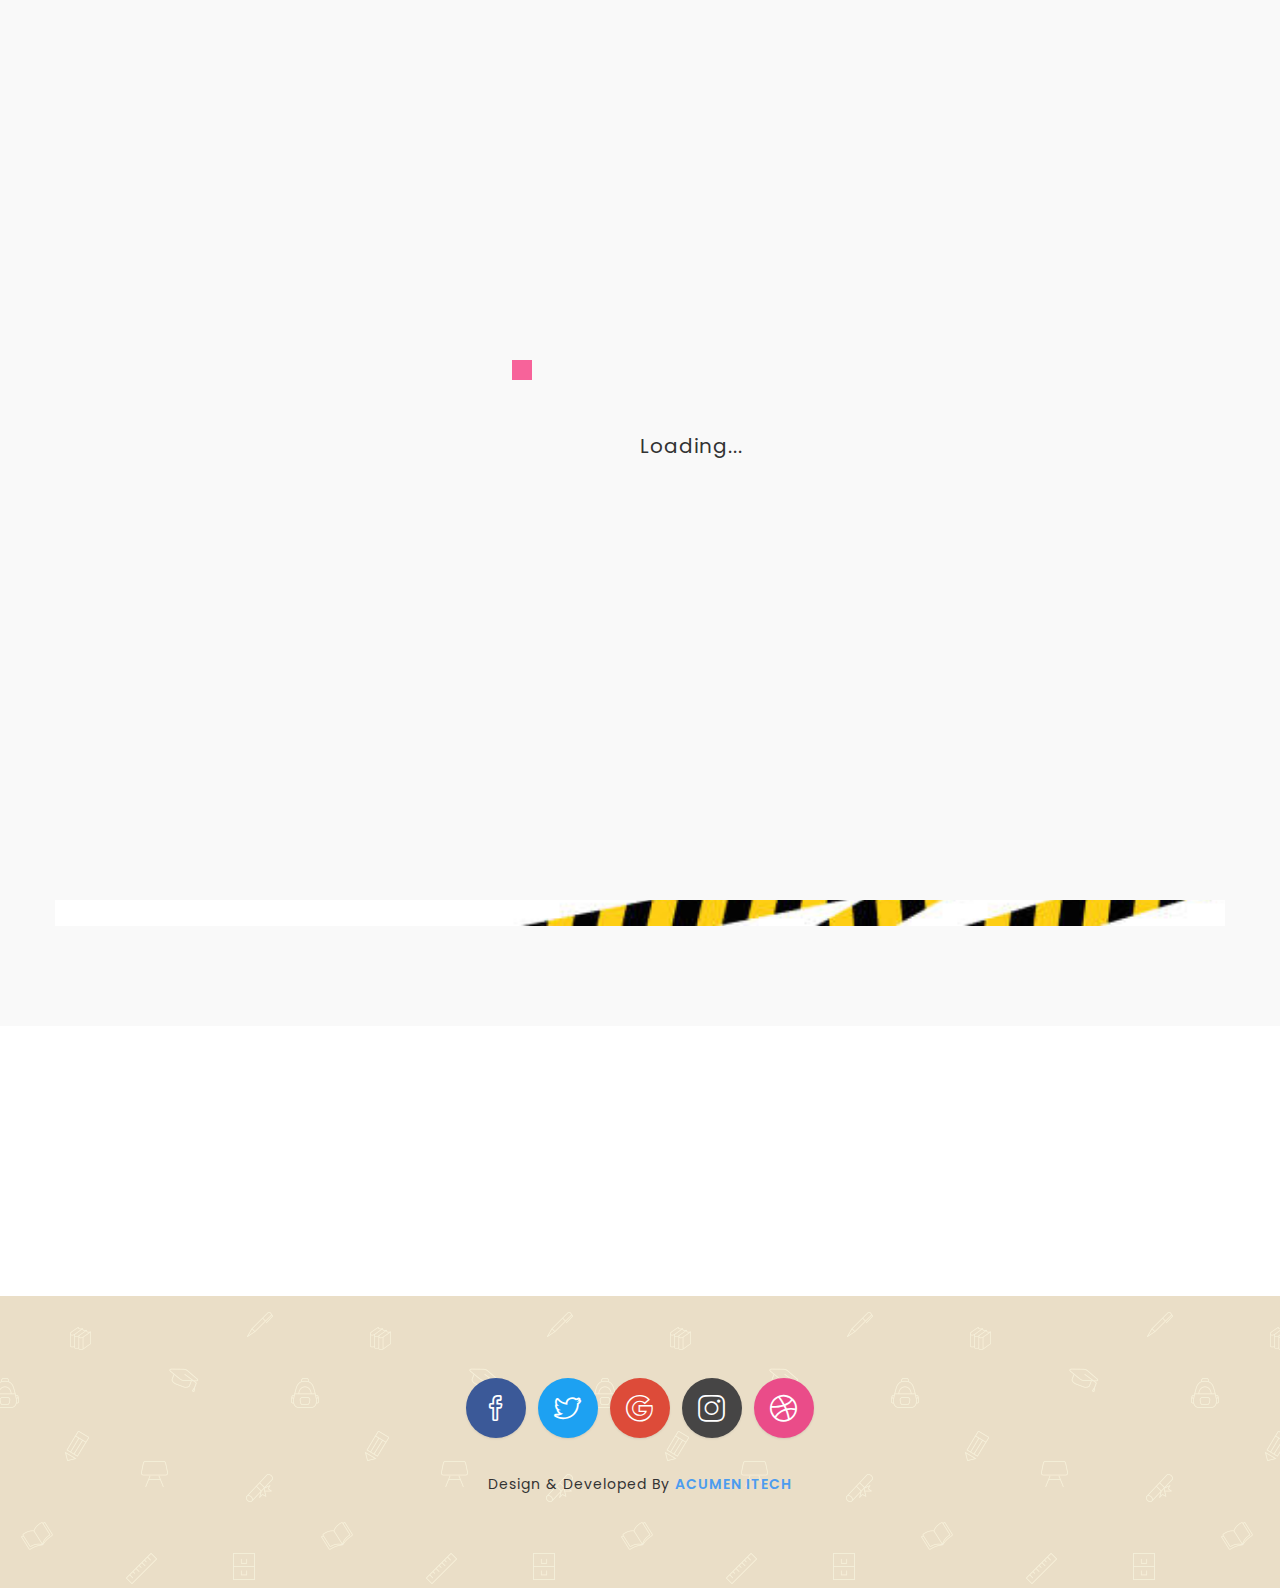
<file: CulturalPrograms.html>
<!DOCTYPE html>
<html lang="en">

  <head>
    
    <!-- Meta Tag -->
    <meta charset="UTF-8">
    <meta name="viewport" content="width=device-width, initial-scale=1.0">
    <meta http-equiv="X-UA-Compatible" content="IE=edge">
    
    <!-- SEO -->
    <meta name="description" content="150 words">
    <meta name="author" content="uipasta">
    <meta name="url" content="http://www.yourdomainname.com">
    <meta name="copyright" content="company name">
    <meta name="robots" content="index,follow">
    
    
    <title>Dr. Trupti Sakaria - Writer | Educator | Social Reformer</title>
    
    <!-- Favicon -->
    <link rel="shortcut icon" href="images/favicon/favicon.ico">
    <link rel="apple-touch-icon" sizes="144x144" type="image/x-icon" href="images/favicon/apple-touch-icon.png">
    
    <!-- All CSS Plugins -->
    <link rel="stylesheet" type="text/css" href="css/plugin.css">
    
    <!-- Main CSS Stylesheet -->
    <link rel="stylesheet" type="text/css" href="css/style.css">
    
    <!-- Google Web Fonts  -->
    <link rel="stylesheet" href="https://fonts.googleapis.com/css?family=Poppins:400,300,500,600,700">
    
    
    <!-- HTML5 shiv and Respond.js support IE8 or Older for HTML5 elements and media queries -->
    <!--[if lt IE 9]>
	   <script src="https://oss.maxcdn.com/html5shiv/3.7.3/html5shiv.min.js"></script>
	   <script src="https://oss.maxcdn.com/respond/1.4.2/respond.min.js"></script>
    <![endif]-->
    

 </head>

  <body>
    
    
	
	<!-- Preloader Start -->
    <div class="preloader">
	  <p>Loading...</p>
     </div>
     <!-- Preloader End -->

    
    
    <!-- Menu Section Start -->
    <header id="home">
        
        <div class="header-top-area">
            <div class="container">
                <div class="row">
                
                    <div class="col-sm-4">
                        <div class="logo">
                            <a href="index.html">Dr. Trupti Sakaria</a>
                        </div>
                    </div>
                    
                    <div class="col-sm-8">
                        <div class="navigation-menu">
                            <div class="navbar">
                                <div class="navbar-header">
                                    <button type="button" class="navbar-toggle" data-toggle="collapse" data-target=".navbar-collapse">
                                        <span class="sr-only">Toggle navigation</span>
                                        <span class="icon-bar"></span>
                                        <span class="icon-bar"></span>
                                        <span class="icon-bar"></span>
                                    </button>
                                </div>
                                <div class="navbar-collapse collapse">
                                    <ul class="nav navbar-nav navbar-right">
                                        <li class="active"><a class="smoth-scroll" href="#home">Home <div class="ripple-wrapper"></div></a>
                                        </li>
                                        <li><a class="smoth-scroll" href="index.html#about">About</a>
                                        </li>
                                        <li><a class="smoth-scroll" href="index.html#awards">Awards</a>
                                        </li>
                                        <li><a class="smoth-scroll" href="index.html#gallery">My Gallery</a>
                                        </li>
                                        <li><a class="smoth-scroll" href="LiteraryWork.html">Literary Work</a>
                                        </li>
                                        <li class="dropdown">
											<a href="#" class="dropdown-toggle smoth-scroll" data-toggle="dropdown">Initiatives <span class="caret"></span></a>
											<ul class="dropdown-menu">
												<li><a style="padding:15px 15px !important" class="smoth-scroll" href="CulturalPrograms.html">Cultural Programs</a></li>
												<li><a style="padding:15px 15px !important" class="smoth-scroll" href="Leadership.html">School Leadership</a></li>
												<li><a style="padding:15px 15px !important" class="smoth-scroll" href="SocialService.html">Social Service</a></li>
											</ul>
										</li>
                                        <li><a class="smoth-scroll" href="index.html#contact">Contact</a>
                                        </li>
                                    </ul>									
                                </div>
                            </div>
                        </div>
                    </div>
                </div>
            </div>
        </div>
     </header>
     <!-- Menu Section End -->  
   
    <!-- About Start -->
    <section id="LiteraryWork" class="about section-space-padding">
       <div class="container">
          <div class="row">
                <div class="col-sm-12">
                    <div class="section-title">
                        <h2>Cultural Programs </h2>
                         <div class="divider dark">
						   <i class="icon-emotsmile"></i>
						  </div>
                        <p>Dr. Trupti Dinesh Sakaria is an accomplished writer, educator, and school director devoted to shaping young minds through literature, cultural values, and education. Her work blends tradition with modern learning, inspiring ethical, empowered, and socially responsible citizens.</p>
                    </div>
                </div>
            </div>
            
            
            <div class="row">
              
              <img src="images/img/uc.jpg" />
              
            </div> 
          </div>
       </section>
       
    <!-- Call to Action Start -->
    <section class="call-to-action bg-cover section-space-padding text-center">
       <div class="container">
         <div class="row">
           <div class="col-md-8">
             <h2>Do You Want to Know More About Me?</h2>
             </div>
             
            <div class="col-md-4">
             <div class="text-center">
               <a class="button button-style button-style-color-2 smoth-scroll" href="index.html#contact">Contact Me</a>
            </div>
            
            </div>    
          </div>
         </div>
       </section>
       <!-- Call to Action End -->
       
             
    <!-- Footer Start -->
    <footer class="footer-section">
        <div class="container">
            <div class="row">
               
            <div class="col-md-12">
              <ul class="social-icon margin-bottom-30">
                 <li><a href="#" target="_blank" class="facebook"><i class="icon-social-facebook"></i></a></li>
                 <li><a href="#" target="_blank" class="twitter"><i class="icon-social-twitter"></i></a></li>
                 <li><a href="#" target="_blank" class="google-plus"><i class="icon-social-google"></i></a></li>
                 <li><a href="https://www.instagram.com/drtruptisakaria?utm_source=qr&igsh=MWNybWV2bzh5MWhzZA==" target="_blank" class="instagram"><i class="icon-social-instagram"></i></a></li>
                 <li><a href="#" target="_blank" class="dribbble"><i class="icon-social-dribbble"></i></a></li>
               </ul>
          </div>
              
             <div class="col-md-12 uipasta-credit">
                <p>Design & Developed By <a href="#" target="_blank" title="ACUMEN INTELLIGENT TECHNOLOGY">ACUMEN ITECH</a></p>
                </div>
                
             </div>
        </div>
    </footer>
    <!-- Footer End -->
    
    
    <!-- Back to Top Start -->
    <a href="#" class="scroll-to-top"><i class="icon-arrow-up-circle"></i></a>
    <!-- Back to Top End -->
    
    
    <!-- All Javascript Plugins  -->
    <script type="text/javascript" src="js/jquery.min.js"></script>
    <script type="text/javascript" src="js/plugin.js"></script>
    
    <!-- Main Javascript File  -->
    <script type="text/javascript" src="js/scripts.js"></script>
  
  
  </body>
 </html>
</file>
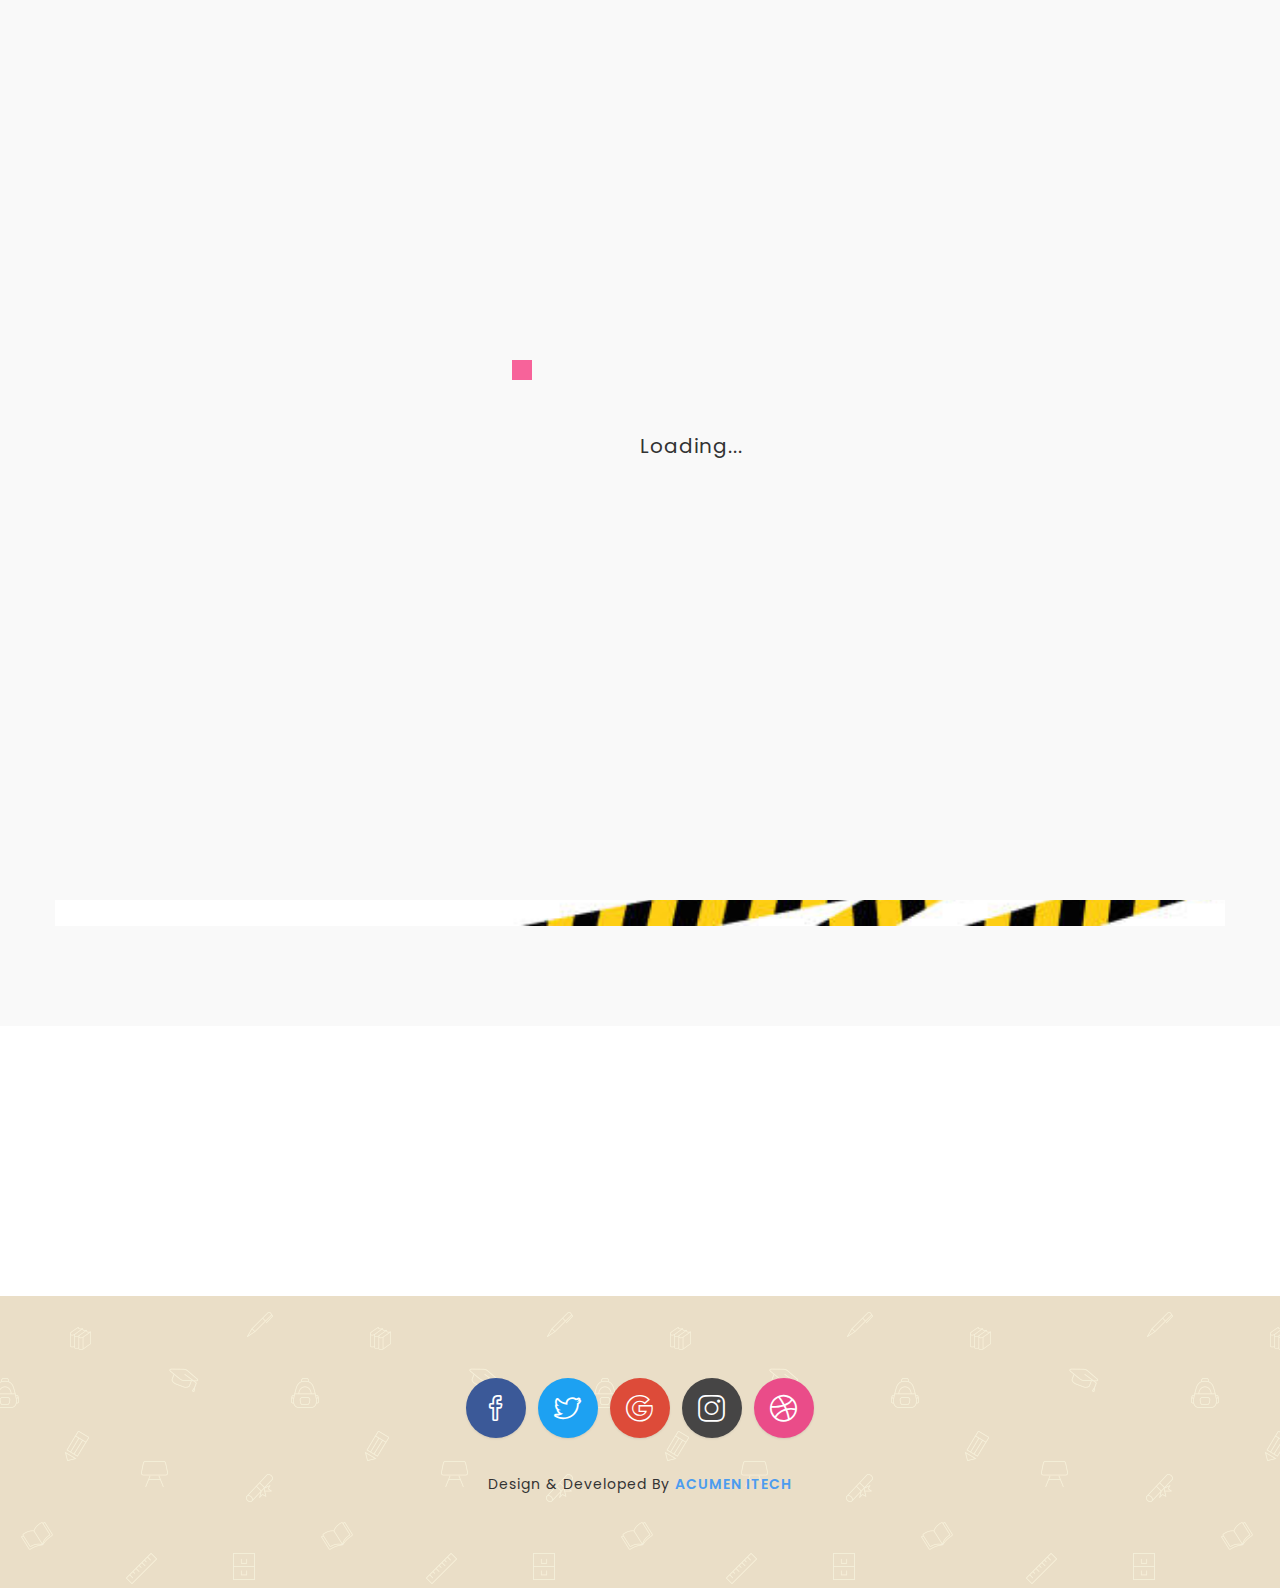
<file: Leadership.html>
<!DOCTYPE html>
<html lang="en">

  <head>
    
    <!-- Meta Tag -->
    <meta charset="UTF-8">
    <meta name="viewport" content="width=device-width, initial-scale=1.0">
    <meta http-equiv="X-UA-Compatible" content="IE=edge">
    
    <!-- SEO -->
    <meta name="description" content="150 words">
    <meta name="author" content="uipasta">
    <meta name="url" content="http://www.yourdomainname.com">
    <meta name="copyright" content="company name">
    <meta name="robots" content="index,follow">
    
    
    <title>Dr. Trupti Sakaria - Writer | Educator | Social Reformer</title>
    
    <!-- Favicon -->
    <link rel="shortcut icon" href="images/favicon/favicon.ico">
    <link rel="apple-touch-icon" sizes="144x144" type="image/x-icon" href="images/favicon/apple-touch-icon.png">
    
    <!-- All CSS Plugins -->
    <link rel="stylesheet" type="text/css" href="css/plugin.css">
    
    <!-- Main CSS Stylesheet -->
    <link rel="stylesheet" type="text/css" href="css/style.css">
    
    <!-- Google Web Fonts  -->
    <link rel="stylesheet" href="https://fonts.googleapis.com/css?family=Poppins:400,300,500,600,700">
    
    
    <!-- HTML5 shiv and Respond.js support IE8 or Older for HTML5 elements and media queries -->
    <!--[if lt IE 9]>
	   <script src="https://oss.maxcdn.com/html5shiv/3.7.3/html5shiv.min.js"></script>
	   <script src="https://oss.maxcdn.com/respond/1.4.2/respond.min.js"></script>
    <![endif]-->
    

 </head>

  <body>
    
    
	
	<!-- Preloader Start -->
    <div class="preloader">
	  <p>Loading...</p>
     </div>
     <!-- Preloader End -->

    
    
    <!-- Menu Section Start -->
    <header id="home">
        
        <div class="header-top-area">
            <div class="container">
                <div class="row">
                
                    <div class="col-sm-4">
                        <div class="logo">
                            <a href="index.html">Dr. Trupti Sakaria</a>
                        </div>
                    </div>
                    
                    <div class="col-sm-8">
                        <div class="navigation-menu">
                            <div class="navbar">
                                <div class="navbar-header">
                                    <button type="button" class="navbar-toggle" data-toggle="collapse" data-target=".navbar-collapse">
                                        <span class="sr-only">Toggle navigation</span>
                                        <span class="icon-bar"></span>
                                        <span class="icon-bar"></span>
                                        <span class="icon-bar"></span>
                                    </button>
                                </div>
                                <div class="navbar-collapse collapse">
                                    <ul class="nav navbar-nav navbar-right">
                                        <li class="active"><a class="smoth-scroll" href="#home">Home <div class="ripple-wrapper"></div></a>
                                        </li>
                                        <li><a class="smoth-scroll" href="index.html#about">About</a>
                                        </li>
                                        <li><a class="smoth-scroll" href="index.html#awards">Awards</a>
                                        </li>
                                        <li><a class="smoth-scroll" href="index.html#gallery">My Gallery</a>
                                        </li>
                                        <li><a class="smoth-scroll" href="LiteraryWork.html">Literary Work</a>
                                        </li>
                                        <li class="dropdown">
											<a href="#" class="dropdown-toggle smoth-scroll" data-toggle="dropdown">Initiatives <span class="caret"></span></a>
											<ul class="dropdown-menu">
												<li><a style="padding:15px 15px !important" class="smoth-scroll" href="CulturalPrograms.html">Cultural Programs</a></li>
												<li><a style="padding:15px 15px !important" class="smoth-scroll" href="Leadership.html">School Leadership</a></li>
												<li><a style="padding:15px 15px !important" class="smoth-scroll" href="SocialService.html">Social Service</a></li>
											</ul>
										</li>
                                        <li><a class="smoth-scroll" href="index.html#contact">Contact</a>
                                        </li>
                                    </ul>									
                                </div>
                            </div>
                        </div>
                    </div>
                </div>
            </div>
        </div>
     </header>
     <!-- Menu Section End -->  
   
    <!-- About Start -->
    <section id="LiteraryWork" class="about section-space-padding">
       <div class="container">
          <div class="row">
                <div class="col-sm-12">
                    <div class="section-title">
                        <h2>School Leadership </h2>
                         <div class="divider dark">
						   <i class="icon-emotsmile"></i>
						  </div>
                        <p>Dr. Trupti Dinesh Sakaria is an accomplished writer, educator, and school director devoted to shaping young minds through literature, cultural values, and education. Her work blends tradition with modern learning, inspiring ethical, empowered, and socially responsible citizens.</p>
                    </div>
                </div>
            </div>
            
            
            <div class="row">
              
              <img src="images/img/uc.jpg" />
              
            </div> 
          </div>
       </section>
       
    <!-- Call to Action Start -->
    <section class="call-to-action bg-cover section-space-padding text-center">
       <div class="container">
         <div class="row">
           <div class="col-md-8">
             <h2>Do You Want to Know More About Me?</h2>
             </div>
             
            <div class="col-md-4">
             <div class="text-center">
               <a class="button button-style button-style-color-2 smoth-scroll" href="index.html#contact">Contact Me</a>
            </div>
            
            </div>    
          </div>
         </div>
       </section>
       <!-- Call to Action End -->
       
             
    <!-- Footer Start -->
    <footer class="footer-section">
        <div class="container">
            <div class="row">
               
            <div class="col-md-12">
              <ul class="social-icon margin-bottom-30">
                 <li><a href="#" target="_blank" class="facebook"><i class="icon-social-facebook"></i></a></li>
                 <li><a href="#" target="_blank" class="twitter"><i class="icon-social-twitter"></i></a></li>
                 <li><a href="#" target="_blank" class="google-plus"><i class="icon-social-google"></i></a></li>
                 <li><a href="https://www.instagram.com/drtruptisakaria?utm_source=qr&igsh=MWNybWV2bzh5MWhzZA==" target="_blank" class="instagram"><i class="icon-social-instagram"></i></a></li>
                 <li><a href="#" target="_blank" class="dribbble"><i class="icon-social-dribbble"></i></a></li>
               </ul>
          </div>
              
             <div class="col-md-12 uipasta-credit">
                <p>Design & Developed By <a href="#" target="_blank" title="ACUMEN INTELLIGENT TECHNOLOGY">ACUMEN ITECH</a></p>
                </div>
                
             </div>
        </div>
    </footer>
    <!-- Footer End -->
    
    
    <!-- Back to Top Start -->
    <a href="#" class="scroll-to-top"><i class="icon-arrow-up-circle"></i></a>
    <!-- Back to Top End -->
    
    
    <!-- All Javascript Plugins  -->
    <script type="text/javascript" src="js/jquery.min.js"></script>
    <script type="text/javascript" src="js/plugin.js"></script>
    
    <!-- Main Javascript File  -->
    <script type="text/javascript" src="js/scripts.js"></script>
  
  
  </body>
 </html>
</file>
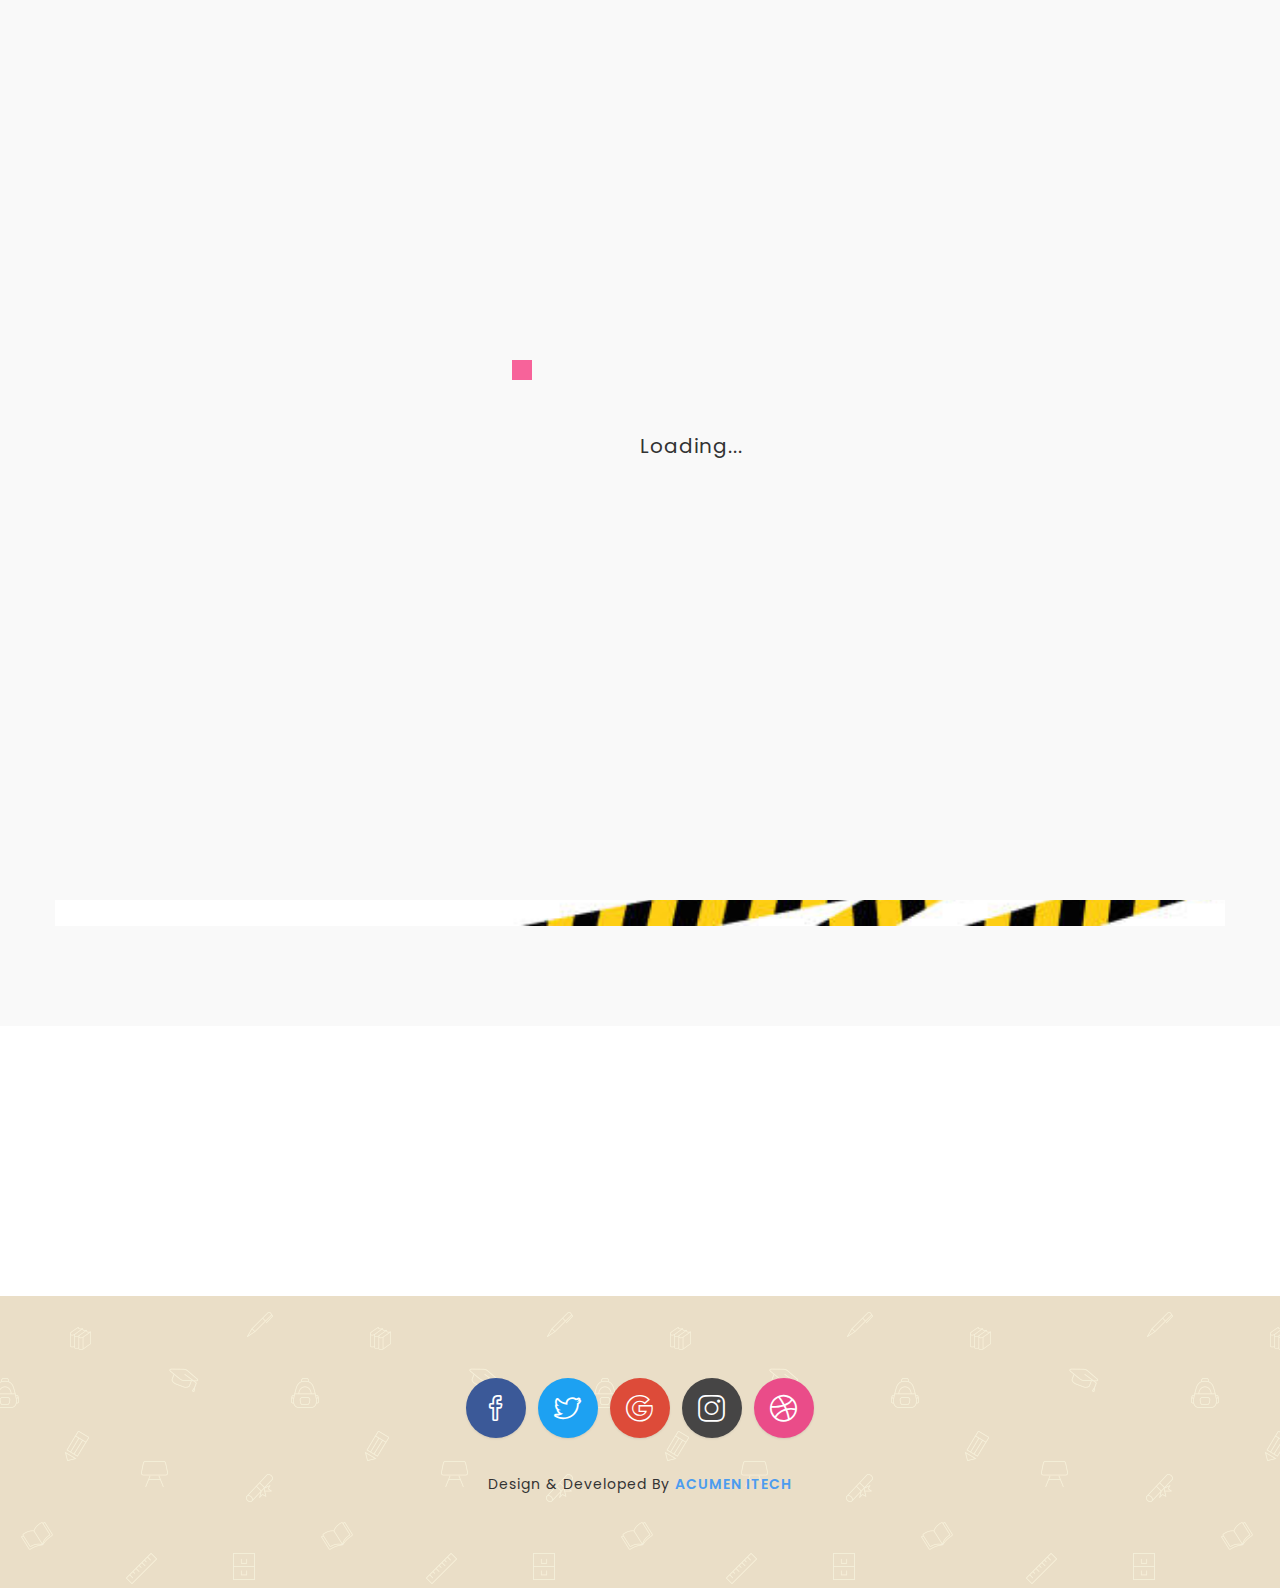
<file: LiteraryWork.html>
<!DOCTYPE html>
<html lang="en">

  <head>
    
    <!-- Meta Tag -->
    <meta charset="UTF-8">
    <meta name="viewport" content="width=device-width, initial-scale=1.0">
    <meta http-equiv="X-UA-Compatible" content="IE=edge">
    
    <!-- SEO -->
    <meta name="description" content="150 words">
    <meta name="author" content="uipasta">
    <meta name="url" content="http://www.yourdomainname.com">
    <meta name="copyright" content="company name">
    <meta name="robots" content="index,follow">
    
    
    <title>Dr. Trupti Sakaria - Writer | Educator | Social Reformer</title>
    
    <!-- Favicon -->
    <link rel="shortcut icon" href="images/favicon/favicon.ico">
    <link rel="apple-touch-icon" sizes="144x144" type="image/x-icon" href="images/favicon/apple-touch-icon.png">
    
    <!-- All CSS Plugins -->
    <link rel="stylesheet" type="text/css" href="css/plugin.css">
    
    <!-- Main CSS Stylesheet -->
    <link rel="stylesheet" type="text/css" href="css/style.css">
    
    <!-- Google Web Fonts  -->
    <link rel="stylesheet" href="https://fonts.googleapis.com/css?family=Poppins:400,300,500,600,700">
    
    
    <!-- HTML5 shiv and Respond.js support IE8 or Older for HTML5 elements and media queries -->
    <!--[if lt IE 9]>
	   <script src="https://oss.maxcdn.com/html5shiv/3.7.3/html5shiv.min.js"></script>
	   <script src="https://oss.maxcdn.com/respond/1.4.2/respond.min.js"></script>
    <![endif]-->
    

 </head>

  <body>
    
    
	
	<!-- Preloader Start -->
    <div class="preloader">
	  <p>Loading...</p>
     </div>
     <!-- Preloader End -->

    
    
    <!-- Menu Section Start -->
    <header id="home">
        
        <div class="header-top-area">
            <div class="container">
                <div class="row">
                
                    <div class="col-sm-4">
                        <div class="logo">
                            <a href="index.html">Dr. Trupti Sakaria</a>
                        </div>
                    </div>
                    
                    <div class="col-sm-8">
                        <div class="navigation-menu">
                            <div class="navbar">
                                <div class="navbar-header">
                                    <button type="button" class="navbar-toggle" data-toggle="collapse" data-target=".navbar-collapse">
                                        <span class="sr-only">Toggle navigation</span>
                                        <span class="icon-bar"></span>
                                        <span class="icon-bar"></span>
                                        <span class="icon-bar"></span>
                                    </button>
                                </div>
                                <div class="navbar-collapse collapse">
                                    <ul class="nav navbar-nav navbar-right">
                                        <li class="active"><a class="smoth-scroll" href="#home">Home <div class="ripple-wrapper"></div></a>
                                        </li>
                                        <li><a class="smoth-scroll" href="index.html#about">About</a>
                                        </li>
                                        <li><a class="smoth-scroll" href="index.html#awards">Awards</a>
                                        </li>
                                        <li><a class="smoth-scroll" href="index.html#gallery">My Gallery</a>
                                        </li>
                                        <li><a class="smoth-scroll" href="LiteraryWork.html">Literary Work</a>
                                        </li>
                                        <li class="dropdown">
											<a href="#" class="dropdown-toggle smoth-scroll" data-toggle="dropdown">Initiatives <span class="caret"></span></a>
											<ul class="dropdown-menu">
												<li><a style="padding:15px 15px !important" class="smoth-scroll" href="CulturalPrograms.html">Cultural Programs</a></li>
												<li><a style="padding:15px 15px !important" class="smoth-scroll" href="Leadership.html">School Leadership</a></li>
												<li><a style="padding:15px 15px !important" class="smoth-scroll" href="SocialService.html">Social Service</a></li>
											</ul>
										</li>
                                        <li><a class="smoth-scroll" href="index.html#contact">Contact</a>
                                        </li>
                                    </ul>									
                                </div>
                            </div>
                        </div>
                    </div>
                </div>
            </div>
        </div>
     </header>
     <!-- Menu Section End -->  
   
    <!-- About Start -->
    <section id="LiteraryWork" class="about section-space-padding">
       <div class="container">
          <div class="row">
                <div class="col-sm-12">
                    <div class="section-title">
                        <h2>Literary Work </h2>
                         <div class="divider dark">
						   <i class="icon-emotsmile"></i>
						  </div>
                        <p>Dr. Trupti Dinesh Sakaria is an accomplished writer, educator, and school director devoted to shaping young minds through literature, cultural values, and education. Her work blends tradition with modern learning, inspiring ethical, empowered, and socially responsible citizens.</p>
                    </div>
                </div>
            </div>
            
            
            <div class="row">
              
              <img src="images/img/uc.jpg" />
              
            </div> 
          </div>
       </section>
       
    <!-- Call to Action Start -->
    <section class="call-to-action bg-cover section-space-padding text-center">
       <div class="container">
         <div class="row">
           <div class="col-md-8">
             <h2>Do You Want to Know More About Me?</h2>
             </div>
             
            <div class="col-md-4">
             <div class="text-center">
               <a class="button button-style button-style-color-2 smoth-scroll" href="index.html#contact">Contact Me</a>
            </div>
            
            </div>    
          </div>
         </div>
       </section>
       <!-- Call to Action End -->
       
             
    <!-- Footer Start -->
    <footer class="footer-section">
        <div class="container">
            <div class="row">
               
            <div class="col-md-12">
              <ul class="social-icon margin-bottom-30">
                 <li><a href="#" target="_blank" class="facebook"><i class="icon-social-facebook"></i></a></li>
                 <li><a href="#" target="_blank" class="twitter"><i class="icon-social-twitter"></i></a></li>
                 <li><a href="#" target="_blank" class="google-plus"><i class="icon-social-google"></i></a></li>
                 <li><a href="https://www.instagram.com/drtruptisakaria?utm_source=qr&igsh=MWNybWV2bzh5MWhzZA==" target="_blank" class="instagram"><i class="icon-social-instagram"></i></a></li>
                 <li><a href="#" target="_blank" class="dribbble"><i class="icon-social-dribbble"></i></a></li>
               </ul>
          </div>
              
             <div class="col-md-12 uipasta-credit">
                <p>Design & Developed By <a href="#" target="_blank" title="ACUMEN INTELLIGENT TECHNOLOGY">ACUMEN ITECH</a></p>
                </div>
                
             </div>
        </div>
    </footer>
    <!-- Footer End -->
    
    
    <!-- Back to Top Start -->
    <a href="#" class="scroll-to-top"><i class="icon-arrow-up-circle"></i></a>
    <!-- Back to Top End -->
    
    
    <!-- All Javascript Plugins  -->
    <script type="text/javascript" src="js/jquery.min.js"></script>
    <script type="text/javascript" src="js/plugin.js"></script>
    
    <!-- Main Javascript File  -->
    <script type="text/javascript" src="js/scripts.js"></script>
  
  
  </body>
 </html>
</file>
<file: css/style.css>
/*
   
    Template Name : WebRes - Personal Resume Template
    Author : UiPasta Team
    Website : http://www.uipasta.com/
    Support : http://www.uipasta.com/support/
	
	
*/



/*
   
   Table Of Content
   
   1. Global Style
   2. Preloader
   3. Home Section and Navigation Menu
   4. Qualification and Experience
   5. About
      5.1 Skills
      5.2 Subscribe
   6. Portfolio
   7. Testimonial
   8. Statistics
   9. Services
  10. Call to Action
  11. Contact Us
  12. Social Icons
  13. Footer
  14. Scroll To Top
  15. Responsive
  16. Useful Classes ( Such as : Margin, Padding, colors  "This classes will be helpful for you during designing/development time.")
  17. UiPasta Credit
 

*/



/* Global Style */

body {
    font-size: 13px;
    font-weight: 400;
    line-height: 24px;
    letter-spacing: 1px;
    height: 100%;
    font-family: 'Poppins', sans-serif;
}

html,
body {
    height: 100%
}

::selection {
    background-color: #f7639a;
    color: #ffffff;
}

::-moz-selection {
    background-color: #f7639a;
    color: #ffffff;
}

h1,
h2,
h3,
h4,
h5,
h6 {
	font-family: 'Poppins', sans-serif;
}

a {
    text-decoration: none;
}

img {
    width: 100%;
}

a {
    color: #4c9cef;
}

a:hover,
a:active,
a:focus {
    color: #f7639a;
    text-decoration: none;
	outline: none;
}

p {
    line-height: 28px;
}

b {
	font-weight: 600;
}

ul,
li {
    margin: 0;
    padding: 0;
}

fieldset {
    border: 0 none;
    margin: 0 auto;
    padding: 0;
}

.no-padding {
    padding: 0
}

.pink-color {
	color: #f7639a !important;
}

.pink-color-bg {
	background-color: #f7639a !important;
}

.section-space-padding {
    padding: 100px 0px;
}

.section-title {
    text-align: center;
}

.section-title h2 {
    margin-top: 0;
    font-weight: 600;
    font-size: 30px;
}

.section-title p {
    font-weight: 400;
	line-height: 25px;
	margin-bottom: 40px;
}

.bg-cover {
	background-repeat: no-repeat;
}

.pattern-bg {
	background: url(../images/bg/pattern-bg.png);
	background-repeat: repeat;
}

.grabbing {
	cursor: url(../images/owl-carousel/grabbing.png) 8 8, move;
}

.divider > i {
	color: #f7639a;
	font-size: 21px;
}

.divider {
	position: relative;
	width: 126px;
	margin: 0 auto;
	overflow: hidden;
	text-align: center;
}

.divider:after,
.divider:before {
	content: ' ';
	width: 43px;
	position: absolute;
	border-bottom: dotted 2px #ffffff;
	top: 50%;
	margin-top: -4px;
}

.divider:before {
	left: 0;
}

.divider:after {
	right: 0;
}

.divider.dark:after,
.divider.dark:before {
	border-color: #b2b2b2;
}

.button {
	border: none;
	border-radius: 5px;
	font-family: inherit;
	font-size: 17px;
	color: inherit;
	background: none;
	cursor: pointer;
	padding: 20px 60px;
	display: inline-block;
	text-transform: uppercase;
	letter-spacing: 1px;
	font-weight: 700;
	outline: none;
	position: relative;
	-webkit-transition: all 0.3s;
	-moz-transition: all 0.3s;
	transition: all 0.3s;
}

.button:after {
	content: '';
	position: absolute;
	z-index: -1;
	-webkit-transition: all 0.3s;
	-moz-transition: all 0.3s;
	transition: all 0.3s;
}

.button-style {
	border: 3px solid #fff;
	color: #fff;
}

.button-style:hover,
.button-style:active,
.button-style:focus {
	color: #ffffff;
	background: #4c9cef;
}

.button-style-color-2:hover,
.button-style-color-2:active,
.button-style-color-2:focus {
	color: #ffffff;
	background: #f7639a !important;
}

.button-style-dark {
	border: 3px solid #000000;
	color: #000000;
}



/* Preloader */

.preloader {
    background: #F9F9F9;
    bottom: 0;
    left: 0;
    position: fixed;
    right: 0;
    top: 0;
    z-index: 99999;
}

.preloader p {
    position: absolute;
    top: 48%;
    left: 50%;
    text-align: center;
    font-size: 20px;
    color: #333333;
}

.preloader:before, .preloader:after {
    content: "";
    width: 20px;
    height: 20px;
    position: absolute;
    top: 40%;
    left: 40%;
    background-color: #4c9cef;
    animation: squaremove 1s ease-in-out infinite;
    -webkit-animation: squaremove 1s ease-in-out infinite;
}

.preloader:after {
    bottom: 0px;
    background-color: #f7639a;
    animation-delay: 0.3s;
}

@keyframes squaremove {
  0%, 100%{
    -webkit-transform: translate(0,0) rotate(0);
    -ms-transform: translate(0,0) rotate(0);
    -o-transform: translate(0,0) rotate(0);
    transform: translate(0,0) rotate(0);
  }

  25%{
    -webkit-transform: translate(40px,40px) rotate(45deg);
    -ms-transform: translate(40px,40px) rotate(45deg);
    -o-transform: translate(40px,40px) rotate(45deg);
    transform: translate(40px,40px) rotate(45deg);
  }

  50%{
    -webkit-transform: translate(0px,80px) rotate(0deg);
    -ms-transform: translate(0px,80px) rotate(0deg);
    -o-transform: translate(0px,80px) rotate(0deg);
    transform: translate(0px,80px) rotate(0deg);
  }

  75%{
    -webkit-transform: translate(-40px,40px) rotate(45deg);
    -ms-transform: translate(-40px,40px) rotate(45deg);
    -o-transform: translate(-40px,40px) rotate(45deg);
    transform: translate(-40px,40px) rotate(45deg);
  }
}



/* Home Section and Navigation Menu */

.home-section {
    background: #f1f1f1;
    padding-top: 60px;
}

.table {
	margin-bottom: 0px;
}

.table a {
	color: #ffffff;
}

.table > tbody > tr > td {
	padding: 15px;
	border: 3px solid #e4e4e4;
}

.table tr > td {
	padding: 11px 13px;
}

tr:nth-child(1) > td {
	border-top:0px;
}

tr > td:nth-child(1){
	background-color: #ffffff;
	font-weight: 500;
	font-size: 13px;
	color: #888888;
	width: 140px;
}

tr > td:nth-child(2) {
	font-weight: 500;
	color: #ffffff;
	background: #4c9cef;
}

.header-top-area {
    position: fixed;
    left: 0;
    top: 0;
    width: 100%;
    z-index: 9999;
    -webkit-transition: all 0.4s ease-out;
    transition: all 0.4s ease-out;
}

.logo {
    padding-top: 28px;
    -webkit-transition: all 0.3s ease-out;
    transition: all 0.3s ease-out;
}

.logo a {
    display: block;
    color: #333333;
    letter-spacing: 6px;
    font-weight: 600;
    font-size: 14px;
	border-bottom: 4px solid #f7639a;
    width: 231px;
}

.navigation-menu .navbar-nav li a {
    color: #333333;
    text-transform: uppercase;
    font-size: 12px;
    letter-spacing: 1px;
    padding: 30px 15px;
    -webkit-transition: .3s;
    transition: .3s;
    font-weight: 600;
}

.navigation-menu .navbar-nav li a:hover {
    background: none;
    color: #f7639a;
    -webkit-transition: all 0.3s ease-out;
    transition: all 0.3s ease-out;
}

.nav li a:focus,
.nav li a:hover {
    background: none;
    color: #4c9cef;
    -webkit-transition: all 0.3s ease-out;
    transition: all 0.3s ease-out;
}

.navbar {
    margin: 0;
}

.navigation-background {
    -webkit-transition: all 0.3s ease-out;
    transition: all 0.3s ease-out;
    background: #4c9cef;
}

.navigation-background .logo {
    padding-top: 18px;
    -webkit-transition: all 0.3s ease-out;
    transition: all 0.3s ease-out;
}

.navigation-background .logo a {
	color: #ffffff;
}

.navigation-background .navigation-menu .navbar-nav li a {
    /*color: #fff;*/
	color: #333333;
    padding: 20px 15px;
    -webkit-transition: .3s;
    transition: .3s;
}

.navigation-background .navigation-menu .navbar-nav li a:hover {
    /*color: #fff;*/
	color: #f7639a;
}



/* Qualification and Experience */

.experience {
	margin-left: 70px;
	padding: 10px 0px;
}

.experience-item {
	position: relative;
	margin: 40px 0px;
}

.experience-circle {
	width: 120px;
	height: 120px;
	text-align: center;
	line-height: 35px;
	font-size: 14px;
	border-radius: 100%;
	position: absolute;
	left: -60px;
	color: #fff;
    background: #4c9cef;
	padding-top: 25px;
    box-shadow: -5px 6px 4px 0px rgba(90, 91, 95, 0.3);
}

.experience-circle i {
	display: block;
	font-size: 40px;
}

.experience-company i {
	font-size: 40px !important;
	margin-top: 15px !important;
}

.experience-circle p {
	font-size: 11px;
	margin-top: 5px;
}

.experience-content {
	margin-left: 80px;
	position: relative;
	background: #fff;
	border: 2px solid #f7639a;
	border-radius: 6px;
	padding: 20px 25px;
}

.experience-content h4 {
	line-height: 30px;
}

.experience-content:after, 
.experience-content:before {
	right: 100%;
	top: 35%;
	border: solid transparent;
	content: " ";
	height: 0;
	width: 0;
	position: absolute;
	pointer-events: none;
}

.experience-content:after {
	border-color: rgba(255, 255, 255, 0);
	border-right-color: #ffffff;
	border-width: 12px;
	margin-top: -20px;
}

.experience-content:before {
	border-color: rgba(238, 238, 238, 0);
	border-right-color: #f7639a;
	border-width: 16px;
	margin-top: -21px;
}

.experience-content p {
	color: #696969;
}

.experience-color-blue {
	border: 2px solid #4c9cef !important;
}

.experience-color-blue:before {
	border-right-color: #4c9cef !important;
}



/* About */

.about {
	background: #F9F9F9;
}

.about-me-text {
	padding: 50px;
	background-color: #ffffff;
	box-shadow: -2px 40px 34px -24px rgba(0, 0, 0, 0.2);
    border-radius: 255px 15px 225px 15px/15px 225px 15px 255px;
    border: solid 7px #4c9cef;
    border-left-color: #f7639a;
    border-right-color: #f7639a;
}

.about-me-text p:first-letter {
	font-size: 35px;
    color: #ffffff;
    background: #f7639a;
    padding: 0px 20px;
    width: 50px;
    height: 50px;
    border-radius: 50%;
    line-height: 61px;
	margin-right: 5px;
}



/* Skills */

.my-skill strong,
.my-skill span {
  font-size: 18px;
  font-weight: 400;
  padding-bottom: 6px;
  display: inline-block;
}

.my-skill .progress {
  background: #dedede;
  border-radius: 10px;
  box-shadow: none;
  height: 12px;
  margin-bottom: 30px;
}

.my-skill .progress-bar-primary {
  background: #4c9cef;
}

.modal-body .btn {
	background-color: #f7639a;
	margin-top: -68px;
    position: relative;
    margin-right: -35px;
    width: 50px;
    height: 50px;
    border-radius: 100%;
    color: #ffffff;
    line-height: 39px;
    font-size: 20px;
	outline: 0;
	box-shadow: 0px 1px 2px 0px rgba(90, 91, 95, 0.15);
    transition: all 0.3s ease-in-out;
}

.modal-body .btn:hover {
	box-shadow: 0px 16px 22px 0px rgba(90, 91, 95, 0.3);
	outline: 0;
}



/* Subscribe */

.subscribe .modal-content {
	background: url(../images/bg/subscribe-pattern.png);
	background-repeat: repeat;
}

#mc-form {
	text-align: center;
}

.mc-label {
	font-weight: 400;
}

.subscribe-form {
	margin-bottom: 15px;
	position: relative;
}

.subscribe-form .text-input {
	padding: 20px;
	border-radius: 50px;
	border: solid 1px #ffffff;
	background: #4c9cef;
	color: #ffffff;
	width: 100%;
	font-size: 15px;
	outline: none;
}

.subscribe-form .text-input::-webkit-input-placeholder {
	color: #ffffff;
	opacity: 1;
}

.subscribe-form .text-input:-moz-placeholder {
	color: #ffffff;
	opacity: 1;
}

.subscribe-form .text-input::-moz-placeholder {
	color: #ffffff;
	opacity: 1;
}

.subscribe-form .text-input:-ms-input-placeholder {
	color: #ffffff;
	opacity: 1;
}

.subscribe-form .text-input:focus::-webkit-input-placeholder {
	opacity: .5;
}

.subscribe-form .text-input:focus:-moz-input-placeholder {
	opacity: .5;
}

.subscribe-form .text-input:focus::-moz-input-placeholder {
	opacity: .5;
}

.subscribe-form .text-input:focus:-ms-input-placeholder {
	opacity: .5;
}

.subscribe-form .submit-btn {
	position: absolute;
	font-size: 18px;
	letter-spacing: 1px;
	color: #FFF;
	font-weight: 600;
	background: #f7639a;
	border: none;
	top: 5px;
	right: 5px;
	bottom: 5px;
	border-radius: 50px;
	width: 150px;
	text-align: center;
	outline: none;
}

.subscribe-form .submit-btn:active {
	opacity: .8;
}



/* Portfolio */

.portfolio {}

.portfolio-inner .mix {
    display: none;
	padding: 2px;
}

ul.portfolio {
    padding: 30px 10px;
    list-style: none;
    margin-top: 30px;
    margin-left: 8px;
    text-align: center;
    background-color: #4c9cef;
}

ul.portfolio li {
    display: inline-block;
    padding: 8px 12px;
    margin: 2px 8px;
    text-transform: capitalize;
    font-size: 14px;
    font-weight: 400;
    color: #ffffff;
    border: none;
    cursor: pointer;
    font-size: 13px;
}

ul.portfolio li:hover {
    color: #000;
    border: none;
}

ul.portfolio li.active {
    color: #ffffff;
    background-color: #f7639a;
    padding: 5px 15px;
    border-radius: 20px;
    box-shadow: 0px 1px 2px 0px rgba(90, 91, 95, 0.15);
}

.portfolio .item {
    position: relative;
}

.portfolio .item img {
    width: 100%;
}

.item {
    -webkit-transition: .3s;
    transition: .3s;
}

.portfolio .item:hover a:before{
  top: 40%;
  box-shadow: 0px 16px 22px 0px rgba(90, 91, 95, 0.3);
  -webkit-transition: all 400ms ease-in-out;
          transition: all 400ms ease-in-out;
}

.portfolio .item a:before{
  color: #ffffff;
  content: "\f00e";
  font-family: "FontAwesome";
  text-align: center;
  color: #ffffff;
  position: absolute;
  font-size: 25px;
  top: 2%;
  opacity: 0;
  left: 0%;
  right: 0%;
  background-color: #f7639a;
  width: 70px;
  height: 70px;
  border-radius: 50%;
  line-height: 70px;
  margin: 0 auto;
  -webkit-transition: all 400ms ease-in-out;
          transition: all 400ms ease-in-out;
}

.portfolio .item a:hover:before{
  opacity: 1;
}

.mfp-image-holder .mfp-close, .mfp-iframe-holder .mfp-close {
	margin-top: 50px;
    font-size: 40px;
    background-color: #f7639a;
    width: 50px;
    right: 10px;
    height: 50px;
    border-radius: 50%;
    padding-right: 13px;
}

.mfp-zoom-out-cur, .mfp-zoom-out-cur .mfp-image-holder .mfp-close {
    cursor: inherit;
}



/* Testimonial */

.testimonial-section {
    background: #F9F9F9;
}

.testimonial-carousel-list {
    padding: 30px;
    background-color: #fff;
    border-radius: 4px;
	box-shadow: 0px 1px 2px 0px rgba(90, 91, 95, 0.15);
    transition: all 0.3s ease-in-out;
}

.testimonial-carousel-list:hover {
    box-shadow: 0px 16px 22px 0px rgba(90, 91, 95, 0.3);
    top: -5px;
}

.testimonial-word {
    padding: 0px 100px;
}

.testimonial-word img {
	margin: 0 auto;
    max-width: 140px;
}

.testimonial-word h2 {
    font-size: 12px;
    text-transform: uppercase;
	color: #4c9cef;
    font-weight: 700;
    letter-spacing: 4px;
    margin: 20px 0px;
}

.testimonial-word p {
    line-height: 25px;
}

.owl-navi {
	color: #ffffff;
}

.owl-theme .owl-controls .owl-buttons div {
    display: inline-block;
    zoom: 1;
    margin: 5px;
	margin-top: -32px;
    padding: 7px 13px;
	background-color: transparent;
    opacity: 1;
    -webkit-border-radius: 4px;
    -moz-border-radius: 4px;
    border-radius: 100%;
    width: 65px;
    height: 65px;
    line-height: 60px;
    background-color: #4c9cef;
	transition: all 0.3s ease-in-out;
}

.owl-theme .owl-controls .owl-buttons div:hover {
	background-color: #f7639a;
}

.owl-prev, .owl-next {
  position: absolute;
  top: 50%;
  padding: 5px;
  margin: 0;
  z-index: 100;
  cursor: pointer;
}

.owl-prev {
  left: -40px;
}

.owl-next {
  right: -40px;
}



/* Statistics */

.statistics-section {
    background: url(../images/bg/statistics.jpg);
    background-size: cover;
	background-attachment: fixed;
}

.statistics {
  padding: 35px;
  margin-top: 20px;
  margin-bottom: 20px;
  overflow: hidden;
  border-radius: 10px;
}

.statistics.block .statistics-icon,
.statistics.block .statistics-content {
  width: auto;
  float: none;
  text-align: center;
}

.statistics-icon {
  text-align: center;
  font-size: 50px;
  color: #ffffff;
}

.statistics-content {
  text-align: center;
  margin-top: 25px;
  color: #ffffff;
}

.statistics-content > h5 {
  font-size: 34px;
  margin-top: 0;
}

.statistics-content > span {
  display: block;
  font-weight: 500;
  font-size: 12px;
  letter-spacing: 1px;
}



/* Services */

.services-section {
  background-color: #F9F9F9;
}

.services-section hr {
  border-bottom: 2px solid #4c9cef;
  width: 42px;
  margin: 0 auto;
}

.services-section .services-detail {
    border-radius: 100%;
    background-color: #ffffff;
    box-shadow: 0px 1px 2px 0px rgba(90, 91, 95, 0.15);
    transition: all 0.3s ease-in-out;
    position: relative;
    width: 300px;
    height: 300px;
    text-align: center;
    margin: 0 auto;
    margin-bottom: 170px;
}

.services-section .services-detail:hover {
    border-bottom-right-radius: 4px;
    box-shadow: 0px 16px 22px 0px rgba(90, 91, 95, 0.3);
    top: -5px;
}

.services-section .services-detail i {
   font-size: 42px;
   margin-top: 88px;
   display: inline-block;
   vertical-align: middle;
}

.icon-circle {
	  width: 300px;
	  height: 300px;
	  border-radius: 50%;
	  overflow: hidden;
	  display: flex;
	  align-items: center;
	  justify-content: center;
	  margin: 0 auto 15px;
	  background-color: white;
	}

	.icon-circle img {
	  width: 100%;
	  height: 100%;
	  object-fit: cover;
	}

/* Call to Action */

.call-to-action {
	background: url(../images/bg/call-to-action.png);
	background-attachment: fixed;
	background-repeat: repeat;
}

.call-to-action h2 {
	font-size: 30px;
	color: #ffffff;
}



/* Contact Us */

.contact-us {
	padding: 50px;
    background-color: #ffffff;
    box-shadow: -2px 40px 34px -24px rgba(0, 0, 0, 0.2);
    border-radius: 255px 15px 225px 15px/15px 225px 15px 255px;
    border: solid 7px #4c9cef;
    border-left-color: #f7639a;
    border-right-color: #f7639a;
}

.contact-us-detail {
    position: absolute;
    left: 83%;
    top: -4%;
    background-color: #4c9cef;
    padding: 10px 20px;
    border-radius: 5px;
    font-weight: 600;
}

.contact-us-detail:hover {
	background-color: #f7639a;
}

.contact-us-detail a {
	color: #ffffff;
}

.contact-us-detail a:hover {
	color: #ffffff;
}

.form-group {
	margin-bottom: 25px;
}

.form-control {
	border: 2px solid transparent;
	height: 50px;
	border-radius: 2px; -webkit-border-radius: 2px; -moz-border-radius: 2px; -ms-border-radius: 2px; -o-border-radius: 2px;
	-webkit-box-shadow: 0 1px 4px 0 rgba(0, 0, 0, 0.14);
	   -moz-box-shadow: 0 1px 4px 0 rgba(0, 0, 0, 0.14);
	    -ms-box-shadow: 0 1px 4px 0 rgba(0, 0, 0, 0.14);
		 -o-box-shadow: 0 1px 4px 0 rgba(0, 0, 0, 0.14);
			box-shadow: 0 1px 4px 0 rgba(0, 0, 0, 0.14);
	-webkit-transition:all 150ms ease-in-out 0s;
	   -moz-transition:all 150ms ease-in-out 0s;
	    -ms-transition:all 150ms ease-in-out 0s;
	     -o-transition:all 150ms ease-in-out 0s;
		    transition:all 150ms ease-in-out 0s;
}
.form-control:focus {
	border-color: #171717;
	-webkit-box-shadow: none;
	   -moz-box-shadow: none;
	    -ms-box-shadow: none;
		 -o-box-shadow: none;
			box-shadow: none;
}

.form-control:focus {
	border-color: #4c9cef;
	border-width: 2px;
}



/* Social Icons */

.social-icon {
  list-style: none;
  padding-left: 0;
  margin: 0;
  text-align: center;
}

.social-icon:before,
.social-icon:after {
  content: " ";
  display: table;
}

.social-icon:after {
  clear: both;
}

.social-icon li {
  display: inline-block;
  margin: 2px 4px;
}

.social-icon li a {
  display: block;
  width: 60px;
  height: 60px;
  line-height: 66px;
  color: #fff;
  text-align: center;
  border: 0 none;
  border-radius: 50%;
  font-size: 27px;
  box-shadow: 0px 1px 2px 0px rgba(90, 91, 95, 0.15);
  transition: all 0.3s ease-in-out;
}

.social-icon li a:hover {
   box-shadow: 0px 8px 15px 0px rgba(90, 91, 95, 0.33);
}

.facebook {
   background-color: #3b5998;
}

.twitter {
   background-color: #1da1f2;
}

.google-plus {
   background-color: #dd4b39;
}

.instagram {
   background-color: #464545;
}

.linkedin {
   background-color: #0077b5;
}

.pinterest {
   background-color: #bd081c;
}

.youtube {
   background-color: #cd201f;
}

.vimeo {
   background-color: #1ab7ea;
}

.dribbble {
   background-color: #ea4c89;
}

.behance {
   background-color: #1769ff;
}

.flickr {
   background-color: #ff0084;
}

.tumblr {
   background-color: #35465c;
}

.foursquare {
   background-color: #f94877;
}

.github {
   background-color: #333333;
}

.skype {
   background-color: #00aff0;
}



/* Footer */

.footer-section {
    background: url(../images/bg/footer-bg.png);
	background-repeat: repeat;
    padding: 80px 0px;
    color: #f8f8f8;
}

.footer-section p {
    font-size: 14px;
}



/* Scroll To Top */

.scroll-to-top {
    background-color: #4c9cef;
    display: none;
    width: 60px;
    height: 60px;
    font-size: 25px;
	border-radius: 100%;
    line-height: 67px;
    text-align: center;
    color: #fff;
    position: fixed;
    right: 20px;
    bottom: 30px;
    z-index: 999;
    box-shadow: 0px 1px 2px 0px rgba(90, 91, 95, 0.15);
    transition: all 0.3s ease-in-out;
}

.scroll-to-top:hover,
.scroll-to-top:focus {
    background-color: #f7639a;
    color: #ffffff;
    box-shadow: 0px 16px 22px 0px rgba(90, 91, 95, 0.3);
}



/* Responsive */

@media only screen and (max-width: 1199px) {
	.experience-circle i {
		font-size: 30px;
	}
	
	.experience-content{
		margin-left: 75px;
	}
	
	.experience-content:after, 
	.experience-content:before {
		top: 30%;
	}
}


@media only screen and (min-width: 767px) and (max-width: 991px) {
    .navigation-menu .navbar-nav li a {
        padding: 30px 11px;
        font-size: 12px;
    }
    
	.navigation-background .navigation-menu .navbar-nav li a {
        padding: 30px 11px;
        font-size: 12px;
    }
	
	.navigation-background .logo {
		padding-top: 28px;
	}
	
	.margin-left-setting {
		margin-left: 0px !important;
	}
}


@media only screen and (max-width: 991px) {
     .call-to-action h2 {
        font-size: 20px;
	 }
}


@media only screen and (max-width: 767px) {
    .navbar-toggle .icon-bar {
        background: #f7639a;
    }
    
	.navigation-background .navbar-toggle .icon-bar {
        background: #ffffff;
    }
    
	.navbar-toggle {
        margin-right: 0px;
        margin-top: -30px;
    }
    
	.navbar {
        min-height: 0px;
    }
    
	.navigation-menu .navbar-nav li a {
        padding: 11px 15px;
		color: #ffffff;
    }
    
	.navigation-menu .navbar-nav li a:hover {
        color: #ffffff;
    }
    
	.navigation-background .navigation-menu .navbar-nav li a:hover {
        color: #ffffff;
    }
    
	.navigation-background .navigation-menu .navbar-nav li a {
        padding: 11px 15px;
    }
    
	.navbar-fixed-bottom .navbar-collapse,
    .navbar-fixed-top .navbar-collapse {
        max-height: 420px;
    }
    
	.navbar-toggle {
        margin-top: -30px;
    }
    
	.navbar-collapse {
        background: #4c9cef;
    }
    
	.navigation-background .navbar-collapse {
        background: #4c9cef;
    }
    
	.section-title h2 {
        font-size: 22px;
    }
    
	.testimonial-word {
        padding: 0;
    }
    
	.testimonial-carousel-list {
        margin-top: 0px;
    }
    
	.call-to-action h2 {
        font-size: 18px;
        line-height: 35px;
	}
    
	.contact-us-detail {
        left: 39%;
    }
    
	.owl-prev {
        left: 5px;
    }
    
	.owl-next {
        right: 5px;
    }
    
	.scroll-to-top {
        width: 45px !important;
        height: 45px !important;
        font-size: 20px !important;
        line-height: 52px !important;
        right: 8px !important;
        bottom: 15px !important;
    }
}


@media only screen and (max-width: 555px) {
	.social-icon li a {
         width: 40px;
         height: 40px;
         line-height: 44px;
         font-size: 16px;
      }
	  
     .section-title h2 {
         font-size: 16px;
		 font-weight: 500;
       }
	 
      .section-title p {
         font-weight: 300;
         font-size: 12px;
      }
	  
	  .statistics-content > h5 {
        font-size: 20px;
      }
	  
      .statistics-content > span {
        font-size: 10px;
      }
	  
      .statistics-icon {
        font-size: 30px;
      }
	  
      .services-section hr {
          width: 35px;
      }
	  
	  .services-section h3 {
          font-size: 12px;
      }

      .services-section .services-detail {
          width: 180px;
          height: 180px;
      }

      .services-section .services-detail i {
          font-size: 30px;
          margin-top: 45px;
      }
	  
      .owl-theme .owl-controls .owl-buttons div {
          padding: 6px 10px;
          width: 40px;
          height: 40px;
          line-height: 36px;
		  font-size: 8px;
       }
	   
      .contact-us-detail {
          left: 30%;
       }
}


@media only screen and (max-width: 500px) {
	.experience {
		margin-left: 0px;
		border: 0px;
	}
	
	.experience-circle {
		margin: 0 auto;
		position: static;
		margin-bottom: 20px;
	}
	
	.experience-content {
		padding: 10px 15px;
		margin-left: 0px;
		text-align: center;
	}
	
	.experience-content:after, 
	.experience-content:before {
		display: none;
	}
}


@media only screen and (max-width: 449px) {
	   .button {
		   font-size: 13px;
		   padding: 14px 28px;
		   font-weight: 600;
	   }
	   
	   .contact-us-detail {
          left: 25%;
       }
}



/* Useful Classes */


/* Spacing ( with Margin and Padding ) */

/* Margin */

.margin-0 {
	margin: 0px !important;
}

/* Margin Top */

.margin-top-0 {
	margin-top: 0px !important;
}

.margin-top-10 {
	margin-top: 10px !important;
}

.margin-top-20 {
	margin-top: 20px !important;
}

.margin-top-30 {
	margin-top: 30px !important;
}

.margin-top-40 {
	margin-top: 40px !important;
}

.margin-top-50 {
	margin-top: 50px !important;
}

.margin-top-60 {
	margin-top: 60px !important;
}

.margin-top-70 {
	margin-top: 70px !important;
}

.margin-top-80 {
	margin-top: 80px !important;
}

.margin-top-90 {
	margin-top: 90px !important;
}

.margin-top-100 {
	margin-top: 100px !important;
}

.margin-top-120 {
	margin-top: 120px !important;
}

.margin-top-150 {
	margin-top: 150px !important;
}

.margin-top-200 {
	margin-top: 200px !important;
}


/* Margin Bottom */

.margin-bottom-0 {
	margin-bottom: 0px !important;
}

.margin-bottom-10 {
	margin-bottom: 10px !important;
}

.margin-bottom-20 {
	margin-bottom: 20px !important;
}

.margin-bottom-30 {
	margin-bottom: 30px !important;
}

.margin-bottom-40 {
	margin-bottom: 40px !important;
}

.margin-bottom-50 {
	margin-bottom: 50px !important;
}

.margin-bottom-60 {
	margin-bottom: 60px !important;
}

.margin-bottom-70 {
	margin-bottom: 70px !important;
}

.margin-bottom-80 {
	margin-bottom: 80px !important;
}

.margin-bottom-90 {
	margin-bottom: 90px !important;
}

.margin-bottom-100 {
	margin-bottom: 100px !important;
}

.margin-bottom-120 {
	margin-bottom: 120px !important;
}

.margin-bottom-150 {
	margin-bottom: 150px !important;
}

.margin-bottom-200 {
	margin-bottom: 200px !important;
}



/* Padding */

.padding-0 {
	padding: 0px !important;
}


/* Padding Top */

.padding-top-0 {
	padding-top: 0px !important;
}

.padding-top-10 {
	padding-top: 10px !important;
}

.padding-top-20 {
	padding-top: 20px !important;
}

.padding-top-30 {
	padding-top: 30px !important;
}

.padding-top-40 {
	padding-top: 40px !important;
}

.padding-top-50 {
	padding-top: 50px !important;
}

.padding-top-60 {
	padding-top: 60px !important;
}

.padding-top-70 {
	padding-top: 70px !important;
}

.padding-top-80 {
	padding-top: 80px !important;
}

.padding-top-90 {
	padding-top: 90px !important;
}

.padding-top-100 {
	padding-top: 100px !important;
}

.padding-top-120 {
	padding-top: 120px !important;
}

.padding-top-150 {
	padding-top: 150px !important;
}

.padding-top-200 {
	padding-top: 200px !important;
}


/* Padding Bottom */

.padding-bottom-0 {
	padding-bottom: 0px !important;
}

.padding-bottom-10 {
	padding-bottom: 10px !important;
}

.padding-bottom-20 {
	padding-bottom: 20px !important;
}

.padding-bottom-30 {
	padding-bottom: 30px !important;
}

.padding-bottom-40 {
	padding-bottom: 40px !important;
}

.padding-bottom-50 {
	padding-bottom: 50px !important;
}

.padding-bottom-60 {
	padding-bottom: 60px !important;
}

.padding-bottom-70 {
	padding-bottom: 70px !important;
}

.padding-bottom-80 {
	padding-bottom: 80px !important;
}

.padding-bottom-90 {
	padding-bottom: 90px !important;
}

.padding-bottom-100 {
	padding-bottom: 100px !important;
}

.padding-bottom-120 {
	padding-bottom: 120px !important;
}

.padding-bottom-150 {
	padding-bottom: 150px !important;
}

.padding-bottom-200 {
	padding-bottom: 200px !important;
}



/* Colors */

.color-1 {
	color: #f306a0;
}

.color-2 {
	color: #d60bfb;
}

.color-3 {
	color: #d8be10;
}

.color-4 {
	color: #0fd28a;
}

.color-5 {
	color: #f97400;
}

.color-6 {
	color: #08a6f3;
}



/* Background Color */

.bg-color-1 {
	background-color: #f306a0;
}

.bg-color-2 {
	background-color: #d60bfb;
}

.bg-color-3 {
	background-color: #d8be10;
}

.bg-color-4 {
	background-color: #0fd28a;
}

.bg-color-5 {
	background-color: #f97400;
}

.bg-color-6 {
	background-color: #08a6f3;
}



/* Tooltip Styles */

.tooltip-inner {
	font-style: italic;
	padding: 10px 12px;
	min-width: 150px;
	width: 100%;
}

.tooltip.top {
	margin-top:-15px;
}

.tooltip.bottom {
	margin-top:15px;
	bottom: auto;
	left: auto;
	right: auto;
}

.tooltip.left {
	margin-right:15px;
}

.tooltip.right {
	margin-left:15px;
}

.tooltip-color .tooltip-inner {
	color: #fff;
}



/* UiPasta Credit */

.uipasta-credit {
	color: #333333;
	text-align: center;
}

.uipasta-credit a {
	color: #4c9cef;
	font-weight: 600;
}

.uipasta-credit a:hover {
	color: #f7639a;
}
</file>
<file: css/plugin.css>
/* Table Of Content 

  1. Bootstrap
  2. Magnific Popup
  3. Owl Carousel
  4. Font Awesome
  5. Simple Line Icons

*/



/*!
 * Bootstrap v3.3.7 (http://getbootstrap.com)
 * Copyright 2011-2016 Twitter, Inc.
 * Licensed under MIT (https://github.com/twbs/bootstrap/blob/master/LICENSE)
 *//*! normalize.css v3.0.3 | MIT License | github.com/necolas/normalize.css */
 html{font-family:sans-serif;-webkit-text-size-adjust:100%;-ms-text-size-adjust:100%}
 body{margin:0}
 article,aside,details,figcaption,figure,footer,header,hgroup,main,menu,nav,section,summary{display:block}
 audio,canvas,progress,video{display:inline-block;vertical-align:baseline}
 audio:not([controls]){display:none;height:0}[hidden],template{display:none}
 a{background-color:transparent}
 a:active,a:hover{outline:0}abbr[title]{border-bottom:1px dotted}b,strong{font-weight:700}dfn{font-style:italic}h1{margin:.67em 0;font-size:2em}mark{color:#000;background:#ff0}small{font-size:80%}sub,sup{position:relative;font-size:75%;line-height:0;vertical-align:baseline}sup{top:-.5em}sub{bottom:-.25em}img{border:0}svg:not(:root){overflow:hidden}figure{margin:1em 40px}hr{height:0;-webkit-box-sizing:content-box;-moz-box-sizing:content-box;box-sizing:content-box}pre{overflow:auto}code,kbd,pre,samp{font-family:monospace,monospace;font-size:1em}button,input,optgroup,select,textarea{margin:0;font:inherit;color:inherit}button{overflow:visible}button,select{text-transform:none}button,html input[type=button],input[type=reset],input[type=submit]{-webkit-appearance:button;cursor:pointer}button[disabled],html input[disabled]{cursor:default}button::-moz-focus-inner,input::-moz-focus-inner{padding:0;border:0}input{line-height:normal}input[type=checkbox],input[type=radio]{-webkit-box-sizing:border-box;-moz-box-sizing:border-box;box-sizing:border-box;padding:0}input[type=number]::-webkit-inner-spin-button,input[type=number]::-webkit-outer-spin-button{height:auto}input[type=search]{-webkit-box-sizing:content-box;-moz-box-sizing:content-box;box-sizing:content-box;-webkit-appearance:textfield}input[type=search]::-webkit-search-cancel-button,input[type=search]::-webkit-search-decoration{-webkit-appearance:none}fieldset{padding:.35em .625em .75em;margin:0 2px;border:1px solid silver}legend{padding:0;border:0}textarea{overflow:auto}optgroup{font-weight:700}table{border-spacing:0;border-collapse:collapse}td,th{padding:0}/*! Source: https://github.com/h5bp/html5-boilerplate/blob/master/src/css/main.css */@media print{*,:after,:before{color:#000!important;text-shadow:none!important;background:0 0!important;-webkit-box-shadow:none!important;box-shadow:none!important}a,a:visited{text-decoration:underline}a[href]:after{content:" (" attr(href) ")"}abbr[title]:after{content:" (" attr(title) ")"}a[href^="javascript:"]:after,a[href^="#"]:after{content:""}blockquote,pre{border:1px solid #999;page-break-inside:avoid}thead{display:table-header-group}img,tr{page-break-inside:avoid}img{max-width:100%!important}h2,h3,p{orphans:3;widows:3}h2,h3{page-break-after:avoid}.navbar{display:none}.btn>.caret,.dropup>.btn>.caret{border-top-color:#000!important}.label{border:1px solid #000}.table{border-collapse:collapse!important}.table td,.table th{background-color:#fff!important}.table-bordered td,.table-bordered th{border:1px solid #ddd!important}}@font-face{font-family:'Glyphicons Halflings';src:url(../fonts/glyphicons-halflings-regular.eot);src:url(../fonts/glyphicons-halflings-regular.eot?#iefix) format('embedded-opentype'),url(../fonts/glyphicons-halflings-regular.woff2) format('woff2'),url(../fonts/glyphicons-halflings-regular.woff) format('woff'),url(../fonts/glyphicons-halflings-regular.ttf) format('truetype'),url(../fonts/glyphicons-halflings-regular.svg#glyphicons_halflingsregular) format('svg')}.glyphicon{position:relative;top:1px;display:inline-block;font-family:'Glyphicons Halflings';font-style:normal;font-weight:400;line-height:1;-webkit-font-smoothing:antialiased;-moz-osx-font-smoothing:grayscale}.glyphicon-asterisk:before{content:"\002a"}.glyphicon-plus:before{content:"\002b"}.glyphicon-eur:before,.glyphicon-euro:before{content:"\20ac"}.glyphicon-minus:before{content:"\2212"}.glyphicon-cloud:before{content:"\2601"}.glyphicon-envelope:before{content:"\2709"}.glyphicon-pencil:before{content:"\270f"}.glyphicon-glass:before{content:"\e001"}.glyphicon-music:before{content:"\e002"}.glyphicon-search:before{content:"\e003"}.glyphicon-heart:before{content:"\e005"}.glyphicon-star:before{content:"\e006"}.glyphicon-star-empty:before{content:"\e007"}.glyphicon-user:before{content:"\e008"}.glyphicon-film:before{content:"\e009"}.glyphicon-th-large:before{content:"\e010"}.glyphicon-th:before{content:"\e011"}.glyphicon-th-list:before{content:"\e012"}.glyphicon-ok:before{content:"\e013"}.glyphicon-remove:before{content:"\e014"}.glyphicon-zoom-in:before{content:"\e015"}.glyphicon-zoom-out:before{content:"\e016"}.glyphicon-off:before{content:"\e017"}.glyphicon-signal:before{content:"\e018"}.glyphicon-cog:before{content:"\e019"}.glyphicon-trash:before{content:"\e020"}.glyphicon-home:before{content:"\e021"}.glyphicon-file:before{content:"\e022"}.glyphicon-time:before{content:"\e023"}.glyphicon-road:before{content:"\e024"}.glyphicon-download-alt:before{content:"\e025"}.glyphicon-download:before{content:"\e026"}.glyphicon-upload:before{content:"\e027"}.glyphicon-inbox:before{content:"\e028"}.glyphicon-play-circle:before{content:"\e029"}.glyphicon-repeat:before{content:"\e030"}.glyphicon-refresh:before{content:"\e031"}.glyphicon-list-alt:before{content:"\e032"}.glyphicon-lock:before{content:"\e033"}.glyphicon-flag:before{content:"\e034"}.glyphicon-headphones:before{content:"\e035"}.glyphicon-volume-off:before{content:"\e036"}.glyphicon-volume-down:before{content:"\e037"}.glyphicon-volume-up:before{content:"\e038"}.glyphicon-qrcode:before{content:"\e039"}.glyphicon-barcode:before{content:"\e040"}.glyphicon-tag:before{content:"\e041"}.glyphicon-tags:before{content:"\e042"}.glyphicon-book:before{content:"\e043"}.glyphicon-bookmark:before{content:"\e044"}.glyphicon-print:before{content:"\e045"}.glyphicon-camera:before{content:"\e046"}.glyphicon-font:before{content:"\e047"}.glyphicon-bold:before{content:"\e048"}.glyphicon-italic:before{content:"\e049"}.glyphicon-text-height:before{content:"\e050"}.glyphicon-text-width:before{content:"\e051"}.glyphicon-align-left:before{content:"\e052"}.glyphicon-align-center:before{content:"\e053"}.glyphicon-align-right:before{content:"\e054"}.glyphicon-align-justify:before{content:"\e055"}.glyphicon-list:before{content:"\e056"}.glyphicon-indent-left:before{content:"\e057"}.glyphicon-indent-right:before{content:"\e058"}.glyphicon-facetime-video:before{content:"\e059"}.glyphicon-picture:before{content:"\e060"}.glyphicon-map-marker:before{content:"\e062"}.glyphicon-adjust:before{content:"\e063"}.glyphicon-tint:before{content:"\e064"}.glyphicon-edit:before{content:"\e065"}.glyphicon-share:before{content:"\e066"}.glyphicon-check:before{content:"\e067"}.glyphicon-move:before{content:"\e068"}.glyphicon-step-backward:before{content:"\e069"}.glyphicon-fast-backward:before{content:"\e070"}.glyphicon-backward:before{content:"\e071"}.glyphicon-play:before{content:"\e072"}.glyphicon-pause:before{content:"\e073"}.glyphicon-stop:before{content:"\e074"}.glyphicon-forward:before{content:"\e075"}.glyphicon-fast-forward:before{content:"\e076"}.glyphicon-step-forward:before{content:"\e077"}.glyphicon-eject:before{content:"\e078"}.glyphicon-chevron-left:before{content:"\e079"}.glyphicon-chevron-right:before{content:"\e080"}.glyphicon-plus-sign:before{content:"\e081"}.glyphicon-minus-sign:before{content:"\e082"}.glyphicon-remove-sign:before{content:"\e083"}.glyphicon-ok-sign:before{content:"\e084"}.glyphicon-question-sign:before{content:"\e085"}.glyphicon-info-sign:before{content:"\e086"}.glyphicon-screenshot:before{content:"\e087"}.glyphicon-remove-circle:before{content:"\e088"}.glyphicon-ok-circle:before{content:"\e089"}.glyphicon-ban-circle:before{content:"\e090"}.glyphicon-arrow-left:before{content:"\e091"}.glyphicon-arrow-right:before{content:"\e092"}.glyphicon-arrow-up:before{content:"\e093"}.glyphicon-arrow-down:before{content:"\e094"}.glyphicon-share-alt:before{content:"\e095"}.glyphicon-resize-full:before{content:"\e096"}.glyphicon-resize-small:before{content:"\e097"}.glyphicon-exclamation-sign:before{content:"\e101"}.glyphicon-gift:before{content:"\e102"}.glyphicon-leaf:before{content:"\e103"}.glyphicon-fire:before{content:"\e104"}.glyphicon-eye-open:before{content:"\e105"}.glyphicon-eye-close:before{content:"\e106"}.glyphicon-warning-sign:before{content:"\e107"}.glyphicon-plane:before{content:"\e108"}.glyphicon-calendar:before{content:"\e109"}.glyphicon-random:before{content:"\e110"}.glyphicon-comment:before{content:"\e111"}.glyphicon-magnet:before{content:"\e112"}.glyphicon-chevron-up:before{content:"\e113"}.glyphicon-chevron-down:before{content:"\e114"}.glyphicon-retweet:before{content:"\e115"}.glyphicon-shopping-cart:before{content:"\e116"}.glyphicon-folder-close:before{content:"\e117"}.glyphicon-folder-open:before{content:"\e118"}.glyphicon-resize-vertical:before{content:"\e119"}.glyphicon-resize-horizontal:before{content:"\e120"}.glyphicon-hdd:before{content:"\e121"}.glyphicon-bullhorn:before{content:"\e122"}.glyphicon-bell:before{content:"\e123"}.glyphicon-certificate:before{content:"\e124"}.glyphicon-thumbs-up:before{content:"\e125"}.glyphicon-thumbs-down:before{content:"\e126"}.glyphicon-hand-right:before{content:"\e127"}.glyphicon-hand-left:before{content:"\e128"}.glyphicon-hand-up:before{content:"\e129"}.glyphicon-hand-down:before{content:"\e130"}.glyphicon-circle-arrow-right:before{content:"\e131"}.glyphicon-circle-arrow-left:before{content:"\e132"}.glyphicon-circle-arrow-up:before{content:"\e133"}.glyphicon-circle-arrow-down:before{content:"\e134"}.glyphicon-globe:before{content:"\e135"}.glyphicon-wrench:before{content:"\e136"}.glyphicon-tasks:before{content:"\e137"}.glyphicon-filter:before{content:"\e138"}.glyphicon-briefcase:before{content:"\e139"}.glyphicon-fullscreen:before{content:"\e140"}.glyphicon-dashboard:before{content:"\e141"}.glyphicon-paperclip:before{content:"\e142"}.glyphicon-heart-empty:before{content:"\e143"}.glyphicon-link:before{content:"\e144"}.glyphicon-phone:before{content:"\e145"}.glyphicon-pushpin:before{content:"\e146"}.glyphicon-usd:before{content:"\e148"}.glyphicon-gbp:before{content:"\e149"}.glyphicon-sort:before{content:"\e150"}.glyphicon-sort-by-alphabet:before{content:"\e151"}.glyphicon-sort-by-alphabet-alt:before{content:"\e152"}.glyphicon-sort-by-order:before{content:"\e153"}.glyphicon-sort-by-order-alt:before{content:"\e154"}.glyphicon-sort-by-attributes:before{content:"\e155"}.glyphicon-sort-by-attributes-alt:before{content:"\e156"}.glyphicon-unchecked:before{content:"\e157"}.glyphicon-expand:before{content:"\e158"}.glyphicon-collapse-down:before{content:"\e159"}.glyphicon-collapse-up:before{content:"\e160"}.glyphicon-log-in:before{content:"\e161"}.glyphicon-flash:before{content:"\e162"}.glyphicon-log-out:before{content:"\e163"}.glyphicon-new-window:before{content:"\e164"}.glyphicon-record:before{content:"\e165"}.glyphicon-save:before{content:"\e166"}.glyphicon-open:before{content:"\e167"}.glyphicon-saved:before{content:"\e168"}.glyphicon-import:before{content:"\e169"}.glyphicon-export:before{content:"\e170"}.glyphicon-send:before{content:"\e171"}.glyphicon-floppy-disk:before{content:"\e172"}.glyphicon-floppy-saved:before{content:"\e173"}.glyphicon-floppy-remove:before{content:"\e174"}.glyphicon-floppy-save:before{content:"\e175"}.glyphicon-floppy-open:before{content:"\e176"}.glyphicon-credit-card:before{content:"\e177"}.glyphicon-transfer:before{content:"\e178"}.glyphicon-cutlery:before{content:"\e179"}.glyphicon-header:before{content:"\e180"}.glyphicon-compressed:before{content:"\e181"}.glyphicon-earphone:before{content:"\e182"}.glyphicon-phone-alt:before{content:"\e183"}.glyphicon-tower:before{content:"\e184"}.glyphicon-stats:before{content:"\e185"}.glyphicon-sd-video:before{content:"\e186"}.glyphicon-hd-video:before{content:"\e187"}.glyphicon-subtitles:before{content:"\e188"}.glyphicon-sound-stereo:before{content:"\e189"}.glyphicon-sound-dolby:before{content:"\e190"}.glyphicon-sound-5-1:before{content:"\e191"}.glyphicon-sound-6-1:before{content:"\e192"}.glyphicon-sound-7-1:before{content:"\e193"}.glyphicon-copyright-mark:before{content:"\e194"}.glyphicon-registration-mark:before{content:"\e195"}.glyphicon-cloud-download:before{content:"\e197"}.glyphicon-cloud-upload:before{content:"\e198"}.glyphicon-tree-conifer:before{content:"\e199"}.glyphicon-tree-deciduous:before{content:"\e200"}.glyphicon-cd:before{content:"\e201"}.glyphicon-save-file:before{content:"\e202"}.glyphicon-open-file:before{content:"\e203"}.glyphicon-level-up:before{content:"\e204"}.glyphicon-copy:before{content:"\e205"}.glyphicon-paste:before{content:"\e206"}.glyphicon-alert:before{content:"\e209"}.glyphicon-equalizer:before{content:"\e210"}.glyphicon-king:before{content:"\e211"}.glyphicon-queen:before{content:"\e212"}.glyphicon-pawn:before{content:"\e213"}.glyphicon-bishop:before{content:"\e214"}.glyphicon-knight:before{content:"\e215"}.glyphicon-baby-formula:before{content:"\e216"}.glyphicon-tent:before{content:"\26fa"}.glyphicon-blackboard:before{content:"\e218"}.glyphicon-bed:before{content:"\e219"}.glyphicon-apple:before{content:"\f8ff"}.glyphicon-erase:before{content:"\e221"}.glyphicon-hourglass:before{content:"\231b"}.glyphicon-lamp:before{content:"\e223"}.glyphicon-duplicate:before{content:"\e224"}.glyphicon-piggy-bank:before{content:"\e225"}.glyphicon-scissors:before{content:"\e226"}.glyphicon-bitcoin:before{content:"\e227"}.glyphicon-btc:before{content:"\e227"}.glyphicon-xbt:before{content:"\e227"}.glyphicon-yen:before{content:"\00a5"}.glyphicon-jpy:before{content:"\00a5"}.glyphicon-ruble:before{content:"\20bd"}.glyphicon-rub:before{content:"\20bd"}.glyphicon-scale:before{content:"\e230"}.glyphicon-ice-lolly:before{content:"\e231"}.glyphicon-ice-lolly-tasted:before{content:"\e232"}.glyphicon-education:before{content:"\e233"}.glyphicon-option-horizontal:before{content:"\e234"}.glyphicon-option-vertical:before{content:"\e235"}.glyphicon-menu-hamburger:before{content:"\e236"}.glyphicon-modal-window:before{content:"\e237"}.glyphicon-oil:before{content:"\e238"}.glyphicon-grain:before{content:"\e239"}.glyphicon-sunglasses:before{content:"\e240"}.glyphicon-text-size:before{content:"\e241"}.glyphicon-text-color:before{content:"\e242"}.glyphicon-text-background:before{content:"\e243"}.glyphicon-object-align-top:before{content:"\e244"}.glyphicon-object-align-bottom:before{content:"\e245"}.glyphicon-object-align-horizontal:before{content:"\e246"}.glyphicon-object-align-left:before{content:"\e247"}.glyphicon-object-align-vertical:before{content:"\e248"}.glyphicon-object-align-right:before{content:"\e249"}.glyphicon-triangle-right:before{content:"\e250"}.glyphicon-triangle-left:before{content:"\e251"}.glyphicon-triangle-bottom:before{content:"\e252"}.glyphicon-triangle-top:before{content:"\e253"}.glyphicon-console:before{content:"\e254"}.glyphicon-superscript:before{content:"\e255"}.glyphicon-subscript:before{content:"\e256"}.glyphicon-menu-left:before{content:"\e257"}.glyphicon-menu-right:before{content:"\e258"}.glyphicon-menu-down:before{content:"\e259"}.glyphicon-menu-up:before{content:"\e260"}*{-webkit-box-sizing:border-box;-moz-box-sizing:border-box;box-sizing:border-box}:after,:before{-webkit-box-sizing:border-box;-moz-box-sizing:border-box;box-sizing:border-box}html{font-size:10px;-webkit-tap-highlight-color:rgba(0,0,0,0)}body{font-family:"Helvetica Neue",Helvetica,Arial,sans-serif;font-size:14px;line-height:1.42857143;color:#333;background-color:#fff}button,input,select,textarea{font-family:inherit;font-size:inherit;line-height:inherit}a{color:#337ab7;text-decoration:none}a:focus,a:hover{color:#23527c;text-decoration:underline}a:focus{outline:5px auto -webkit-focus-ring-color;outline-offset:-2px}figure{margin:0}img{vertical-align:middle}.carousel-inner>.item>a>img,.carousel-inner>.item>img,.img-responsive,.thumbnail a>img,.thumbnail>img{display:block;max-width:100%;height:auto}.img-rounded{border-radius:6px}.img-thumbnail{display:inline-block;max-width:100%;height:auto;padding:4px;line-height:1.42857143;background-color:#fff;border:1px solid #ddd;border-radius:4px;-webkit-transition:all .2s ease-in-out;-o-transition:all .2s ease-in-out;transition:all .2s ease-in-out}.img-circle{border-radius:50%}hr{margin-top:20px;margin-bottom:20px;border:0;border-top:1px solid #eee}.sr-only{position:absolute;width:1px;height:1px;padding:0;margin:-1px;overflow:hidden;clip:rect(0,0,0,0);border:0}.sr-only-focusable:active,.sr-only-focusable:focus{position:static;width:auto;height:auto;margin:0;overflow:visible;clip:auto}[role=button]{cursor:pointer}.h1,.h2,.h3,.h4,.h5,.h6,h1,h2,h3,h4,h5,h6{font-family:inherit;font-weight:500;line-height:1.1;color:inherit}.h1 .small,.h1 small,.h2 .small,.h2 small,.h3 .small,.h3 small,.h4 .small,.h4 small,.h5 .small,.h5 small,.h6 .small,.h6 small,h1 .small,h1 small,h2 .small,h2 small,h3 .small,h3 small,h4 .small,h4 small,h5 .small,h5 small,h6 .small,h6 small{font-weight:400;line-height:1;color:#777}.h1,.h2,.h3,h1,h2,h3{margin-top:20px;margin-bottom:10px}.h1 .small,.h1 small,.h2 .small,.h2 small,.h3 .small,.h3 small,h1 .small,h1 small,h2 .small,h2 small,h3 .small,h3 small{font-size:65%}.h4,.h5,.h6,h4,h5,h6{margin-top:10px;margin-bottom:10px}.h4 .small,.h4 small,.h5 .small,.h5 small,.h6 .small,.h6 small,h4 .small,h4 small,h5 .small,h5 small,h6 .small,h6 small{font-size:75%}.h1,h1{font-size:36px}.h2,h2{font-size:30px}.h3,h3{font-size:24px}.h4,h4{font-size:18px}.h5,h5{font-size:14px}.h6,h6{font-size:12px}p{margin:0 0 10px}.lead{margin-bottom:20px;font-size:16px;font-weight:300;line-height:1.4}@media (min-width:768px){.lead{font-size:21px}}.small,small{font-size:85%}.mark,mark{padding:.2em;background-color:#fcf8e3}.text-left{text-align:left}.text-right{text-align:right}.text-center{text-align:center}.text-justify{text-align:justify}.text-nowrap{white-space:nowrap}.text-lowercase{text-transform:lowercase}.text-uppercase{text-transform:uppercase}.text-capitalize{text-transform:capitalize}.text-muted{color:#777}.text-primary{color:#337ab7}a.text-primary:focus,a.text-primary:hover{color:#286090}.text-success{color:#3c763d}a.text-success:focus,a.text-success:hover{color:#2b542c}.text-info{color:#31708f}a.text-info:focus,a.text-info:hover{color:#245269}.text-warning{color:#8a6d3b}a.text-warning:focus,a.text-warning:hover{color:#66512c}.text-danger{color:#a94442}a.text-danger:focus,a.text-danger:hover{color:#843534}.bg-primary{color:#fff;background-color:#337ab7}a.bg-primary:focus,a.bg-primary:hover{background-color:#286090}.bg-success{background-color:#dff0d8}a.bg-success:focus,a.bg-success:hover{background-color:#c1e2b3}.bg-info{background-color:#d9edf7}a.bg-info:focus,a.bg-info:hover{background-color:#afd9ee}.bg-warning{background-color:#fcf8e3}a.bg-warning:focus,a.bg-warning:hover{background-color:#f7ecb5}.bg-danger{background-color:#f2dede}a.bg-danger:focus,a.bg-danger:hover{background-color:#e4b9b9}.page-header{padding-bottom:9px;margin:40px 0 20px;border-bottom:1px solid #eee}ol,ul{margin-top:0;margin-bottom:10px}ol ol,ol ul,ul ol,ul ul{margin-bottom:0}.list-unstyled{padding-left:0;list-style:none}.list-inline{padding-left:0;margin-left:-5px;list-style:none}.list-inline>li{display:inline-block;padding-right:5px;padding-left:5px}dl{margin-top:0;margin-bottom:20px}dd,dt{line-height:1.42857143}dt{font-weight:700}dd{margin-left:0}@media (min-width:768px){.dl-horizontal dt{float:left;width:160px;overflow:hidden;clear:left;text-align:right;text-overflow:ellipsis;white-space:nowrap}.dl-horizontal dd{margin-left:180px}}abbr[data-original-title],abbr[title]{cursor:help;border-bottom:1px dotted #777}.initialism{font-size:90%;text-transform:uppercase}blockquote{padding:10px 20px;margin:0 0 20px;font-size:17.5px;border-left:5px solid #eee}blockquote ol:last-child,blockquote p:last-child,blockquote ul:last-child{margin-bottom:0}blockquote .small,blockquote footer,blockquote small{display:block;font-size:80%;line-height:1.42857143;color:#777}blockquote .small:before,blockquote footer:before,blockquote small:before{content:'\2014 \00A0'}.blockquote-reverse,blockquote.pull-right{padding-right:15px;padding-left:0;text-align:right;border-right:5px solid #eee;border-left:0}.blockquote-reverse .small:before,.blockquote-reverse footer:before,.blockquote-reverse small:before,blockquote.pull-right .small:before,blockquote.pull-right footer:before,blockquote.pull-right small:before{content:''}.blockquote-reverse .small:after,.blockquote-reverse footer:after,.blockquote-reverse small:after,blockquote.pull-right .small:after,blockquote.pull-right footer:after,blockquote.pull-right small:after{content:'\00A0 \2014'}address{margin-bottom:20px;font-style:normal;line-height:1.42857143}code,kbd,pre,samp{font-family:Menlo,Monaco,Consolas,"Courier New",monospace}code{padding:2px 4px;font-size:90%;color:#c7254e;background-color:#f9f2f4;border-radius:4px}kbd{padding:2px 4px;font-size:90%;color:#fff;background-color:#333;border-radius:3px;-webkit-box-shadow:inset 0 -1px 0 rgba(0,0,0,.25);box-shadow:inset 0 -1px 0 rgba(0,0,0,.25)}kbd kbd{padding:0;font-size:100%;font-weight:700;-webkit-box-shadow:none;box-shadow:none}pre{display:block;padding:9.5px;margin:0 0 10px;font-size:13px;line-height:1.42857143;color:#333;word-break:break-all;word-wrap:break-word;background-color:#f5f5f5;border:1px solid #ccc;border-radius:4px}pre code{padding:0;font-size:inherit;color:inherit;white-space:pre-wrap;background-color:transparent;border-radius:0}.pre-scrollable{max-height:340px;overflow-y:scroll}.container{padding-right:15px;padding-left:15px;margin-right:auto;margin-left:auto}@media (min-width:768px){.container{width:750px}}@media (min-width:992px){.container{width:970px}}@media (min-width:1200px){.container{width:1170px}}.container-fluid{padding-right:15px;padding-left:15px;margin-right:auto;margin-left:auto}.row{margin-right:-15px;margin-left:-15px}.col-lg-1,.col-lg-10,.col-lg-11,.col-lg-12,.col-lg-2,.col-lg-3,.col-lg-4,.col-lg-5,.col-lg-6,.col-lg-7,.col-lg-8,.col-lg-9,.col-md-1,.col-md-10,.col-md-11,.col-md-12,.col-md-2,.col-md-3,.col-md-4,.col-md-5,.col-md-6,.col-md-7,.col-md-8,.col-md-9,.col-sm-1,.col-sm-10,.col-sm-11,.col-sm-12,.col-sm-2,.col-sm-3,.col-sm-4,.col-sm-5,.col-sm-6,.col-sm-7,.col-sm-8,.col-sm-9,.col-xs-1,.col-xs-10,.col-xs-11,.col-xs-12,.col-xs-2,.col-xs-3,.col-xs-4,.col-xs-5,.col-xs-6,.col-xs-7,.col-xs-8,.col-xs-9{position:relative;min-height:1px;padding-right:15px;padding-left:15px}.col-xs-1,.col-xs-10,.col-xs-11,.col-xs-12,.col-xs-2,.col-xs-3,.col-xs-4,.col-xs-5,.col-xs-6,.col-xs-7,.col-xs-8,.col-xs-9{float:left}.col-xs-12{width:100%}.col-xs-11{width:91.66666667%}.col-xs-10{width:83.33333333%}.col-xs-9{width:75%}.col-xs-8{width:66.66666667%}.col-xs-7{width:58.33333333%}.col-xs-6{width:50%}.col-xs-5{width:41.66666667%}.col-xs-4{width:33.33333333%}.col-xs-3{width:25%}.col-xs-2{width:16.66666667%}.col-xs-1{width:8.33333333%}.col-xs-pull-12{right:100%}.col-xs-pull-11{right:91.66666667%}.col-xs-pull-10{right:83.33333333%}.col-xs-pull-9{right:75%}.col-xs-pull-8{right:66.66666667%}.col-xs-pull-7{right:58.33333333%}.col-xs-pull-6{right:50%}.col-xs-pull-5{right:41.66666667%}.col-xs-pull-4{right:33.33333333%}.col-xs-pull-3{right:25%}.col-xs-pull-2{right:16.66666667%}.col-xs-pull-1{right:8.33333333%}.col-xs-pull-0{right:auto}.col-xs-push-12{left:100%}.col-xs-push-11{left:91.66666667%}.col-xs-push-10{left:83.33333333%}.col-xs-push-9{left:75%}.col-xs-push-8{left:66.66666667%}.col-xs-push-7{left:58.33333333%}.col-xs-push-6{left:50%}.col-xs-push-5{left:41.66666667%}.col-xs-push-4{left:33.33333333%}.col-xs-push-3{left:25%}.col-xs-push-2{left:16.66666667%}.col-xs-push-1{left:8.33333333%}.col-xs-push-0{left:auto}.col-xs-offset-12{margin-left:100%}.col-xs-offset-11{margin-left:91.66666667%}.col-xs-offset-10{margin-left:83.33333333%}.col-xs-offset-9{margin-left:75%}.col-xs-offset-8{margin-left:66.66666667%}.col-xs-offset-7{margin-left:58.33333333%}.col-xs-offset-6{margin-left:50%}.col-xs-offset-5{margin-left:41.66666667%}.col-xs-offset-4{margin-left:33.33333333%}.col-xs-offset-3{margin-left:25%}.col-xs-offset-2{margin-left:16.66666667%}.col-xs-offset-1{margin-left:8.33333333%}.col-xs-offset-0{margin-left:0}@media (min-width:768px){.col-sm-1,.col-sm-10,.col-sm-11,.col-sm-12,.col-sm-2,.col-sm-3,.col-sm-4,.col-sm-5,.col-sm-6,.col-sm-7,.col-sm-8,.col-sm-9{float:left}.col-sm-12{width:100%}.col-sm-11{width:91.66666667%}.col-sm-10{width:83.33333333%}.col-sm-9{width:75%}.col-sm-8{width:66.66666667%}.col-sm-7{width:58.33333333%}.col-sm-6{width:50%}.col-sm-5{width:41.66666667%}.col-sm-4{width:33.33333333%}.col-sm-3{width:25%}.col-sm-2{width:16.66666667%}.col-sm-1{width:8.33333333%}.col-sm-pull-12{right:100%}.col-sm-pull-11{right:91.66666667%}.col-sm-pull-10{right:83.33333333%}.col-sm-pull-9{right:75%}.col-sm-pull-8{right:66.66666667%}.col-sm-pull-7{right:58.33333333%}.col-sm-pull-6{right:50%}.col-sm-pull-5{right:41.66666667%}.col-sm-pull-4{right:33.33333333%}.col-sm-pull-3{right:25%}.col-sm-pull-2{right:16.66666667%}.col-sm-pull-1{right:8.33333333%}.col-sm-pull-0{right:auto}.col-sm-push-12{left:100%}.col-sm-push-11{left:91.66666667%}.col-sm-push-10{left:83.33333333%}.col-sm-push-9{left:75%}.col-sm-push-8{left:66.66666667%}.col-sm-push-7{left:58.33333333%}.col-sm-push-6{left:50%}.col-sm-push-5{left:41.66666667%}.col-sm-push-4{left:33.33333333%}.col-sm-push-3{left:25%}.col-sm-push-2{left:16.66666667%}.col-sm-push-1{left:8.33333333%}.col-sm-push-0{left:auto}.col-sm-offset-12{margin-left:100%}.col-sm-offset-11{margin-left:91.66666667%}.col-sm-offset-10{margin-left:83.33333333%}.col-sm-offset-9{margin-left:75%}.col-sm-offset-8{margin-left:66.66666667%}.col-sm-offset-7{margin-left:58.33333333%}.col-sm-offset-6{margin-left:50%}.col-sm-offset-5{margin-left:41.66666667%}.col-sm-offset-4{margin-left:33.33333333%}.col-sm-offset-3{margin-left:25%}.col-sm-offset-2{margin-left:16.66666667%}.col-sm-offset-1{margin-left:8.33333333%}.col-sm-offset-0{margin-left:0}}@media (min-width:992px){.col-md-1,.col-md-10,.col-md-11,.col-md-12,.col-md-2,.col-md-3,.col-md-4,.col-md-5,.col-md-6,.col-md-7,.col-md-8,.col-md-9{float:left}.col-md-12{width:100%}.col-md-11{width:91.66666667%}.col-md-10{width:83.33333333%}.col-md-9{width:75%}.col-md-8{width:66.66666667%}.col-md-7{width:58.33333333%}.col-md-6{width:50%}.col-md-5{width:41.66666667%}.col-md-4{width:33.33333333%}.col-md-3{width:25%}.col-md-2{width:16.66666667%}.col-md-1{width:8.33333333%}.col-md-pull-12{right:100%}.col-md-pull-11{right:91.66666667%}.col-md-pull-10{right:83.33333333%}.col-md-pull-9{right:75%}.col-md-pull-8{right:66.66666667%}.col-md-pull-7{right:58.33333333%}.col-md-pull-6{right:50%}.col-md-pull-5{right:41.66666667%}.col-md-pull-4{right:33.33333333%}.col-md-pull-3{right:25%}.col-md-pull-2{right:16.66666667%}.col-md-pull-1{right:8.33333333%}.col-md-pull-0{right:auto}.col-md-push-12{left:100%}.col-md-push-11{left:91.66666667%}.col-md-push-10{left:83.33333333%}.col-md-push-9{left:75%}.col-md-push-8{left:66.66666667%}.col-md-push-7{left:58.33333333%}.col-md-push-6{left:50%}.col-md-push-5{left:41.66666667%}.col-md-push-4{left:33.33333333%}.col-md-push-3{left:25%}.col-md-push-2{left:16.66666667%}.col-md-push-1{left:8.33333333%}.col-md-push-0{left:auto}.col-md-offset-12{margin-left:100%}.col-md-offset-11{margin-left:91.66666667%}.col-md-offset-10{margin-left:83.33333333%}.col-md-offset-9{margin-left:75%}.col-md-offset-8{margin-left:66.66666667%}.col-md-offset-7{margin-left:58.33333333%}.col-md-offset-6{margin-left:50%}.col-md-offset-5{margin-left:41.66666667%}.col-md-offset-4{margin-left:33.33333333%}.col-md-offset-3{margin-left:25%}.col-md-offset-2{margin-left:16.66666667%}.col-md-offset-1{margin-left:8.33333333%}.col-md-offset-0{margin-left:0}}@media (min-width:1200px){.col-lg-1,.col-lg-10,.col-lg-11,.col-lg-12,.col-lg-2,.col-lg-3,.col-lg-4,.col-lg-5,.col-lg-6,.col-lg-7,.col-lg-8,.col-lg-9{float:left}.col-lg-12{width:100%}.col-lg-11{width:91.66666667%}.col-lg-10{width:83.33333333%}.col-lg-9{width:75%}.col-lg-8{width:66.66666667%}.col-lg-7{width:58.33333333%}.col-lg-6{width:50%}.col-lg-5{width:41.66666667%}.col-lg-4{width:33.33333333%}.col-lg-3{width:25%}.col-lg-2{width:16.66666667%}.col-lg-1{width:8.33333333%}.col-lg-pull-12{right:100%}.col-lg-pull-11{right:91.66666667%}.col-lg-pull-10{right:83.33333333%}.col-lg-pull-9{right:75%}.col-lg-pull-8{right:66.66666667%}.col-lg-pull-7{right:58.33333333%}.col-lg-pull-6{right:50%}.col-lg-pull-5{right:41.66666667%}.col-lg-pull-4{right:33.33333333%}.col-lg-pull-3{right:25%}.col-lg-pull-2{right:16.66666667%}.col-lg-pull-1{right:8.33333333%}.col-lg-pull-0{right:auto}.col-lg-push-12{left:100%}.col-lg-push-11{left:91.66666667%}.col-lg-push-10{left:83.33333333%}.col-lg-push-9{left:75%}.col-lg-push-8{left:66.66666667%}.col-lg-push-7{left:58.33333333%}.col-lg-push-6{left:50%}.col-lg-push-5{left:41.66666667%}.col-lg-push-4{left:33.33333333%}.col-lg-push-3{left:25%}.col-lg-push-2{left:16.66666667%}.col-lg-push-1{left:8.33333333%}.col-lg-push-0{left:auto}.col-lg-offset-12{margin-left:100%}.col-lg-offset-11{margin-left:91.66666667%}.col-lg-offset-10{margin-left:83.33333333%}.col-lg-offset-9{margin-left:75%}.col-lg-offset-8{margin-left:66.66666667%}.col-lg-offset-7{margin-left:58.33333333%}.col-lg-offset-6{margin-left:50%}.col-lg-offset-5{margin-left:41.66666667%}.col-lg-offset-4{margin-left:33.33333333%}.col-lg-offset-3{margin-left:25%}.col-lg-offset-2{margin-left:16.66666667%}.col-lg-offset-1{margin-left:8.33333333%}.col-lg-offset-0{margin-left:0}}table{background-color:transparent}caption{padding-top:8px;padding-bottom:8px;color:#777;text-align:left}th{text-align:left}.table{width:100%;max-width:100%;margin-bottom:20px}.table>tbody>tr>td,.table>tbody>tr>th,.table>tfoot>tr>td,.table>tfoot>tr>th,.table>thead>tr>td,.table>thead>tr>th{padding:8px;line-height:1.42857143;vertical-align:top;border-top:1px solid #ddd}.table>thead>tr>th{vertical-align:bottom;border-bottom:2px solid #ddd}.table>caption+thead>tr:first-child>td,.table>caption+thead>tr:first-child>th,.table>colgroup+thead>tr:first-child>td,.table>colgroup+thead>tr:first-child>th,.table>thead:first-child>tr:first-child>td,.table>thead:first-child>tr:first-child>th{border-top:0}.table>tbody+tbody{border-top:2px solid #ddd}.table .table{background-color:#fff}.table-condensed>tbody>tr>td,.table-condensed>tbody>tr>th,.table-condensed>tfoot>tr>td,.table-condensed>tfoot>tr>th,.table-condensed>thead>tr>td,.table-condensed>thead>tr>th{padding:5px}.table-bordered{border:1px solid #ddd}.table-bordered>tbody>tr>td,.table-bordered>tbody>tr>th,.table-bordered>tfoot>tr>td,.table-bordered>tfoot>tr>th,.table-bordered>thead>tr>td,.table-bordered>thead>tr>th{border:1px solid #ddd}.table-bordered>thead>tr>td,.table-bordered>thead>tr>th{border-bottom-width:2px}.table-striped>tbody>tr:nth-of-type(odd){background-color:#f9f9f9}.table-hover>tbody>tr:hover{background-color:#f5f5f5}table col[class*=col-]{position:static;display:table-column;float:none}table td[class*=col-],table th[class*=col-]{position:static;display:table-cell;float:none}.table>tbody>tr.active>td,.table>tbody>tr.active>th,.table>tbody>tr>td.active,.table>tbody>tr>th.active,.table>tfoot>tr.active>td,.table>tfoot>tr.active>th,.table>tfoot>tr>td.active,.table>tfoot>tr>th.active,.table>thead>tr.active>td,.table>thead>tr.active>th,.table>thead>tr>td.active,.table>thead>tr>th.active{background-color:#f5f5f5}.table-hover>tbody>tr.active:hover>td,.table-hover>tbody>tr.active:hover>th,.table-hover>tbody>tr:hover>.active,.table-hover>tbody>tr>td.active:hover,.table-hover>tbody>tr>th.active:hover{background-color:#e8e8e8}.table>tbody>tr.success>td,.table>tbody>tr.success>th,.table>tbody>tr>td.success,.table>tbody>tr>th.success,.table>tfoot>tr.success>td,.table>tfoot>tr.success>th,.table>tfoot>tr>td.success,.table>tfoot>tr>th.success,.table>thead>tr.success>td,.table>thead>tr.success>th,.table>thead>tr>td.success,.table>thead>tr>th.success{background-color:#dff0d8}.table-hover>tbody>tr.success:hover>td,.table-hover>tbody>tr.success:hover>th,.table-hover>tbody>tr:hover>.success,.table-hover>tbody>tr>td.success:hover,.table-hover>tbody>tr>th.success:hover{background-color:#d0e9c6}.table>tbody>tr.info>td,.table>tbody>tr.info>th,.table>tbody>tr>td.info,.table>tbody>tr>th.info,.table>tfoot>tr.info>td,.table>tfoot>tr.info>th,.table>tfoot>tr>td.info,.table>tfoot>tr>th.info,.table>thead>tr.info>td,.table>thead>tr.info>th,.table>thead>tr>td.info,.table>thead>tr>th.info{background-color:#d9edf7}.table-hover>tbody>tr.info:hover>td,.table-hover>tbody>tr.info:hover>th,.table-hover>tbody>tr:hover>.info,.table-hover>tbody>tr>td.info:hover,.table-hover>tbody>tr>th.info:hover{background-color:#c4e3f3}.table>tbody>tr.warning>td,.table>tbody>tr.warning>th,.table>tbody>tr>td.warning,.table>tbody>tr>th.warning,.table>tfoot>tr.warning>td,.table>tfoot>tr.warning>th,.table>tfoot>tr>td.warning,.table>tfoot>tr>th.warning,.table>thead>tr.warning>td,.table>thead>tr.warning>th,.table>thead>tr>td.warning,.table>thead>tr>th.warning{background-color:#fcf8e3}.table-hover>tbody>tr.warning:hover>td,.table-hover>tbody>tr.warning:hover>th,.table-hover>tbody>tr:hover>.warning,.table-hover>tbody>tr>td.warning:hover,.table-hover>tbody>tr>th.warning:hover{background-color:#faf2cc}.table>tbody>tr.danger>td,.table>tbody>tr.danger>th,.table>tbody>tr>td.danger,.table>tbody>tr>th.danger,.table>tfoot>tr.danger>td,.table>tfoot>tr.danger>th,.table>tfoot>tr>td.danger,.table>tfoot>tr>th.danger,.table>thead>tr.danger>td,.table>thead>tr.danger>th,.table>thead>tr>td.danger,.table>thead>tr>th.danger{background-color:#f2dede}.table-hover>tbody>tr.danger:hover>td,.table-hover>tbody>tr.danger:hover>th,.table-hover>tbody>tr:hover>.danger,.table-hover>tbody>tr>td.danger:hover,.table-hover>tbody>tr>th.danger:hover{background-color:#ebcccc}.table-responsive{min-height:.01%;overflow-x:auto}@media screen and (max-width:767px){.table-responsive{width:100%;margin-bottom:15px;overflow-y:hidden;-ms-overflow-style:-ms-autohiding-scrollbar;border:1px solid #ddd}.table-responsive>.table{margin-bottom:0}.table-responsive>.table>tbody>tr>td,.table-responsive>.table>tbody>tr>th,.table-responsive>.table>tfoot>tr>td,.table-responsive>.table>tfoot>tr>th,.table-responsive>.table>thead>tr>td,.table-responsive>.table>thead>tr>th{white-space:nowrap}.table-responsive>.table-bordered{border:0}.table-responsive>.table-bordered>tbody>tr>td:first-child,.table-responsive>.table-bordered>tbody>tr>th:first-child,.table-responsive>.table-bordered>tfoot>tr>td:first-child,.table-responsive>.table-bordered>tfoot>tr>th:first-child,.table-responsive>.table-bordered>thead>tr>td:first-child,.table-responsive>.table-bordered>thead>tr>th:first-child{border-left:0}.table-responsive>.table-bordered>tbody>tr>td:last-child,.table-responsive>.table-bordered>tbody>tr>th:last-child,.table-responsive>.table-bordered>tfoot>tr>td:last-child,.table-responsive>.table-bordered>tfoot>tr>th:last-child,.table-responsive>.table-bordered>thead>tr>td:last-child,.table-responsive>.table-bordered>thead>tr>th:last-child{border-right:0}.table-responsive>.table-bordered>tbody>tr:last-child>td,.table-responsive>.table-bordered>tbody>tr:last-child>th,.table-responsive>.table-bordered>tfoot>tr:last-child>td,.table-responsive>.table-bordered>tfoot>tr:last-child>th{border-bottom:0}}fieldset{min-width:0;padding:0;margin:0;border:0}legend{display:block;width:100%;padding:0;margin-bottom:20px;font-size:21px;line-height:inherit;color:#333;border:0;border-bottom:1px solid #e5e5e5}label{display:inline-block;max-width:100%;margin-bottom:5px;font-weight:700}input[type=search]{-webkit-box-sizing:border-box;-moz-box-sizing:border-box;box-sizing:border-box}input[type=checkbox],input[type=radio]{margin:4px 0 0;margin-top:1px\9;line-height:normal}input[type=file]{display:block}input[type=range]{display:block;width:100%}select[multiple],select[size]{height:auto}input[type=file]:focus,input[type=checkbox]:focus,input[type=radio]:focus{outline:5px auto -webkit-focus-ring-color;outline-offset:-2px}output{display:block;padding-top:7px;font-size:14px;line-height:1.42857143;color:#555}.form-control{display:block;width:100%;height:34px;padding:6px 12px;font-size:14px;line-height:1.42857143;color:#555;background-color:#fff;background-image:none;border:1px solid #ccc;border-radius:4px;-webkit-box-shadow:inset 0 1px 1px rgba(0,0,0,.075);box-shadow:inset 0 1px 1px rgba(0,0,0,.075);-webkit-transition:border-color ease-in-out .15s,-webkit-box-shadow ease-in-out .15s;-o-transition:border-color ease-in-out .15s,box-shadow ease-in-out .15s;transition:border-color ease-in-out .15s,box-shadow ease-in-out .15s}.form-control:focus{border-color:#66afe9;outline:0;-webkit-box-shadow:inset 0 1px 1px rgba(0,0,0,.075),0 0 8px rgba(102,175,233,.6);box-shadow:inset 0 1px 1px rgba(0,0,0,.075),0 0 8px rgba(102,175,233,.6)}.form-control::-moz-placeholder{color:#999;opacity:1}.form-control:-ms-input-placeholder{color:#999}.form-control::-webkit-input-placeholder{color:#999}.form-control::-ms-expand{background-color:transparent;border:0}.form-control[disabled],.form-control[readonly],fieldset[disabled] .form-control{background-color:#eee;opacity:1}.form-control[disabled],fieldset[disabled] .form-control{cursor:not-allowed}textarea.form-control{height:auto}input[type=search]{-webkit-appearance:none}@media screen and (-webkit-min-device-pixel-ratio:0){input[type=date].form-control,input[type=time].form-control,input[type=datetime-local].form-control,input[type=month].form-control{line-height:34px}.input-group-sm input[type=date],.input-group-sm input[type=time],.input-group-sm input[type=datetime-local],.input-group-sm input[type=month],input[type=date].input-sm,input[type=time].input-sm,input[type=datetime-local].input-sm,input[type=month].input-sm{line-height:30px}.input-group-lg input[type=date],.input-group-lg input[type=time],.input-group-lg input[type=datetime-local],.input-group-lg input[type=month],input[type=date].input-lg,input[type=time].input-lg,input[type=datetime-local].input-lg,input[type=month].input-lg{line-height:46px}}.form-group{margin-bottom:15px}.checkbox,.radio{position:relative;display:block;margin-top:10px;margin-bottom:10px}.checkbox label,.radio label{min-height:20px;padding-left:20px;margin-bottom:0;font-weight:400;cursor:pointer}.checkbox input[type=checkbox],.checkbox-inline input[type=checkbox],.radio input[type=radio],.radio-inline input[type=radio]{position:absolute;margin-top:4px\9;margin-left:-20px}.checkbox+.checkbox,.radio+.radio{margin-top:-5px}.checkbox-inline,.radio-inline{position:relative;display:inline-block;padding-left:20px;margin-bottom:0;font-weight:400;vertical-align:middle;cursor:pointer}.checkbox-inline+.checkbox-inline,.radio-inline+.radio-inline{margin-top:0;margin-left:10px}fieldset[disabled] input[type=checkbox],fieldset[disabled] input[type=radio],input[type=checkbox].disabled,input[type=checkbox][disabled],input[type=radio].disabled,input[type=radio][disabled]{cursor:not-allowed}.checkbox-inline.disabled,.radio-inline.disabled,fieldset[disabled] .checkbox-inline,fieldset[disabled] .radio-inline{cursor:not-allowed}.checkbox.disabled label,.radio.disabled label,fieldset[disabled] .checkbox label,fieldset[disabled] .radio label{cursor:not-allowed}.form-control-static{min-height:34px;padding-top:7px;padding-bottom:7px;margin-bottom:0}.form-control-static.input-lg,.form-control-static.input-sm{padding-right:0;padding-left:0}.input-sm{height:30px;padding:5px 10px;font-size:12px;line-height:1.5;border-radius:3px}select.input-sm{height:30px;line-height:30px}select[multiple].input-sm,textarea.input-sm{height:auto}.form-group-sm .form-control{height:30px;padding:5px 10px;font-size:12px;line-height:1.5;border-radius:3px}.form-group-sm select.form-control{height:30px;line-height:30px}.form-group-sm select[multiple].form-control,.form-group-sm textarea.form-control{height:auto}.form-group-sm .form-control-static{height:30px;min-height:32px;padding:6px 10px;font-size:12px;line-height:1.5}.input-lg{height:46px;padding:10px 16px;font-size:18px;line-height:1.3333333;border-radius:6px}select.input-lg{height:46px;line-height:46px}select[multiple].input-lg,textarea.input-lg{height:auto}.form-group-lg .form-control{height:46px;padding:10px 16px;font-size:18px;line-height:1.3333333;border-radius:6px}.form-group-lg select.form-control{height:46px;line-height:46px}.form-group-lg select[multiple].form-control,.form-group-lg textarea.form-control{height:auto}.form-group-lg .form-control-static{height:46px;min-height:38px;padding:11px 16px;font-size:18px;line-height:1.3333333}.has-feedback{position:relative}.has-feedback .form-control{padding-right:42.5px}.form-control-feedback{position:absolute;top:0;right:0;z-index:2;display:block;width:34px;height:34px;line-height:34px;text-align:center;pointer-events:none}.form-group-lg .form-control+.form-control-feedback,.input-group-lg+.form-control-feedback,.input-lg+.form-control-feedback{width:46px;height:46px;line-height:46px}.form-group-sm .form-control+.form-control-feedback,.input-group-sm+.form-control-feedback,.input-sm+.form-control-feedback{width:30px;height:30px;line-height:30px}.has-success .checkbox,.has-success .checkbox-inline,.has-success .control-label,.has-success .help-block,.has-success .radio,.has-success .radio-inline,.has-success.checkbox label,.has-success.checkbox-inline label,.has-success.radio label,.has-success.radio-inline label{color:#3c763d}.has-success .form-control{border-color:#3c763d;-webkit-box-shadow:inset 0 1px 1px rgba(0,0,0,.075);box-shadow:inset 0 1px 1px rgba(0,0,0,.075)}.has-success .form-control:focus{border-color:#2b542c;-webkit-box-shadow:inset 0 1px 1px rgba(0,0,0,.075),0 0 6px #67b168;box-shadow:inset 0 1px 1px rgba(0,0,0,.075),0 0 6px #67b168}.has-success .input-group-addon{color:#3c763d;background-color:#dff0d8;border-color:#3c763d}.has-success .form-control-feedback{color:#3c763d}.has-warning .checkbox,.has-warning .checkbox-inline,.has-warning .control-label,.has-warning .help-block,.has-warning .radio,.has-warning .radio-inline,.has-warning.checkbox label,.has-warning.checkbox-inline label,.has-warning.radio label,.has-warning.radio-inline label{color:#8a6d3b}.has-warning .form-control{border-color:#8a6d3b;-webkit-box-shadow:inset 0 1px 1px rgba(0,0,0,.075);box-shadow:inset 0 1px 1px rgba(0,0,0,.075)}.has-warning .form-control:focus{border-color:#66512c;-webkit-box-shadow:inset 0 1px 1px rgba(0,0,0,.075),0 0 6px #c0a16b;box-shadow:inset 0 1px 1px rgba(0,0,0,.075),0 0 6px #c0a16b}.has-warning .input-group-addon{color:#8a6d3b;background-color:#fcf8e3;border-color:#8a6d3b}.has-warning .form-control-feedback{color:#8a6d3b}.has-error .checkbox,.has-error .checkbox-inline,.has-error .control-label,.has-error .help-block,.has-error .radio,.has-error .radio-inline,.has-error.checkbox label,.has-error.checkbox-inline label,.has-error.radio label,.has-error.radio-inline label{color:#a94442}.has-error .form-control{border-color:#a94442;-webkit-box-shadow:inset 0 1px 1px rgba(0,0,0,.075);box-shadow:inset 0 1px 1px rgba(0,0,0,.075)}.has-error .form-control:focus{border-color:#843534;-webkit-box-shadow:inset 0 1px 1px rgba(0,0,0,.075),0 0 6px #ce8483;box-shadow:inset 0 1px 1px rgba(0,0,0,.075),0 0 6px #ce8483}.has-error .input-group-addon{color:#a94442;background-color:#f2dede;border-color:#a94442}.has-error .form-control-feedback{color:#a94442}.has-feedback label~.form-control-feedback{top:25px}.has-feedback label.sr-only~.form-control-feedback{top:0}.help-block{display:block;margin-top:5px;margin-bottom:10px;color:#737373}@media (min-width:768px){.form-inline .form-group{display:inline-block;margin-bottom:0;vertical-align:middle}.form-inline .form-control{display:inline-block;width:auto;vertical-align:middle}.form-inline .form-control-static{display:inline-block}.form-inline .input-group{display:inline-table;vertical-align:middle}.form-inline .input-group .form-control,.form-inline .input-group .input-group-addon,.form-inline .input-group .input-group-btn{width:auto}.form-inline .input-group>.form-control{width:100%}.form-inline .control-label{margin-bottom:0;vertical-align:middle}.form-inline .checkbox,.form-inline .radio{display:inline-block;margin-top:0;margin-bottom:0;vertical-align:middle}.form-inline .checkbox label,.form-inline .radio label{padding-left:0}.form-inline .checkbox input[type=checkbox],.form-inline .radio input[type=radio]{position:relative;margin-left:0}.form-inline .has-feedback .form-control-feedback{top:0}}.form-horizontal .checkbox,.form-horizontal .checkbox-inline,.form-horizontal .radio,.form-horizontal .radio-inline{padding-top:7px;margin-top:0;margin-bottom:0}.form-horizontal .checkbox,.form-horizontal .radio{min-height:27px}.form-horizontal .form-group{margin-right:-15px;margin-left:-15px}@media (min-width:768px){.form-horizontal .control-label{padding-top:7px;margin-bottom:0;text-align:right}}.form-horizontal .has-feedback .form-control-feedback{right:15px}@media (min-width:768px){.form-horizontal .form-group-lg .control-label{padding-top:11px;font-size:18px}}@media (min-width:768px){.form-horizontal .form-group-sm .control-label{padding-top:6px;font-size:12px}}.btn{display:inline-block;padding:6px 12px;margin-bottom:0;font-size:14px;font-weight:400;line-height:1.42857143;text-align:center;white-space:nowrap;vertical-align:middle;-ms-touch-action:manipulation;touch-action:manipulation;cursor:pointer;-webkit-user-select:none;-moz-user-select:none;-ms-user-select:none;user-select:none;background-image:none;border:1px solid transparent;border-radius:4px}.btn.active.focus,.btn.active:focus,.btn.focus,.btn:active.focus,.btn:active:focus,.btn:focus{outline:5px auto -webkit-focus-ring-color;outline-offset:-2px}.btn.focus,.btn:focus,.btn:hover{color:#333;text-decoration:none}.btn.active,.btn:active{background-image:none;outline:0;-webkit-box-shadow:inset 0 3px 5px rgba(0,0,0,.125);box-shadow:inset 0 3px 5px rgba(0,0,0,.125)}.btn.disabled,.btn[disabled],fieldset[disabled] .btn{cursor:not-allowed;filter:alpha(opacity=65);-webkit-box-shadow:none;box-shadow:none;opacity:.65}a.btn.disabled,fieldset[disabled] a.btn{pointer-events:none}.btn-default{color:#333;background-color:#fff;border-color:#ccc}.btn-default.focus,.btn-default:focus{color:#333;background-color:#e6e6e6;border-color:#8c8c8c}.btn-default:hover{color:#333;background-color:#e6e6e6;border-color:#adadad}.btn-default.active,.btn-default:active,.open>.dropdown-toggle.btn-default{color:#333;background-color:#e6e6e6;border-color:#adadad}.btn-default.active.focus,.btn-default.active:focus,.btn-default.active:hover,.btn-default:active.focus,.btn-default:active:focus,.btn-default:active:hover,.open>.dropdown-toggle.btn-default.focus,.open>.dropdown-toggle.btn-default:focus,.open>.dropdown-toggle.btn-default:hover{color:#333;background-color:#d4d4d4;border-color:#8c8c8c}.btn-default.active,.btn-default:active,.open>.dropdown-toggle.btn-default{background-image:none}.btn-default.disabled.focus,.btn-default.disabled:focus,.btn-default.disabled:hover,.btn-default[disabled].focus,.btn-default[disabled]:focus,.btn-default[disabled]:hover,fieldset[disabled] .btn-default.focus,fieldset[disabled] .btn-default:focus,fieldset[disabled] .btn-default:hover{background-color:#fff;border-color:#ccc}.btn-default .badge{color:#fff;background-color:#333}.btn-primary{color:#fff;background-color:#337ab7;border-color:#2e6da4}.btn-primary.focus,.btn-primary:focus{color:#fff;background-color:#286090;border-color:#122b40}.btn-primary:hover{color:#fff;background-color:#286090;border-color:#204d74}.btn-primary.active,.btn-primary:active,.open>.dropdown-toggle.btn-primary{color:#fff;background-color:#286090;border-color:#204d74}.btn-primary.active.focus,.btn-primary.active:focus,.btn-primary.active:hover,.btn-primary:active.focus,.btn-primary:active:focus,.btn-primary:active:hover,.open>.dropdown-toggle.btn-primary.focus,.open>.dropdown-toggle.btn-primary:focus,.open>.dropdown-toggle.btn-primary:hover{color:#fff;background-color:#204d74;border-color:#122b40}.btn-primary.active,.btn-primary:active,.open>.dropdown-toggle.btn-primary{background-image:none}.btn-primary.disabled.focus,.btn-primary.disabled:focus,.btn-primary.disabled:hover,.btn-primary[disabled].focus,.btn-primary[disabled]:focus,.btn-primary[disabled]:hover,fieldset[disabled] .btn-primary.focus,fieldset[disabled] .btn-primary:focus,fieldset[disabled] .btn-primary:hover{background-color:#337ab7;border-color:#2e6da4}.btn-primary .badge{color:#337ab7;background-color:#fff}.btn-success{color:#fff;background-color:#5cb85c;border-color:#4cae4c}.btn-success.focus,.btn-success:focus{color:#fff;background-color:#449d44;border-color:#255625}.btn-success:hover{color:#fff;background-color:#449d44;border-color:#398439}.btn-success.active,.btn-success:active,.open>.dropdown-toggle.btn-success{color:#fff;background-color:#449d44;border-color:#398439}.btn-success.active.focus,.btn-success.active:focus,.btn-success.active:hover,.btn-success:active.focus,.btn-success:active:focus,.btn-success:active:hover,.open>.dropdown-toggle.btn-success.focus,.open>.dropdown-toggle.btn-success:focus,.open>.dropdown-toggle.btn-success:hover{color:#fff;background-color:#398439;border-color:#255625}.btn-success.active,.btn-success:active,.open>.dropdown-toggle.btn-success{background-image:none}.btn-success.disabled.focus,.btn-success.disabled:focus,.btn-success.disabled:hover,.btn-success[disabled].focus,.btn-success[disabled]:focus,.btn-success[disabled]:hover,fieldset[disabled] .btn-success.focus,fieldset[disabled] .btn-success:focus,fieldset[disabled] .btn-success:hover{background-color:#5cb85c;border-color:#4cae4c}.btn-success .badge{color:#5cb85c;background-color:#fff}.btn-info{color:#fff;background-color:#5bc0de;border-color:#46b8da}.btn-info.focus,.btn-info:focus{color:#fff;background-color:#31b0d5;border-color:#1b6d85}.btn-info:hover{color:#fff;background-color:#31b0d5;border-color:#269abc}.btn-info.active,.btn-info:active,.open>.dropdown-toggle.btn-info{color:#fff;background-color:#31b0d5;border-color:#269abc}.btn-info.active.focus,.btn-info.active:focus,.btn-info.active:hover,.btn-info:active.focus,.btn-info:active:focus,.btn-info:active:hover,.open>.dropdown-toggle.btn-info.focus,.open>.dropdown-toggle.btn-info:focus,.open>.dropdown-toggle.btn-info:hover{color:#fff;background-color:#269abc;border-color:#1b6d85}.btn-info.active,.btn-info:active,.open>.dropdown-toggle.btn-info{background-image:none}.btn-info.disabled.focus,.btn-info.disabled:focus,.btn-info.disabled:hover,.btn-info[disabled].focus,.btn-info[disabled]:focus,.btn-info[disabled]:hover,fieldset[disabled] .btn-info.focus,fieldset[disabled] .btn-info:focus,fieldset[disabled] .btn-info:hover{background-color:#5bc0de;border-color:#46b8da}.btn-info .badge{color:#5bc0de;background-color:#fff}.btn-warning{color:#fff;background-color:#f0ad4e;border-color:#eea236}.btn-warning.focus,.btn-warning:focus{color:#fff;background-color:#ec971f;border-color:#985f0d}.btn-warning:hover{color:#fff;background-color:#ec971f;border-color:#d58512}.btn-warning.active,.btn-warning:active,.open>.dropdown-toggle.btn-warning{color:#fff;background-color:#ec971f;border-color:#d58512}.btn-warning.active.focus,.btn-warning.active:focus,.btn-warning.active:hover,.btn-warning:active.focus,.btn-warning:active:focus,.btn-warning:active:hover,.open>.dropdown-toggle.btn-warning.focus,.open>.dropdown-toggle.btn-warning:focus,.open>.dropdown-toggle.btn-warning:hover{color:#fff;background-color:#d58512;border-color:#985f0d}.btn-warning.active,.btn-warning:active,.open>.dropdown-toggle.btn-warning{background-image:none}.btn-warning.disabled.focus,.btn-warning.disabled:focus,.btn-warning.disabled:hover,.btn-warning[disabled].focus,.btn-warning[disabled]:focus,.btn-warning[disabled]:hover,fieldset[disabled] .btn-warning.focus,fieldset[disabled] .btn-warning:focus,fieldset[disabled] .btn-warning:hover{background-color:#f0ad4e;border-color:#eea236}.btn-warning .badge{color:#f0ad4e;background-color:#fff}.btn-danger{color:#fff;background-color:#d9534f;border-color:#d43f3a}.btn-danger.focus,.btn-danger:focus{color:#fff;background-color:#c9302c;border-color:#761c19}.btn-danger:hover{color:#fff;background-color:#c9302c;border-color:#ac2925}.btn-danger.active,.btn-danger:active,.open>.dropdown-toggle.btn-danger{color:#fff;background-color:#c9302c;border-color:#ac2925}.btn-danger.active.focus,.btn-danger.active:focus,.btn-danger.active:hover,.btn-danger:active.focus,.btn-danger:active:focus,.btn-danger:active:hover,.open>.dropdown-toggle.btn-danger.focus,.open>.dropdown-toggle.btn-danger:focus,.open>.dropdown-toggle.btn-danger:hover{color:#fff;background-color:#ac2925;border-color:#761c19}.btn-danger.active,.btn-danger:active,.open>.dropdown-toggle.btn-danger{background-image:none}.btn-danger.disabled.focus,.btn-danger.disabled:focus,.btn-danger.disabled:hover,.btn-danger[disabled].focus,.btn-danger[disabled]:focus,.btn-danger[disabled]:hover,fieldset[disabled] .btn-danger.focus,fieldset[disabled] .btn-danger:focus,fieldset[disabled] .btn-danger:hover{background-color:#d9534f;border-color:#d43f3a}.btn-danger .badge{color:#d9534f;background-color:#fff}.btn-link{font-weight:400;color:#337ab7;border-radius:0}.btn-link,.btn-link.active,.btn-link:active,.btn-link[disabled],fieldset[disabled] .btn-link{background-color:transparent;-webkit-box-shadow:none;box-shadow:none}.btn-link,.btn-link:active,.btn-link:focus,.btn-link:hover{border-color:transparent}.btn-link:focus,.btn-link:hover{color:#23527c;text-decoration:underline;background-color:transparent}.btn-link[disabled]:focus,.btn-link[disabled]:hover,fieldset[disabled] .btn-link:focus,fieldset[disabled] .btn-link:hover{color:#777;text-decoration:none}.btn-group-lg>.btn,.btn-lg{padding:10px 16px;font-size:18px;line-height:1.3333333;border-radius:6px}.btn-group-sm>.btn,.btn-sm{padding:5px 10px;font-size:12px;line-height:1.5;border-radius:3px}.btn-group-xs>.btn,.btn-xs{padding:1px 5px;font-size:12px;line-height:1.5;border-radius:3px}.btn-block{display:block;width:100%}.btn-block+.btn-block{margin-top:5px}input[type=button].btn-block,input[type=reset].btn-block,input[type=submit].btn-block{width:100%}.fade{opacity:0;-webkit-transition:opacity .15s linear;-o-transition:opacity .15s linear;transition:opacity .15s linear}.fade.in{opacity:1}.collapse{display:none}.collapse.in{display:block}tr.collapse.in{display:table-row}tbody.collapse.in{display:table-row-group}.collapsing{position:relative;height:0;overflow:hidden;-webkit-transition-timing-function:ease;-o-transition-timing-function:ease;transition-timing-function:ease;-webkit-transition-duration:.35s;-o-transition-duration:.35s;transition-duration:.35s;-webkit-transition-property:height,visibility;-o-transition-property:height,visibility;transition-property:height,visibility}.caret{display:inline-block;width:0;height:0;margin-left:2px;vertical-align:middle;border-top:4px dashed;border-top:4px solid\9;border-right:4px solid transparent;border-left:4px solid transparent}.dropdown,.dropup{position:relative}.dropdown-toggle:focus{outline:0}.dropdown-menu{position:absolute;top:100%;left:0;z-index:1000;display:none;float:left;min-width:160px;padding:5px 0;margin:2px 0 0;font-size:14px;text-align:left;list-style:none;background-color:#fff;-webkit-background-clip:padding-box;background-clip:padding-box;border:1px solid #ccc;border:1px solid rgba(0,0,0,.15);border-radius:4px;-webkit-box-shadow:0 6px 12px rgba(0,0,0,.175);box-shadow:0 6px 12px rgba(0,0,0,.175)}.dropdown-menu.pull-right{right:0;left:auto}.dropdown-menu .divider{height:1px;margin:9px 0;overflow:hidden;background-color:#e5e5e5}.dropdown-menu>li>a{display:block;padding:3px 20px;clear:both;font-weight:400;line-height:1.42857143;color:#333;white-space:nowrap}.dropdown-menu>li>a:focus,.dropdown-menu>li>a:hover{color:#262626;text-decoration:none;background-color:#f5f5f5}.dropdown-menu>.active>a,.dropdown-menu>.active>a:focus,.dropdown-menu>.active>a:hover{color:#fff;text-decoration:none;background-color:#337ab7;outline:0}.dropdown-menu>.disabled>a,.dropdown-menu>.disabled>a:focus,.dropdown-menu>.disabled>a:hover{color:#777}.dropdown-menu>.disabled>a:focus,.dropdown-menu>.disabled>a:hover{text-decoration:none;cursor:not-allowed;background-color:transparent;background-image:none;filter:progid:DXImageTransform.Microsoft.gradient(enabled=false)}.open>.dropdown-menu{display:block}.open>a{outline:0}.dropdown-menu-right{right:0;left:auto}.dropdown-menu-left{right:auto;left:0}.dropdown-header{display:block;padding:3px 20px;font-size:12px;line-height:1.42857143;color:#777;white-space:nowrap}.dropdown-backdrop{position:fixed;top:0;right:0;bottom:0;left:0;z-index:990}.pull-right>.dropdown-menu{right:0;left:auto}.dropup .caret,.navbar-fixed-bottom .dropdown .caret{content:"";border-top:0;border-bottom:4px dashed;border-bottom:4px solid\9}.dropup .dropdown-menu,.navbar-fixed-bottom .dropdown .dropdown-menu{top:auto;bottom:100%;margin-bottom:2px}@media (min-width:768px){.navbar-right .dropdown-menu{right:0;left:auto}.navbar-right .dropdown-menu-left{right:auto;left:0}}.btn-group,.btn-group-vertical{position:relative;display:inline-block;vertical-align:middle}.btn-group-vertical>.btn,.btn-group>.btn{position:relative;float:left}.btn-group-vertical>.btn.active,.btn-group-vertical>.btn:active,.btn-group-vertical>.btn:focus,.btn-group-vertical>.btn:hover,.btn-group>.btn.active,.btn-group>.btn:active,.btn-group>.btn:focus,.btn-group>.btn:hover{z-index:2}.btn-group .btn+.btn,.btn-group .btn+.btn-group,.btn-group .btn-group+.btn,.btn-group .btn-group+.btn-group{margin-left:-1px}.btn-toolbar{margin-left:-5px}.btn-toolbar .btn,.btn-toolbar .btn-group,.btn-toolbar .input-group{float:left}.btn-toolbar>.btn,.btn-toolbar>.btn-group,.btn-toolbar>.input-group{margin-left:5px}.btn-group>.btn:not(:first-child):not(:last-child):not(.dropdown-toggle){border-radius:0}.btn-group>.btn:first-child{margin-left:0}.btn-group>.btn:first-child:not(:last-child):not(.dropdown-toggle){border-top-right-radius:0;border-bottom-right-radius:0}.btn-group>.btn:last-child:not(:first-child),.btn-group>.dropdown-toggle:not(:first-child){border-top-left-radius:0;border-bottom-left-radius:0}.btn-group>.btn-group{float:left}.btn-group>.btn-group:not(:first-child):not(:last-child)>.btn{border-radius:0}.btn-group>.btn-group:first-child:not(:last-child)>.btn:last-child,.btn-group>.btn-group:first-child:not(:last-child)>.dropdown-toggle{border-top-right-radius:0;border-bottom-right-radius:0}.btn-group>.btn-group:last-child:not(:first-child)>.btn:first-child{border-top-left-radius:0;border-bottom-left-radius:0}.btn-group .dropdown-toggle:active,.btn-group.open .dropdown-toggle{outline:0}.btn-group>.btn+.dropdown-toggle{padding-right:8px;padding-left:8px}.btn-group>.btn-lg+.dropdown-toggle{padding-right:12px;padding-left:12px}.btn-group.open .dropdown-toggle{-webkit-box-shadow:inset 0 3px 5px rgba(0,0,0,.125);box-shadow:inset 0 3px 5px rgba(0,0,0,.125)}.btn-group.open .dropdown-toggle.btn-link{-webkit-box-shadow:none;box-shadow:none}.btn .caret{margin-left:0}.btn-lg .caret{border-width:5px 5px 0;border-bottom-width:0}.dropup .btn-lg .caret{border-width:0 5px 5px}.btn-group-vertical>.btn,.btn-group-vertical>.btn-group,.btn-group-vertical>.btn-group>.btn{display:block;float:none;width:100%;max-width:100%}.btn-group-vertical>.btn-group>.btn{float:none}.btn-group-vertical>.btn+.btn,.btn-group-vertical>.btn+.btn-group,.btn-group-vertical>.btn-group+.btn,.btn-group-vertical>.btn-group+.btn-group{margin-top:-1px;margin-left:0}.btn-group-vertical>.btn:not(:first-child):not(:last-child){border-radius:0}.btn-group-vertical>.btn:first-child:not(:last-child){border-top-left-radius:4px;border-top-right-radius:4px;border-bottom-right-radius:0;border-bottom-left-radius:0}.btn-group-vertical>.btn:last-child:not(:first-child){border-top-left-radius:0;border-top-right-radius:0;border-bottom-right-radius:4px;border-bottom-left-radius:4px}.btn-group-vertical>.btn-group:not(:first-child):not(:last-child)>.btn{border-radius:0}.btn-group-vertical>.btn-group:first-child:not(:last-child)>.btn:last-child,.btn-group-vertical>.btn-group:first-child:not(:last-child)>.dropdown-toggle{border-bottom-right-radius:0;border-bottom-left-radius:0}.btn-group-vertical>.btn-group:last-child:not(:first-child)>.btn:first-child{border-top-left-radius:0;border-top-right-radius:0}.btn-group-justified{display:table;width:100%;table-layout:fixed;border-collapse:separate}.btn-group-justified>.btn,.btn-group-justified>.btn-group{display:table-cell;float:none;width:1%}.btn-group-justified>.btn-group .btn{width:100%}.btn-group-justified>.btn-group .dropdown-menu{left:auto}[data-toggle=buttons]>.btn input[type=checkbox],[data-toggle=buttons]>.btn input[type=radio],[data-toggle=buttons]>.btn-group>.btn input[type=checkbox],[data-toggle=buttons]>.btn-group>.btn input[type=radio]{position:absolute;clip:rect(0,0,0,0);pointer-events:none}.input-group{position:relative;display:table;border-collapse:separate}.input-group[class*=col-]{float:none;padding-right:0;padding-left:0}.input-group .form-control{position:relative;z-index:2;float:left;width:100%;margin-bottom:0}.input-group .form-control:focus{z-index:3}.input-group-lg>.form-control,.input-group-lg>.input-group-addon,.input-group-lg>.input-group-btn>.btn{height:46px;padding:10px 16px;font-size:18px;line-height:1.3333333;border-radius:6px}select.input-group-lg>.form-control,select.input-group-lg>.input-group-addon,select.input-group-lg>.input-group-btn>.btn{height:46px;line-height:46px}select[multiple].input-group-lg>.form-control,select[multiple].input-group-lg>.input-group-addon,select[multiple].input-group-lg>.input-group-btn>.btn,textarea.input-group-lg>.form-control,textarea.input-group-lg>.input-group-addon,textarea.input-group-lg>.input-group-btn>.btn{height:auto}.input-group-sm>.form-control,.input-group-sm>.input-group-addon,.input-group-sm>.input-group-btn>.btn{height:30px;padding:5px 10px;font-size:12px;line-height:1.5;border-radius:3px}select.input-group-sm>.form-control,select.input-group-sm>.input-group-addon,select.input-group-sm>.input-group-btn>.btn{height:30px;line-height:30px}select[multiple].input-group-sm>.form-control,select[multiple].input-group-sm>.input-group-addon,select[multiple].input-group-sm>.input-group-btn>.btn,textarea.input-group-sm>.form-control,textarea.input-group-sm>.input-group-addon,textarea.input-group-sm>.input-group-btn>.btn{height:auto}.input-group .form-control,.input-group-addon,.input-group-btn{display:table-cell}.input-group .form-control:not(:first-child):not(:last-child),.input-group-addon:not(:first-child):not(:last-child),.input-group-btn:not(:first-child):not(:last-child){border-radius:0}.input-group-addon,.input-group-btn{width:1%;white-space:nowrap;vertical-align:middle}.input-group-addon{padding:6px 12px;font-size:14px;font-weight:400;line-height:1;color:#555;text-align:center;background-color:#eee;border:1px solid #ccc;border-radius:4px}.input-group-addon.input-sm{padding:5px 10px;font-size:12px;border-radius:3px}.input-group-addon.input-lg{padding:10px 16px;font-size:18px;border-radius:6px}.input-group-addon input[type=checkbox],.input-group-addon input[type=radio]{margin-top:0}.input-group .form-control:first-child,.input-group-addon:first-child,.input-group-btn:first-child>.btn,.input-group-btn:first-child>.btn-group>.btn,.input-group-btn:first-child>.dropdown-toggle,.input-group-btn:last-child>.btn-group:not(:last-child)>.btn,.input-group-btn:last-child>.btn:not(:last-child):not(.dropdown-toggle){border-top-right-radius:0;border-bottom-right-radius:0}.input-group-addon:first-child{border-right:0}.input-group .form-control:last-child,.input-group-addon:last-child,.input-group-btn:first-child>.btn-group:not(:first-child)>.btn,.input-group-btn:first-child>.btn:not(:first-child),.input-group-btn:last-child>.btn,.input-group-btn:last-child>.btn-group>.btn,.input-group-btn:last-child>.dropdown-toggle{border-top-left-radius:0;border-bottom-left-radius:0}.input-group-addon:last-child{border-left:0}.input-group-btn{position:relative;font-size:0;white-space:nowrap}.input-group-btn>.btn{position:relative}.input-group-btn>.btn+.btn{margin-left:-1px}.input-group-btn>.btn:active,.input-group-btn>.btn:focus,.input-group-btn>.btn:hover{z-index:2}.input-group-btn:first-child>.btn,.input-group-btn:first-child>.btn-group{margin-right:-1px}.input-group-btn:last-child>.btn,.input-group-btn:last-child>.btn-group{z-index:2;margin-left:-1px}.nav{padding-left:0;margin-bottom:0;list-style:none}.nav>li{position:relative;display:block}.nav>li>a{position:relative;display:block;padding:10px 15px}.nav>li>a:focus,.nav>li>a:hover{text-decoration:none;background-color:#eee}.nav>li.disabled>a{color:#777}.nav>li.disabled>a:focus,.nav>li.disabled>a:hover{color:#777;text-decoration:none;cursor:not-allowed;background-color:transparent}.nav .open>a,.nav .open>a:focus,.nav .open>a:hover{background-color:#eee;border-color:#337ab7}.nav .nav-divider{height:1px;margin:9px 0;overflow:hidden;background-color:#e5e5e5}.nav>li>a>img{max-width:none}.nav-tabs{border-bottom:1px solid #ddd}.nav-tabs>li{float:left;margin-bottom:-1px}.nav-tabs>li>a{margin-right:2px;line-height:1.42857143;border:1px solid transparent;border-radius:4px 4px 0 0}.nav-tabs>li>a:hover{border-color:#eee #eee #ddd}.nav-tabs>li.active>a,.nav-tabs>li.active>a:focus,.nav-tabs>li.active>a:hover{color:#555;cursor:default;background-color:#fff;border:1px solid #ddd;border-bottom-color:transparent}.nav-tabs.nav-justified{width:100%;border-bottom:0}.nav-tabs.nav-justified>li{float:none}.nav-tabs.nav-justified>li>a{margin-bottom:5px;text-align:center}.nav-tabs.nav-justified>.dropdown .dropdown-menu{top:auto;left:auto}@media (min-width:768px){.nav-tabs.nav-justified>li{display:table-cell;width:1%}.nav-tabs.nav-justified>li>a{margin-bottom:0}}.nav-tabs.nav-justified>li>a{margin-right:0;border-radius:4px}.nav-tabs.nav-justified>.active>a,.nav-tabs.nav-justified>.active>a:focus,.nav-tabs.nav-justified>.active>a:hover{border:1px solid #ddd}@media (min-width:768px){.nav-tabs.nav-justified>li>a{border-bottom:1px solid #ddd;border-radius:4px 4px 0 0}.nav-tabs.nav-justified>.active>a,.nav-tabs.nav-justified>.active>a:focus,.nav-tabs.nav-justified>.active>a:hover{border-bottom-color:#fff}}.nav-pills>li{float:left}.nav-pills>li>a{border-radius:4px}.nav-pills>li+li{margin-left:2px}.nav-pills>li.active>a,.nav-pills>li.active>a:focus,.nav-pills>li.active>a:hover{color:#fff;background-color:#337ab7}.nav-stacked>li{float:none}.nav-stacked>li+li{margin-top:2px;margin-left:0}.nav-justified{width:100%}.nav-justified>li{float:none}.nav-justified>li>a{margin-bottom:5px;text-align:center}.nav-justified>.dropdown .dropdown-menu{top:auto;left:auto}@media (min-width:768px){.nav-justified>li{display:table-cell;width:1%}.nav-justified>li>a{margin-bottom:0}}.nav-tabs-justified{border-bottom:0}.nav-tabs-justified>li>a{margin-right:0;border-radius:4px}.nav-tabs-justified>.active>a,.nav-tabs-justified>.active>a:focus,.nav-tabs-justified>.active>a:hover{border:1px solid #ddd}@media (min-width:768px){.nav-tabs-justified>li>a{border-bottom:1px solid #ddd;border-radius:4px 4px 0 0}.nav-tabs-justified>.active>a,.nav-tabs-justified>.active>a:focus,.nav-tabs-justified>.active>a:hover{border-bottom-color:#fff}}.tab-content>.tab-pane{display:none}.tab-content>.active{display:block}.nav-tabs .dropdown-menu{margin-top:-1px;border-top-left-radius:0;border-top-right-radius:0}.navbar{position:relative;min-height:50px;margin-bottom:20px;border:1px solid transparent}@media (min-width:768px){.navbar{border-radius:4px}}@media (min-width:768px){.navbar-header{float:left}}.navbar-collapse{padding-right:15px;padding-left:15px;overflow-x:visible;-webkit-overflow-scrolling:touch;border-top:1px solid transparent;-webkit-box-shadow:inset 0 1px 0 rgba(255,255,255,.1);box-shadow:inset 0 1px 0 rgba(255,255,255,.1)}.navbar-collapse.in{overflow-y:auto}@media (min-width:768px){.navbar-collapse{width:auto;border-top:0;-webkit-box-shadow:none;box-shadow:none}.navbar-collapse.collapse{display:block!important;height:auto!important;padding-bottom:0;overflow:visible!important}.navbar-collapse.in{overflow-y:visible}.navbar-fixed-bottom .navbar-collapse,.navbar-fixed-top .navbar-collapse,.navbar-static-top .navbar-collapse{padding-right:0;padding-left:0}}.navbar-fixed-bottom .navbar-collapse,.navbar-fixed-top .navbar-collapse{max-height:340px}@media (max-device-width:480px) and (orientation:landscape){.navbar-fixed-bottom .navbar-collapse,.navbar-fixed-top .navbar-collapse{max-height:200px}}.container-fluid>.navbar-collapse,.container-fluid>.navbar-header,.container>.navbar-collapse,.container>.navbar-header{margin-right:-15px;margin-left:-15px}@media (min-width:768px){.container-fluid>.navbar-collapse,.container-fluid>.navbar-header,.container>.navbar-collapse,.container>.navbar-header{margin-right:0;margin-left:0}}.navbar-static-top{z-index:1000;border-width:0 0 1px}@media (min-width:768px){.navbar-static-top{border-radius:0}}.navbar-fixed-bottom,.navbar-fixed-top{position:fixed;right:0;left:0;z-index:1030}@media (min-width:768px){.navbar-fixed-bottom,.navbar-fixed-top{border-radius:0}}.navbar-fixed-top{top:0;border-width:0 0 1px}.navbar-fixed-bottom{bottom:0;margin-bottom:0;border-width:1px 0 0}.navbar-brand{float:left;height:50px;padding:15px 15px;font-size:18px;line-height:20px}.navbar-brand:focus,.navbar-brand:hover{text-decoration:none}.navbar-brand>img{display:block}@media (min-width:768px){.navbar>.container .navbar-brand,.navbar>.container-fluid .navbar-brand{margin-left:-15px}}.navbar-toggle{position:relative;float:right;padding:9px 10px;margin-top:8px;margin-right:15px;margin-bottom:8px;background-color:transparent;background-image:none;border:1px solid transparent;border-radius:4px}.navbar-toggle:focus{outline:0}.navbar-toggle .icon-bar{display:block;width:22px;height:2px;border-radius:1px}.navbar-toggle .icon-bar+.icon-bar{margin-top:4px}@media (min-width:768px){.navbar-toggle{display:none}}.navbar-nav{margin:7.5px -15px}.navbar-nav>li>a{padding-top:10px;padding-bottom:10px;line-height:20px}@media (max-width:767px){.navbar-nav .open .dropdown-menu{position:static;float:none;width:auto;margin-top:0;background-color:transparent;border:0;-webkit-box-shadow:none;box-shadow:none}.navbar-nav .open .dropdown-menu .dropdown-header,.navbar-nav .open .dropdown-menu>li>a{padding:5px 15px 5px 25px}.navbar-nav .open .dropdown-menu>li>a{line-height:20px}.navbar-nav .open .dropdown-menu>li>a:focus,.navbar-nav .open .dropdown-menu>li>a:hover{background-image:none}}@media (min-width:768px){.navbar-nav{float:left;margin:0}.navbar-nav>li{float:left}.navbar-nav>li>a{padding-top:15px;padding-bottom:15px}}.navbar-form{padding:10px 15px;margin-top:8px;margin-right:-15px;margin-bottom:8px;margin-left:-15px;border-top:1px solid transparent;border-bottom:1px solid transparent;-webkit-box-shadow:inset 0 1px 0 rgba(255,255,255,.1),0 1px 0 rgba(255,255,255,.1);box-shadow:inset 0 1px 0 rgba(255,255,255,.1),0 1px 0 rgba(255,255,255,.1)}@media (min-width:768px){.navbar-form .form-group{display:inline-block;margin-bottom:0;vertical-align:middle}.navbar-form .form-control{display:inline-block;width:auto;vertical-align:middle}.navbar-form .form-control-static{display:inline-block}.navbar-form .input-group{display:inline-table;vertical-align:middle}.navbar-form .input-group .form-control,.navbar-form .input-group .input-group-addon,.navbar-form .input-group .input-group-btn{width:auto}.navbar-form .input-group>.form-control{width:100%}.navbar-form .control-label{margin-bottom:0;vertical-align:middle}.navbar-form .checkbox,.navbar-form .radio{display:inline-block;margin-top:0;margin-bottom:0;vertical-align:middle}.navbar-form .checkbox label,.navbar-form .radio label{padding-left:0}.navbar-form .checkbox input[type=checkbox],.navbar-form .radio input[type=radio]{position:relative;margin-left:0}.navbar-form .has-feedback .form-control-feedback{top:0}}@media (max-width:767px){.navbar-form .form-group{margin-bottom:5px}.navbar-form .form-group:last-child{margin-bottom:0}}@media (min-width:768px){.navbar-form{width:auto;padding-top:0;padding-bottom:0;margin-right:0;margin-left:0;border:0;-webkit-box-shadow:none;box-shadow:none}}.navbar-nav>li>.dropdown-menu{margin-top:0;border-top-left-radius:0;border-top-right-radius:0}.navbar-fixed-bottom .navbar-nav>li>.dropdown-menu{margin-bottom:0;border-top-left-radius:4px;border-top-right-radius:4px;border-bottom-right-radius:0;border-bottom-left-radius:0}.navbar-btn{margin-top:8px;margin-bottom:8px}.navbar-btn.btn-sm{margin-top:10px;margin-bottom:10px}.navbar-btn.btn-xs{margin-top:14px;margin-bottom:14px}.navbar-text{margin-top:15px;margin-bottom:15px}@media (min-width:768px){.navbar-text{float:left;margin-right:15px;margin-left:15px}}@media (min-width:768px){.navbar-left{float:left!important}.navbar-right{float:right!important;margin-right:-15px}.navbar-right~.navbar-right{margin-right:0}}.navbar-default{background-color:#f8f8f8;border-color:#e7e7e7}.navbar-default .navbar-brand{color:#777}.navbar-default .navbar-brand:focus,.navbar-default .navbar-brand:hover{color:#5e5e5e;background-color:transparent}.navbar-default .navbar-text{color:#777}.navbar-default .navbar-nav>li>a{color:#777}.navbar-default .navbar-nav>li>a:focus,.navbar-default .navbar-nav>li>a:hover{color:#333;background-color:transparent}.navbar-default .navbar-nav>.active>a,.navbar-default .navbar-nav>.active>a:focus,.navbar-default .navbar-nav>.active>a:hover{color:#555;background-color:#e7e7e7}.navbar-default .navbar-nav>.disabled>a,.navbar-default .navbar-nav>.disabled>a:focus,.navbar-default .navbar-nav>.disabled>a:hover{color:#ccc;background-color:transparent}.navbar-default .navbar-toggle{border-color:#ddd}.navbar-default .navbar-toggle:focus,.navbar-default .navbar-toggle:hover{background-color:#ddd}.navbar-default .navbar-toggle .icon-bar{background-color:#888}.navbar-default .navbar-collapse,.navbar-default .navbar-form{border-color:#e7e7e7}.navbar-default .navbar-nav>.open>a,.navbar-default .navbar-nav>.open>a:focus,.navbar-default .navbar-nav>.open>a:hover{color:#555;background-color:#e7e7e7}@media (max-width:767px){.navbar-default .navbar-nav .open .dropdown-menu>li>a{color:#777}.navbar-default .navbar-nav .open .dropdown-menu>li>a:focus,.navbar-default .navbar-nav .open .dropdown-menu>li>a:hover{color:#333;background-color:transparent}.navbar-default .navbar-nav .open .dropdown-menu>.active>a,.navbar-default .navbar-nav .open .dropdown-menu>.active>a:focus,.navbar-default .navbar-nav .open .dropdown-menu>.active>a:hover{color:#555;background-color:#e7e7e7}.navbar-default .navbar-nav .open .dropdown-menu>.disabled>a,.navbar-default .navbar-nav .open .dropdown-menu>.disabled>a:focus,.navbar-default .navbar-nav .open .dropdown-menu>.disabled>a:hover{color:#ccc;background-color:transparent}}.navbar-default .navbar-link{color:#777}.navbar-default .navbar-link:hover{color:#333}.navbar-default .btn-link{color:#777}.navbar-default .btn-link:focus,.navbar-default .btn-link:hover{color:#333}.navbar-default .btn-link[disabled]:focus,.navbar-default .btn-link[disabled]:hover,fieldset[disabled] .navbar-default .btn-link:focus,fieldset[disabled] .navbar-default .btn-link:hover{color:#ccc}.navbar-inverse{background-color:#222;border-color:#080808}.navbar-inverse .navbar-brand{color:#9d9d9d}.navbar-inverse .navbar-brand:focus,.navbar-inverse .navbar-brand:hover{color:#fff;background-color:transparent}.navbar-inverse .navbar-text{color:#9d9d9d}.navbar-inverse .navbar-nav>li>a{color:#9d9d9d}.navbar-inverse .navbar-nav>li>a:focus,.navbar-inverse .navbar-nav>li>a:hover{color:#fff;background-color:transparent}.navbar-inverse .navbar-nav>.active>a,.navbar-inverse .navbar-nav>.active>a:focus,.navbar-inverse .navbar-nav>.active>a:hover{color:#fff;background-color:#080808}.navbar-inverse .navbar-nav>.disabled>a,.navbar-inverse .navbar-nav>.disabled>a:focus,.navbar-inverse .navbar-nav>.disabled>a:hover{color:#444;background-color:transparent}.navbar-inverse .navbar-toggle{border-color:#333}.navbar-inverse .navbar-toggle:focus,.navbar-inverse .navbar-toggle:hover{background-color:#333}.navbar-inverse .navbar-toggle .icon-bar{background-color:#fff}.navbar-inverse .navbar-collapse,.navbar-inverse .navbar-form{border-color:#101010}.navbar-inverse .navbar-nav>.open>a,.navbar-inverse .navbar-nav>.open>a:focus,.navbar-inverse .navbar-nav>.open>a:hover{color:#fff;background-color:#080808}@media (max-width:767px){.navbar-inverse .navbar-nav .open .dropdown-menu>.dropdown-header{border-color:#080808}.navbar-inverse .navbar-nav .open .dropdown-menu .divider{background-color:#080808}.navbar-inverse .navbar-nav .open .dropdown-menu>li>a{color:#9d9d9d}.navbar-inverse .navbar-nav .open .dropdown-menu>li>a:focus,.navbar-inverse .navbar-nav .open .dropdown-menu>li>a:hover{color:#fff;background-color:transparent}.navbar-inverse .navbar-nav .open .dropdown-menu>.active>a,.navbar-inverse .navbar-nav .open .dropdown-menu>.active>a:focus,.navbar-inverse .navbar-nav .open .dropdown-menu>.active>a:hover{color:#fff;background-color:#080808}.navbar-inverse .navbar-nav .open .dropdown-menu>.disabled>a,.navbar-inverse .navbar-nav .open .dropdown-menu>.disabled>a:focus,.navbar-inverse .navbar-nav .open .dropdown-menu>.disabled>a:hover{color:#444;background-color:transparent}}.navbar-inverse .navbar-link{color:#9d9d9d}.navbar-inverse .navbar-link:hover{color:#fff}.navbar-inverse .btn-link{color:#9d9d9d}.navbar-inverse .btn-link:focus,.navbar-inverse .btn-link:hover{color:#fff}.navbar-inverse .btn-link[disabled]:focus,.navbar-inverse .btn-link[disabled]:hover,fieldset[disabled] .navbar-inverse .btn-link:focus,fieldset[disabled] .navbar-inverse .btn-link:hover{color:#444}.breadcrumb{padding:8px 15px;margin-bottom:20px;list-style:none;background-color:#f5f5f5;border-radius:4px}.breadcrumb>li{display:inline-block}.breadcrumb>li+li:before{padding:0 5px;color:#ccc;content:"/\00a0"}.breadcrumb>.active{color:#777}.pagination{display:inline-block;padding-left:0;margin:20px 0;border-radius:4px}.pagination>li{display:inline}.pagination>li>a,.pagination>li>span{position:relative;float:left;padding:6px 12px;margin-left:-1px;line-height:1.42857143;color:#337ab7;text-decoration:none;background-color:#fff;border:1px solid #ddd}.pagination>li:first-child>a,.pagination>li:first-child>span{margin-left:0;border-top-left-radius:4px;border-bottom-left-radius:4px}.pagination>li:last-child>a,.pagination>li:last-child>span{border-top-right-radius:4px;border-bottom-right-radius:4px}.pagination>li>a:focus,.pagination>li>a:hover,.pagination>li>span:focus,.pagination>li>span:hover{z-index:2;color:#23527c;background-color:#eee;border-color:#ddd}.pagination>.active>a,.pagination>.active>a:focus,.pagination>.active>a:hover,.pagination>.active>span,.pagination>.active>span:focus,.pagination>.active>span:hover{z-index:3;color:#fff;cursor:default;background-color:#337ab7;border-color:#337ab7}.pagination>.disabled>a,.pagination>.disabled>a:focus,.pagination>.disabled>a:hover,.pagination>.disabled>span,.pagination>.disabled>span:focus,.pagination>.disabled>span:hover{color:#777;cursor:not-allowed;background-color:#fff;border-color:#ddd}.pagination-lg>li>a,.pagination-lg>li>span{padding:10px 16px;font-size:18px;line-height:1.3333333}.pagination-lg>li:first-child>a,.pagination-lg>li:first-child>span{border-top-left-radius:6px;border-bottom-left-radius:6px}.pagination-lg>li:last-child>a,.pagination-lg>li:last-child>span{border-top-right-radius:6px;border-bottom-right-radius:6px}.pagination-sm>li>a,.pagination-sm>li>span{padding:5px 10px;font-size:12px;line-height:1.5}.pagination-sm>li:first-child>a,.pagination-sm>li:first-child>span{border-top-left-radius:3px;border-bottom-left-radius:3px}.pagination-sm>li:last-child>a,.pagination-sm>li:last-child>span{border-top-right-radius:3px;border-bottom-right-radius:3px}.pager{padding-left:0;margin:20px 0;text-align:center;list-style:none}.pager li{display:inline}.pager li>a,.pager li>span{display:inline-block;padding:5px 14px;background-color:#fff;border:1px solid #ddd;border-radius:15px}.pager li>a:focus,.pager li>a:hover{text-decoration:none;background-color:#eee}.pager .next>a,.pager .next>span{float:right}.pager .previous>a,.pager .previous>span{float:left}.pager .disabled>a,.pager .disabled>a:focus,.pager .disabled>a:hover,.pager .disabled>span{color:#777;cursor:not-allowed;background-color:#fff}.label{display:inline;padding:.2em .6em .3em;font-size:75%;font-weight:700;line-height:1;color:#fff;text-align:center;white-space:nowrap;vertical-align:baseline;border-radius:.25em}a.label:focus,a.label:hover{color:#fff;text-decoration:none;cursor:pointer}.label:empty{display:none}.btn .label{position:relative;top:-1px}.label-default{background-color:#777}.label-default[href]:focus,.label-default[href]:hover{background-color:#5e5e5e}.label-primary{background-color:#337ab7}.label-primary[href]:focus,.label-primary[href]:hover{background-color:#286090}.label-success{background-color:#5cb85c}.label-success[href]:focus,.label-success[href]:hover{background-color:#449d44}.label-info{background-color:#5bc0de}.label-info[href]:focus,.label-info[href]:hover{background-color:#31b0d5}.label-warning{background-color:#f0ad4e}.label-warning[href]:focus,.label-warning[href]:hover{background-color:#ec971f}.label-danger{background-color:#d9534f}.label-danger[href]:focus,.label-danger[href]:hover{background-color:#c9302c}.badge{display:inline-block;min-width:10px;padding:3px 7px;font-size:12px;font-weight:700;line-height:1;color:#fff;text-align:center;white-space:nowrap;vertical-align:middle;background-color:#777;border-radius:10px}.badge:empty{display:none}.btn .badge{position:relative;top:-1px}.btn-group-xs>.btn .badge,.btn-xs .badge{top:0;padding:1px 5px}a.badge:focus,a.badge:hover{color:#fff;text-decoration:none;cursor:pointer}.list-group-item.active>.badge,.nav-pills>.active>a>.badge{color:#337ab7;background-color:#fff}.list-group-item>.badge{float:right}.list-group-item>.badge+.badge{margin-right:5px}.nav-pills>li>a>.badge{margin-left:3px}.jumbotron{padding-top:30px;padding-bottom:30px;margin-bottom:30px;color:inherit;background-color:#eee}.jumbotron .h1,.jumbotron h1{color:inherit}.jumbotron p{margin-bottom:15px;font-size:21px;font-weight:200}.jumbotron>hr{border-top-color:#d5d5d5}.container .jumbotron,.container-fluid .jumbotron{padding-right:15px;padding-left:15px;border-radius:6px}.jumbotron .container{max-width:100%}@media screen and (min-width:768px){.jumbotron{padding-top:48px;padding-bottom:48px}.container .jumbotron,.container-fluid .jumbotron{padding-right:60px;padding-left:60px}.jumbotron .h1,.jumbotron h1{font-size:63px}}.thumbnail{display:block;padding:4px;margin-bottom:20px;line-height:1.42857143;background-color:#fff;border:1px solid #ddd;border-radius:4px;-webkit-transition:border .2s ease-in-out;-o-transition:border .2s ease-in-out;transition:border .2s ease-in-out}.thumbnail a>img,.thumbnail>img{margin-right:auto;margin-left:auto}a.thumbnail.active,a.thumbnail:focus,a.thumbnail:hover{border-color:#337ab7}.thumbnail .caption{padding:9px;color:#333}.alert{padding:15px;margin-bottom:20px;border:1px solid transparent;border-radius:4px}.alert h4{margin-top:0;color:inherit}.alert .alert-link{font-weight:700}.alert>p,.alert>ul{margin-bottom:0}.alert>p+p{margin-top:5px}.alert-dismissable,.alert-dismissible{padding-right:35px}.alert-dismissable .close,.alert-dismissible .close{position:relative;top:-2px;right:-21px;color:inherit}.alert-success{color:#3c763d;background-color:#dff0d8;border-color:#d6e9c6}.alert-success hr{border-top-color:#c9e2b3}.alert-success .alert-link{color:#2b542c}.alert-info{color:#31708f;background-color:#d9edf7;border-color:#bce8f1}.alert-info hr{border-top-color:#a6e1ec}.alert-info .alert-link{color:#245269}.alert-warning{color:#8a6d3b;background-color:#fcf8e3;border-color:#faebcc}.alert-warning hr{border-top-color:#f7e1b5}.alert-warning .alert-link{color:#66512c}.alert-danger{color:#a94442;background-color:#f2dede;border-color:#ebccd1}.alert-danger hr{border-top-color:#e4b9c0}.alert-danger .alert-link{color:#843534}@-webkit-keyframes progress-bar-stripes{from{background-position:40px 0}to{background-position:0 0}}@-o-keyframes progress-bar-stripes{from{background-position:40px 0}to{background-position:0 0}}@keyframes progress-bar-stripes{from{background-position:40px 0}to{background-position:0 0}}.progress{height:20px;margin-bottom:20px;overflow:hidden;background-color:#f5f5f5;border-radius:4px;-webkit-box-shadow:inset 0 1px 2px rgba(0,0,0,.1);box-shadow:inset 0 1px 2px rgba(0,0,0,.1)}.progress-bar{float:left;width:0;height:100%;font-size:12px;line-height:20px;color:#fff;text-align:center;background-color:#337ab7;-webkit-box-shadow:inset 0 -1px 0 rgba(0,0,0,.15);box-shadow:inset 0 -1px 0 rgba(0,0,0,.15);-webkit-transition:width .6s ease;-o-transition:width .6s ease;transition:width .6s ease}.progress-bar-striped,.progress-striped .progress-bar{background-image:-webkit-linear-gradient(45deg,rgba(255,255,255,.15) 25%,transparent 25%,transparent 50%,rgba(255,255,255,.15) 50%,rgba(255,255,255,.15) 75%,transparent 75%,transparent);background-image:-o-linear-gradient(45deg,rgba(255,255,255,.15) 25%,transparent 25%,transparent 50%,rgba(255,255,255,.15) 50%,rgba(255,255,255,.15) 75%,transparent 75%,transparent);background-image:linear-gradient(45deg,rgba(255,255,255,.15) 25%,transparent 25%,transparent 50%,rgba(255,255,255,.15) 50%,rgba(255,255,255,.15) 75%,transparent 75%,transparent);-webkit-background-size:40px 40px;background-size:40px 40px}.progress-bar.active,.progress.active .progress-bar{-webkit-animation:progress-bar-stripes 2s linear infinite;-o-animation:progress-bar-stripes 2s linear infinite;animation:progress-bar-stripes 2s linear infinite}.progress-bar-success{background-color:#5cb85c}.progress-striped .progress-bar-success{background-image:-webkit-linear-gradient(45deg,rgba(255,255,255,.15) 25%,transparent 25%,transparent 50%,rgba(255,255,255,.15) 50%,rgba(255,255,255,.15) 75%,transparent 75%,transparent);background-image:-o-linear-gradient(45deg,rgba(255,255,255,.15) 25%,transparent 25%,transparent 50%,rgba(255,255,255,.15) 50%,rgba(255,255,255,.15) 75%,transparent 75%,transparent);background-image:linear-gradient(45deg,rgba(255,255,255,.15) 25%,transparent 25%,transparent 50%,rgba(255,255,255,.15) 50%,rgba(255,255,255,.15) 75%,transparent 75%,transparent)}.progress-bar-info{background-color:#5bc0de}.progress-striped .progress-bar-info{background-image:-webkit-linear-gradient(45deg,rgba(255,255,255,.15) 25%,transparent 25%,transparent 50%,rgba(255,255,255,.15) 50%,rgba(255,255,255,.15) 75%,transparent 75%,transparent);background-image:-o-linear-gradient(45deg,rgba(255,255,255,.15) 25%,transparent 25%,transparent 50%,rgba(255,255,255,.15) 50%,rgba(255,255,255,.15) 75%,transparent 75%,transparent);background-image:linear-gradient(45deg,rgba(255,255,255,.15) 25%,transparent 25%,transparent 50%,rgba(255,255,255,.15) 50%,rgba(255,255,255,.15) 75%,transparent 75%,transparent)}.progress-bar-warning{background-color:#f0ad4e}.progress-striped .progress-bar-warning{background-image:-webkit-linear-gradient(45deg,rgba(255,255,255,.15) 25%,transparent 25%,transparent 50%,rgba(255,255,255,.15) 50%,rgba(255,255,255,.15) 75%,transparent 75%,transparent);background-image:-o-linear-gradient(45deg,rgba(255,255,255,.15) 25%,transparent 25%,transparent 50%,rgba(255,255,255,.15) 50%,rgba(255,255,255,.15) 75%,transparent 75%,transparent);background-image:linear-gradient(45deg,rgba(255,255,255,.15) 25%,transparent 25%,transparent 50%,rgba(255,255,255,.15) 50%,rgba(255,255,255,.15) 75%,transparent 75%,transparent)}.progress-bar-danger{background-color:#d9534f}.progress-striped .progress-bar-danger{background-image:-webkit-linear-gradient(45deg,rgba(255,255,255,.15) 25%,transparent 25%,transparent 50%,rgba(255,255,255,.15) 50%,rgba(255,255,255,.15) 75%,transparent 75%,transparent);background-image:-o-linear-gradient(45deg,rgba(255,255,255,.15) 25%,transparent 25%,transparent 50%,rgba(255,255,255,.15) 50%,rgba(255,255,255,.15) 75%,transparent 75%,transparent);background-image:linear-gradient(45deg,rgba(255,255,255,.15) 25%,transparent 25%,transparent 50%,rgba(255,255,255,.15) 50%,rgba(255,255,255,.15) 75%,transparent 75%,transparent)}.media{margin-top:15px}.media:first-child{margin-top:0}.media,.media-body{overflow:hidden;zoom:1}.media-body{width:10000px}.media-object{display:block}.media-object.img-thumbnail{max-width:none}.media-right,.media>.pull-right{padding-left:10px}.media-left,.media>.pull-left{padding-right:10px}.media-body,.media-left,.media-right{display:table-cell;vertical-align:top}.media-middle{vertical-align:middle}.media-bottom{vertical-align:bottom}.media-heading{margin-top:0;margin-bottom:5px}.media-list{padding-left:0;list-style:none}.list-group{padding-left:0;margin-bottom:20px}.list-group-item{position:relative;display:block;padding:10px 15px;margin-bottom:-1px;background-color:#fff;border:1px solid #ddd}.list-group-item:first-child{border-top-left-radius:4px;border-top-right-radius:4px}.list-group-item:last-child{margin-bottom:0;border-bottom-right-radius:4px;border-bottom-left-radius:4px}a.list-group-item,button.list-group-item{color:#555}a.list-group-item .list-group-item-heading,button.list-group-item .list-group-item-heading{color:#333}a.list-group-item:focus,a.list-group-item:hover,button.list-group-item:focus,button.list-group-item:hover{color:#555;text-decoration:none;background-color:#f5f5f5}button.list-group-item{width:100%;text-align:left}.list-group-item.disabled,.list-group-item.disabled:focus,.list-group-item.disabled:hover{color:#777;cursor:not-allowed;background-color:#eee}.list-group-item.disabled .list-group-item-heading,.list-group-item.disabled:focus .list-group-item-heading,.list-group-item.disabled:hover .list-group-item-heading{color:inherit}.list-group-item.disabled .list-group-item-text,.list-group-item.disabled:focus .list-group-item-text,.list-group-item.disabled:hover .list-group-item-text{color:#777}.list-group-item.active,.list-group-item.active:focus,.list-group-item.active:hover{z-index:2;color:#fff;background-color:#337ab7;border-color:#337ab7}.list-group-item.active .list-group-item-heading,.list-group-item.active .list-group-item-heading>.small,.list-group-item.active .list-group-item-heading>small,.list-group-item.active:focus .list-group-item-heading,.list-group-item.active:focus .list-group-item-heading>.small,.list-group-item.active:focus .list-group-item-heading>small,.list-group-item.active:hover .list-group-item-heading,.list-group-item.active:hover .list-group-item-heading>.small,.list-group-item.active:hover .list-group-item-heading>small{color:inherit}.list-group-item.active .list-group-item-text,.list-group-item.active:focus .list-group-item-text,.list-group-item.active:hover .list-group-item-text{color:#c7ddef}.list-group-item-success{color:#3c763d;background-color:#dff0d8}a.list-group-item-success,button.list-group-item-success{color:#3c763d}a.list-group-item-success .list-group-item-heading,button.list-group-item-success .list-group-item-heading{color:inherit}a.list-group-item-success:focus,a.list-group-item-success:hover,button.list-group-item-success:focus,button.list-group-item-success:hover{color:#3c763d;background-color:#d0e9c6}a.list-group-item-success.active,a.list-group-item-success.active:focus,a.list-group-item-success.active:hover,button.list-group-item-success.active,button.list-group-item-success.active:focus,button.list-group-item-success.active:hover{color:#fff;background-color:#3c763d;border-color:#3c763d}.list-group-item-info{color:#31708f;background-color:#d9edf7}a.list-group-item-info,button.list-group-item-info{color:#31708f}a.list-group-item-info .list-group-item-heading,button.list-group-item-info .list-group-item-heading{color:inherit}a.list-group-item-info:focus,a.list-group-item-info:hover,button.list-group-item-info:focus,button.list-group-item-info:hover{color:#31708f;background-color:#c4e3f3}a.list-group-item-info.active,a.list-group-item-info.active:focus,a.list-group-item-info.active:hover,button.list-group-item-info.active,button.list-group-item-info.active:focus,button.list-group-item-info.active:hover{color:#fff;background-color:#31708f;border-color:#31708f}.list-group-item-warning{color:#8a6d3b;background-color:#fcf8e3}a.list-group-item-warning,button.list-group-item-warning{color:#8a6d3b}a.list-group-item-warning .list-group-item-heading,button.list-group-item-warning .list-group-item-heading{color:inherit}a.list-group-item-warning:focus,a.list-group-item-warning:hover,button.list-group-item-warning:focus,button.list-group-item-warning:hover{color:#8a6d3b;background-color:#faf2cc}a.list-group-item-warning.active,a.list-group-item-warning.active:focus,a.list-group-item-warning.active:hover,button.list-group-item-warning.active,button.list-group-item-warning.active:focus,button.list-group-item-warning.active:hover{color:#fff;background-color:#8a6d3b;border-color:#8a6d3b}.list-group-item-danger{color:#a94442;background-color:#f2dede}a.list-group-item-danger,button.list-group-item-danger{color:#a94442}a.list-group-item-danger .list-group-item-heading,button.list-group-item-danger .list-group-item-heading{color:inherit}a.list-group-item-danger:focus,a.list-group-item-danger:hover,button.list-group-item-danger:focus,button.list-group-item-danger:hover{color:#a94442;background-color:#ebcccc}a.list-group-item-danger.active,a.list-group-item-danger.active:focus,a.list-group-item-danger.active:hover,button.list-group-item-danger.active,button.list-group-item-danger.active:focus,button.list-group-item-danger.active:hover{color:#fff;background-color:#a94442;border-color:#a94442}.list-group-item-heading{margin-top:0;margin-bottom:5px}.list-group-item-text{margin-bottom:0;line-height:1.3}.panel{margin-bottom:20px;background-color:#fff;border:1px solid transparent;border-radius:4px;-webkit-box-shadow:0 1px 1px rgba(0,0,0,.05);box-shadow:0 1px 1px rgba(0,0,0,.05)}.panel-body{padding:15px}.panel-heading{padding:10px 15px;border-bottom:1px solid transparent;border-top-left-radius:3px;border-top-right-radius:3px}.panel-heading>.dropdown .dropdown-toggle{color:inherit}.panel-title{margin-top:0;margin-bottom:0;font-size:16px;color:inherit}.panel-title>.small,.panel-title>.small>a,.panel-title>a,.panel-title>small,.panel-title>small>a{color:inherit}.panel-footer{padding:10px 15px;background-color:#f5f5f5;border-top:1px solid #ddd;border-bottom-right-radius:3px;border-bottom-left-radius:3px}.panel>.list-group,.panel>.panel-collapse>.list-group{margin-bottom:0}.panel>.list-group .list-group-item,.panel>.panel-collapse>.list-group .list-group-item{border-width:1px 0;border-radius:0}.panel>.list-group:first-child .list-group-item:first-child,.panel>.panel-collapse>.list-group:first-child .list-group-item:first-child{border-top:0;border-top-left-radius:3px;border-top-right-radius:3px}.panel>.list-group:last-child .list-group-item:last-child,.panel>.panel-collapse>.list-group:last-child .list-group-item:last-child{border-bottom:0;border-bottom-right-radius:3px;border-bottom-left-radius:3px}.panel>.panel-heading+.panel-collapse>.list-group .list-group-item:first-child{border-top-left-radius:0;border-top-right-radius:0}.panel-heading+.list-group .list-group-item:first-child{border-top-width:0}.list-group+.panel-footer{border-top-width:0}.panel>.panel-collapse>.table,.panel>.table,.panel>.table-responsive>.table{margin-bottom:0}.panel>.panel-collapse>.table caption,.panel>.table caption,.panel>.table-responsive>.table caption{padding-right:15px;padding-left:15px}.panel>.table-responsive:first-child>.table:first-child,.panel>.table:first-child{border-top-left-radius:3px;border-top-right-radius:3px}.panel>.table-responsive:first-child>.table:first-child>tbody:first-child>tr:first-child,.panel>.table-responsive:first-child>.table:first-child>thead:first-child>tr:first-child,.panel>.table:first-child>tbody:first-child>tr:first-child,.panel>.table:first-child>thead:first-child>tr:first-child{border-top-left-radius:3px;border-top-right-radius:3px}.panel>.table-responsive:first-child>.table:first-child>tbody:first-child>tr:first-child td:first-child,.panel>.table-responsive:first-child>.table:first-child>tbody:first-child>tr:first-child th:first-child,.panel>.table-responsive:first-child>.table:first-child>thead:first-child>tr:first-child td:first-child,.panel>.table-responsive:first-child>.table:first-child>thead:first-child>tr:first-child th:first-child,.panel>.table:first-child>tbody:first-child>tr:first-child td:first-child,.panel>.table:first-child>tbody:first-child>tr:first-child th:first-child,.panel>.table:first-child>thead:first-child>tr:first-child td:first-child,.panel>.table:first-child>thead:first-child>tr:first-child th:first-child{border-top-left-radius:3px}.panel>.table-responsive:first-child>.table:first-child>tbody:first-child>tr:first-child td:last-child,.panel>.table-responsive:first-child>.table:first-child>tbody:first-child>tr:first-child th:last-child,.panel>.table-responsive:first-child>.table:first-child>thead:first-child>tr:first-child td:last-child,.panel>.table-responsive:first-child>.table:first-child>thead:first-child>tr:first-child th:last-child,.panel>.table:first-child>tbody:first-child>tr:first-child td:last-child,.panel>.table:first-child>tbody:first-child>tr:first-child th:last-child,.panel>.table:first-child>thead:first-child>tr:first-child td:last-child,.panel>.table:first-child>thead:first-child>tr:first-child th:last-child{border-top-right-radius:3px}.panel>.table-responsive:last-child>.table:last-child,.panel>.table:last-child{border-bottom-right-radius:3px;border-bottom-left-radius:3px}.panel>.table-responsive:last-child>.table:last-child>tbody:last-child>tr:last-child,.panel>.table-responsive:last-child>.table:last-child>tfoot:last-child>tr:last-child,.panel>.table:last-child>tbody:last-child>tr:last-child,.panel>.table:last-child>tfoot:last-child>tr:last-child{border-bottom-right-radius:3px;border-bottom-left-radius:3px}.panel>.table-responsive:last-child>.table:last-child>tbody:last-child>tr:last-child td:first-child,.panel>.table-responsive:last-child>.table:last-child>tbody:last-child>tr:last-child th:first-child,.panel>.table-responsive:last-child>.table:last-child>tfoot:last-child>tr:last-child td:first-child,.panel>.table-responsive:last-child>.table:last-child>tfoot:last-child>tr:last-child th:first-child,.panel>.table:last-child>tbody:last-child>tr:last-child td:first-child,.panel>.table:last-child>tbody:last-child>tr:last-child th:first-child,.panel>.table:last-child>tfoot:last-child>tr:last-child td:first-child,.panel>.table:last-child>tfoot:last-child>tr:last-child th:first-child{border-bottom-left-radius:3px}.panel>.table-responsive:last-child>.table:last-child>tbody:last-child>tr:last-child td:last-child,.panel>.table-responsive:last-child>.table:last-child>tbody:last-child>tr:last-child th:last-child,.panel>.table-responsive:last-child>.table:last-child>tfoot:last-child>tr:last-child td:last-child,.panel>.table-responsive:last-child>.table:last-child>tfoot:last-child>tr:last-child th:last-child,.panel>.table:last-child>tbody:last-child>tr:last-child td:last-child,.panel>.table:last-child>tbody:last-child>tr:last-child th:last-child,.panel>.table:last-child>tfoot:last-child>tr:last-child td:last-child,.panel>.table:last-child>tfoot:last-child>tr:last-child th:last-child{border-bottom-right-radius:3px}.panel>.panel-body+.table,.panel>.panel-body+.table-responsive,.panel>.table+.panel-body,.panel>.table-responsive+.panel-body{border-top:1px solid #ddd}.panel>.table>tbody:first-child>tr:first-child td,.panel>.table>tbody:first-child>tr:first-child th{border-top:0}.panel>.table-bordered,.panel>.table-responsive>.table-bordered{border:0}.panel>.table-bordered>tbody>tr>td:first-child,.panel>.table-bordered>tbody>tr>th:first-child,.panel>.table-bordered>tfoot>tr>td:first-child,.panel>.table-bordered>tfoot>tr>th:first-child,.panel>.table-bordered>thead>tr>td:first-child,.panel>.table-bordered>thead>tr>th:first-child,.panel>.table-responsive>.table-bordered>tbody>tr>td:first-child,.panel>.table-responsive>.table-bordered>tbody>tr>th:first-child,.panel>.table-responsive>.table-bordered>tfoot>tr>td:first-child,.panel>.table-responsive>.table-bordered>tfoot>tr>th:first-child,.panel>.table-responsive>.table-bordered>thead>tr>td:first-child,.panel>.table-responsive>.table-bordered>thead>tr>th:first-child{border-left:0}.panel>.table-bordered>tbody>tr>td:last-child,.panel>.table-bordered>tbody>tr>th:last-child,.panel>.table-bordered>tfoot>tr>td:last-child,.panel>.table-bordered>tfoot>tr>th:last-child,.panel>.table-bordered>thead>tr>td:last-child,.panel>.table-bordered>thead>tr>th:last-child,.panel>.table-responsive>.table-bordered>tbody>tr>td:last-child,.panel>.table-responsive>.table-bordered>tbody>tr>th:last-child,.panel>.table-responsive>.table-bordered>tfoot>tr>td:last-child,.panel>.table-responsive>.table-bordered>tfoot>tr>th:last-child,.panel>.table-responsive>.table-bordered>thead>tr>td:last-child,.panel>.table-responsive>.table-bordered>thead>tr>th:last-child{border-right:0}.panel>.table-bordered>tbody>tr:first-child>td,.panel>.table-bordered>tbody>tr:first-child>th,.panel>.table-bordered>thead>tr:first-child>td,.panel>.table-bordered>thead>tr:first-child>th,.panel>.table-responsive>.table-bordered>tbody>tr:first-child>td,.panel>.table-responsive>.table-bordered>tbody>tr:first-child>th,.panel>.table-responsive>.table-bordered>thead>tr:first-child>td,.panel>.table-responsive>.table-bordered>thead>tr:first-child>th{border-bottom:0}.panel>.table-bordered>tbody>tr:last-child>td,.panel>.table-bordered>tbody>tr:last-child>th,.panel>.table-bordered>tfoot>tr:last-child>td,.panel>.table-bordered>tfoot>tr:last-child>th,.panel>.table-responsive>.table-bordered>tbody>tr:last-child>td,.panel>.table-responsive>.table-bordered>tbody>tr:last-child>th,.panel>.table-responsive>.table-bordered>tfoot>tr:last-child>td,.panel>.table-responsive>.table-bordered>tfoot>tr:last-child>th{border-bottom:0}.panel>.table-responsive{margin-bottom:0;border:0}.panel-group{margin-bottom:20px}.panel-group .panel{margin-bottom:0;border-radius:4px}.panel-group .panel+.panel{margin-top:5px}.panel-group .panel-heading{border-bottom:0}.panel-group .panel-heading+.panel-collapse>.list-group,.panel-group .panel-heading+.panel-collapse>.panel-body{border-top:1px solid #ddd}.panel-group .panel-footer{border-top:0}.panel-group .panel-footer+.panel-collapse .panel-body{border-bottom:1px solid #ddd}.panel-default{border-color:#ddd}.panel-default>.panel-heading{color:#333;background-color:#f5f5f5;border-color:#ddd}.panel-default>.panel-heading+.panel-collapse>.panel-body{border-top-color:#ddd}.panel-default>.panel-heading .badge{color:#f5f5f5;background-color:#333}.panel-default>.panel-footer+.panel-collapse>.panel-body{border-bottom-color:#ddd}.panel-primary{border-color:#337ab7}.panel-primary>.panel-heading{color:#fff;background-color:#337ab7;border-color:#337ab7}.panel-primary>.panel-heading+.panel-collapse>.panel-body{border-top-color:#337ab7}.panel-primary>.panel-heading .badge{color:#337ab7;background-color:#fff}.panel-primary>.panel-footer+.panel-collapse>.panel-body{border-bottom-color:#337ab7}.panel-success{border-color:#d6e9c6}.panel-success>.panel-heading{color:#3c763d;background-color:#dff0d8;border-color:#d6e9c6}.panel-success>.panel-heading+.panel-collapse>.panel-body{border-top-color:#d6e9c6}.panel-success>.panel-heading .badge{color:#dff0d8;background-color:#3c763d}.panel-success>.panel-footer+.panel-collapse>.panel-body{border-bottom-color:#d6e9c6}.panel-info{border-color:#bce8f1}.panel-info>.panel-heading{color:#31708f;background-color:#d9edf7;border-color:#bce8f1}.panel-info>.panel-heading+.panel-collapse>.panel-body{border-top-color:#bce8f1}.panel-info>.panel-heading .badge{color:#d9edf7;background-color:#31708f}.panel-info>.panel-footer+.panel-collapse>.panel-body{border-bottom-color:#bce8f1}.panel-warning{border-color:#faebcc}.panel-warning>.panel-heading{color:#8a6d3b;background-color:#fcf8e3;border-color:#faebcc}.panel-warning>.panel-heading+.panel-collapse>.panel-body{border-top-color:#faebcc}.panel-warning>.panel-heading .badge{color:#fcf8e3;background-color:#8a6d3b}.panel-warning>.panel-footer+.panel-collapse>.panel-body{border-bottom-color:#faebcc}.panel-danger{border-color:#ebccd1}.panel-danger>.panel-heading{color:#a94442;background-color:#f2dede;border-color:#ebccd1}.panel-danger>.panel-heading+.panel-collapse>.panel-body{border-top-color:#ebccd1}.panel-danger>.panel-heading .badge{color:#f2dede;background-color:#a94442}.panel-danger>.panel-footer+.panel-collapse>.panel-body{border-bottom-color:#ebccd1}.embed-responsive{position:relative;display:block;height:0;padding:0;overflow:hidden}.embed-responsive .embed-responsive-item,.embed-responsive embed,.embed-responsive iframe,.embed-responsive object,.embed-responsive video{position:absolute;top:0;bottom:0;left:0;width:100%;height:100%;border:0}.embed-responsive-16by9{padding-bottom:56.25%}.embed-responsive-4by3{padding-bottom:75%}.well{min-height:20px;padding:19px;margin-bottom:20px;background-color:#f5f5f5;border:1px solid #e3e3e3;border-radius:4px;-webkit-box-shadow:inset 0 1px 1px rgba(0,0,0,.05);box-shadow:inset 0 1px 1px rgba(0,0,0,.05)}.well blockquote{border-color:#ddd;border-color:rgba(0,0,0,.15)}.well-lg{padding:24px;border-radius:6px}.well-sm{padding:9px;border-radius:3px}.close{float:right;font-size:21px;font-weight:700;line-height:1;color:#000;text-shadow:0 1px 0 #fff;filter:alpha(opacity=20);opacity:.2}.close:focus,.close:hover{color:#000;text-decoration:none;cursor:pointer;filter:alpha(opacity=50);opacity:.5}button.close{-webkit-appearance:none;padding:0;cursor:pointer;background:0 0;border:0}.modal-open{overflow:hidden}.modal{position:fixed;top:0;right:0;bottom:0;left:0;z-index:1050;display:none;overflow:hidden;-webkit-overflow-scrolling:touch;outline:0}.modal.fade .modal-dialog{-webkit-transition:-webkit-transform .3s ease-out;-o-transition:-o-transform .3s ease-out;transition:transform .3s ease-out;-webkit-transform:translate(0,-25%);-ms-transform:translate(0,-25%);-o-transform:translate(0,-25%);transform:translate(0,-25%)}.modal.in .modal-dialog{-webkit-transform:translate(0,0);-ms-transform:translate(0,0);-o-transform:translate(0,0);transform:translate(0,0)}.modal-open .modal{overflow-x:hidden;overflow-y:auto}.modal-dialog{position:relative;width:auto;margin:10px}.modal-content{position:relative;background-color:#fff;-webkit-background-clip:padding-box;background-clip:padding-box;border:1px solid #999;border:1px solid rgba(0,0,0,.2);border-radius:6px;outline:0;-webkit-box-shadow:0 3px 9px rgba(0,0,0,.5);box-shadow:0 3px 9px rgba(0,0,0,.5)}.modal-backdrop{position:fixed;top:0;right:0;bottom:0;left:0;z-index:1040;background-color:#000}.modal-backdrop.fade{filter:alpha(opacity=0);opacity:0}.modal-backdrop.in{filter:alpha(opacity=50);opacity:.5}.modal-header{padding:15px;border-bottom:1px solid #e5e5e5}.modal-header .close{margin-top:-2px}.modal-title{margin:0;line-height:1.42857143}.modal-body{position:relative;padding:15px}.modal-footer{padding:15px;text-align:right;border-top:1px solid #e5e5e5}.modal-footer .btn+.btn{margin-bottom:0;margin-left:5px}.modal-footer .btn-group .btn+.btn{margin-left:-1px}.modal-footer .btn-block+.btn-block{margin-left:0}.modal-scrollbar-measure{position:absolute;top:-9999px;width:50px;height:50px;overflow:scroll}@media (min-width:768px){.modal-dialog{width:600px;margin:30px auto}.modal-content{-webkit-box-shadow:0 5px 15px rgba(0,0,0,.5);box-shadow:0 5px 15px rgba(0,0,0,.5)}.modal-sm{width:300px}}@media (min-width:992px){.modal-lg{width:900px}}.tooltip{position:absolute;z-index:1070;display:block;font-family:"Helvetica Neue",Helvetica,Arial,sans-serif;font-size:12px;font-style:normal;font-weight:400;line-height:1.42857143;text-align:left;text-align:start;text-decoration:none;text-shadow:none;text-transform:none;letter-spacing:normal;word-break:normal;word-spacing:normal;word-wrap:normal;white-space:normal;filter:alpha(opacity=0);opacity:0;line-break:auto}.tooltip.in{filter:alpha(opacity=90);opacity:.9}.tooltip.top{padding:5px 0;margin-top:-3px}.tooltip.right{padding:0 5px;margin-left:3px}.tooltip.bottom{padding:5px 0;margin-top:3px}.tooltip.left{padding:0 5px;margin-left:-3px}.tooltip-inner{max-width:200px;padding:3px 8px;color:#fff;text-align:center;background-color:#000;border-radius:4px}.tooltip-arrow{position:absolute;width:0;height:0;border-color:transparent;border-style:solid}.tooltip.top .tooltip-arrow{bottom:0;left:50%;margin-left:-5px;border-width:5px 5px 0;border-top-color:#000}.tooltip.top-left .tooltip-arrow{right:5px;bottom:0;margin-bottom:-5px;border-width:5px 5px 0;border-top-color:#000}.tooltip.top-right .tooltip-arrow{bottom:0;left:5px;margin-bottom:-5px;border-width:5px 5px 0;border-top-color:#000}.tooltip.right .tooltip-arrow{top:50%;left:0;margin-top:-5px;border-width:5px 5px 5px 0;border-right-color:#000}.tooltip.left .tooltip-arrow{top:50%;right:0;margin-top:-5px;border-width:5px 0 5px 5px;border-left-color:#000}.tooltip.bottom .tooltip-arrow{top:0;left:50%;margin-left:-5px;border-width:0 5px 5px;border-bottom-color:#000}.tooltip.bottom-left .tooltip-arrow{top:0;right:5px;margin-top:-5px;border-width:0 5px 5px;border-bottom-color:#000}.tooltip.bottom-right .tooltip-arrow{top:0;left:5px;margin-top:-5px;border-width:0 5px 5px;border-bottom-color:#000}.popover{position:absolute;top:0;left:0;z-index:1060;display:none;max-width:276px;padding:1px;font-family:"Helvetica Neue",Helvetica,Arial,sans-serif;font-size:14px;font-style:normal;font-weight:400;line-height:1.42857143;text-align:left;text-align:start;text-decoration:none;text-shadow:none;text-transform:none;letter-spacing:normal;word-break:normal;word-spacing:normal;word-wrap:normal;white-space:normal;background-color:#fff;-webkit-background-clip:padding-box;background-clip:padding-box;border:1px solid #ccc;border:1px solid rgba(0,0,0,.2);border-radius:6px;-webkit-box-shadow:0 5px 10px rgba(0,0,0,.2);box-shadow:0 5px 10px rgba(0,0,0,.2);line-break:auto}.popover.top{margin-top:-10px}.popover.right{margin-left:10px}.popover.bottom{margin-top:10px}.popover.left{margin-left:-10px}.popover-title{padding:8px 14px;margin:0;font-size:14px;background-color:#f7f7f7;border-bottom:1px solid #ebebeb;border-radius:5px 5px 0 0}.popover-content{padding:9px 14px}.popover>.arrow,.popover>.arrow:after{position:absolute;display:block;width:0;height:0;border-color:transparent;border-style:solid}.popover>.arrow{border-width:11px}.popover>.arrow:after{content:"";border-width:10px}.popover.top>.arrow{bottom:-11px;left:50%;margin-left:-11px;border-top-color:#999;border-top-color:rgba(0,0,0,.25);border-bottom-width:0}.popover.top>.arrow:after{bottom:1px;margin-left:-10px;content:" ";border-top-color:#fff;border-bottom-width:0}.popover.right>.arrow{top:50%;left:-11px;margin-top:-11px;border-right-color:#999;border-right-color:rgba(0,0,0,.25);border-left-width:0}.popover.right>.arrow:after{bottom:-10px;left:1px;content:" ";border-right-color:#fff;border-left-width:0}.popover.bottom>.arrow{top:-11px;left:50%;margin-left:-11px;border-top-width:0;border-bottom-color:#999;border-bottom-color:rgba(0,0,0,.25)}.popover.bottom>.arrow:after{top:1px;margin-left:-10px;content:" ";border-top-width:0;border-bottom-color:#fff}.popover.left>.arrow{top:50%;right:-11px;margin-top:-11px;border-right-width:0;border-left-color:#999;border-left-color:rgba(0,0,0,.25)}.popover.left>.arrow:after{right:1px;bottom:-10px;content:" ";border-right-width:0;border-left-color:#fff}.carousel{position:relative}.carousel-inner{position:relative;width:100%;overflow:hidden}.carousel-inner>.item{position:relative;display:none;-webkit-transition:.6s ease-in-out left;-o-transition:.6s ease-in-out left;transition:.6s ease-in-out left}.carousel-inner>.item>a>img,.carousel-inner>.item>img{line-height:1}@media all and (transform-3d),(-webkit-transform-3d){.carousel-inner>.item{-webkit-transition:-webkit-transform .6s ease-in-out;-o-transition:-o-transform .6s ease-in-out;transition:transform .6s ease-in-out;-webkit-backface-visibility:hidden;backface-visibility:hidden;-webkit-perspective:1000px;perspective:1000px}.carousel-inner>.item.active.right,.carousel-inner>.item.next{left:0;-webkit-transform:translate3d(100%,0,0);transform:translate3d(100%,0,0)}.carousel-inner>.item.active.left,.carousel-inner>.item.prev{left:0;-webkit-transform:translate3d(-100%,0,0);transform:translate3d(-100%,0,0)}.carousel-inner>.item.active,.carousel-inner>.item.next.left,.carousel-inner>.item.prev.right{left:0;-webkit-transform:translate3d(0,0,0);transform:translate3d(0,0,0)}}.carousel-inner>.active,.carousel-inner>.next,.carousel-inner>.prev{display:block}.carousel-inner>.active{left:0}.carousel-inner>.next,.carousel-inner>.prev{position:absolute;top:0;width:100%}.carousel-inner>.next{left:100%}.carousel-inner>.prev{left:-100%}.carousel-inner>.next.left,.carousel-inner>.prev.right{left:0}.carousel-inner>.active.left{left:-100%}.carousel-inner>.active.right{left:100%}.carousel-control{position:absolute;top:0;bottom:0;left:0;width:15%;font-size:20px;color:#fff;text-align:center;text-shadow:0 1px 2px rgba(0,0,0,.6);background-color:rgba(0,0,0,0);filter:alpha(opacity=50);opacity:.5}.carousel-control.left{background-image:-webkit-linear-gradient(left,rgba(0,0,0,.5) 0,rgba(0,0,0,.0001) 100%);background-image:-o-linear-gradient(left,rgba(0,0,0,.5) 0,rgba(0,0,0,.0001) 100%);background-image:-webkit-gradient(linear,left top,right top,from(rgba(0,0,0,.5)),to(rgba(0,0,0,.0001)));background-image:linear-gradient(to right,rgba(0,0,0,.5) 0,rgba(0,0,0,.0001) 100%);filter:progid:DXImageTransform.Microsoft.gradient(startColorstr='#80000000', endColorstr='#00000000', GradientType=1);background-repeat:repeat-x}.carousel-control.right{right:0;left:auto;background-image:-webkit-linear-gradient(left,rgba(0,0,0,.0001) 0,rgba(0,0,0,.5) 100%);background-image:-o-linear-gradient(left,rgba(0,0,0,.0001) 0,rgba(0,0,0,.5) 100%);background-image:-webkit-gradient(linear,left top,right top,from(rgba(0,0,0,.0001)),to(rgba(0,0,0,.5)));background-image:linear-gradient(to right,rgba(0,0,0,.0001) 0,rgba(0,0,0,.5) 100%);filter:progid:DXImageTransform.Microsoft.gradient(startColorstr='#00000000', endColorstr='#80000000', GradientType=1);background-repeat:repeat-x}.carousel-control:focus,.carousel-control:hover{color:#fff;text-decoration:none;filter:alpha(opacity=90);outline:0;opacity:.9}.carousel-control .glyphicon-chevron-left,.carousel-control .glyphicon-chevron-right,.carousel-control .icon-next,.carousel-control .icon-prev{position:absolute;top:50%;z-index:5;display:inline-block;margin-top:-10px}.carousel-control .glyphicon-chevron-left,.carousel-control .icon-prev{left:50%;margin-left:-10px}.carousel-control .glyphicon-chevron-right,.carousel-control .icon-next{right:50%;margin-right:-10px}.carousel-control .icon-next,.carousel-control .icon-prev{width:20px;height:20px;font-family:serif;line-height:1}.carousel-control .icon-prev:before{content:'\2039'}.carousel-control .icon-next:before{content:'\203a'}.carousel-indicators{position:absolute;bottom:10px;left:50%;z-index:15;width:60%;padding-left:0;margin-left:-30%;text-align:center;list-style:none}.carousel-indicators li{display:inline-block;width:10px;height:10px;margin:1px;text-indent:-999px;cursor:pointer;background-color:#000\9;background-color:rgba(0,0,0,0);border:1px solid #fff;border-radius:10px}.carousel-indicators .active{width:12px;height:12px;margin:0;background-color:#fff}.carousel-caption{position:absolute;right:15%;bottom:20px;left:15%;z-index:10;padding-top:20px;padding-bottom:20px;color:#fff;text-align:center;text-shadow:0 1px 2px rgba(0,0,0,.6)}.carousel-caption .btn{text-shadow:none}@media screen and (min-width:768px){.carousel-control .glyphicon-chevron-left,.carousel-control .glyphicon-chevron-right,.carousel-control .icon-next,.carousel-control .icon-prev{width:30px;height:30px;margin-top:-10px;font-size:30px}.carousel-control .glyphicon-chevron-left,.carousel-control .icon-prev{margin-left:-10px}.carousel-control .glyphicon-chevron-right,.carousel-control .icon-next{margin-right:-10px}.carousel-caption{right:20%;left:20%;padding-bottom:30px}.carousel-indicators{bottom:20px}}.btn-group-vertical>.btn-group:after,.btn-group-vertical>.btn-group:before,.btn-toolbar:after,.btn-toolbar:before,.clearfix:after,.clearfix:before,.container-fluid:after,.container-fluid:before,.container:after,.container:before,.dl-horizontal dd:after,.dl-horizontal dd:before,.form-horizontal .form-group:after,.form-horizontal .form-group:before,.modal-footer:after,.modal-footer:before,.modal-header:after,.modal-header:before,.nav:after,.nav:before,.navbar-collapse:after,.navbar-collapse:before,.navbar-header:after,.navbar-header:before,.navbar:after,.navbar:before,.pager:after,.pager:before,.panel-body:after,.panel-body:before,.row:after,.row:before{display:table;content:" "}.btn-group-vertical>.btn-group:after,.btn-toolbar:after,.clearfix:after,.container-fluid:after,.container:after,.dl-horizontal dd:after,.form-horizontal .form-group:after,.modal-footer:after,.modal-header:after,.nav:after,.navbar-collapse:after,.navbar-header:after,.navbar:after,.pager:after,.panel-body:after,.row:after{clear:both}.center-block{display:block;margin-right:auto;margin-left:auto}.pull-right{float:right!important}.pull-left{float:left!important}.hide{display:none!important}.show{display:block!important}.invisible{visibility:hidden}.text-hide{font:0/0 a;color:transparent;text-shadow:none;background-color:transparent;border:0}.hidden{display:none!important}.affix{position:fixed}@-ms-viewport{width:device-width}.visible-lg,.visible-md,.visible-sm,.visible-xs{display:none!important}.visible-lg-block,.visible-lg-inline,.visible-lg-inline-block,.visible-md-block,.visible-md-inline,.visible-md-inline-block,.visible-sm-block,.visible-sm-inline,.visible-sm-inline-block,.visible-xs-block,.visible-xs-inline,.visible-xs-inline-block{display:none!important}@media (max-width:767px){.visible-xs{display:block!important}table.visible-xs{display:table!important}tr.visible-xs{display:table-row!important}td.visible-xs,th.visible-xs{display:table-cell!important}}@media (max-width:767px){.visible-xs-block{display:block!important}}@media (max-width:767px){.visible-xs-inline{display:inline!important}}@media (max-width:767px){.visible-xs-inline-block{display:inline-block!important}}@media (min-width:768px) and (max-width:991px){.visible-sm{display:block!important}table.visible-sm{display:table!important}tr.visible-sm{display:table-row!important}td.visible-sm,th.visible-sm{display:table-cell!important}}@media (min-width:768px) and (max-width:991px){.visible-sm-block{display:block!important}}@media (min-width:768px) and (max-width:991px){.visible-sm-inline{display:inline!important}}@media (min-width:768px) and (max-width:991px){.visible-sm-inline-block{display:inline-block!important}}@media (min-width:992px) and (max-width:1199px){.visible-md{display:block!important}table.visible-md{display:table!important}tr.visible-md{display:table-row!important}td.visible-md,th.visible-md{display:table-cell!important}}@media (min-width:992px) and (max-width:1199px){.visible-md-block{display:block!important}}@media (min-width:992px) and (max-width:1199px){.visible-md-inline{display:inline!important}}@media (min-width:992px) and (max-width:1199px){.visible-md-inline-block{display:inline-block!important}}@media (min-width:1200px){.visible-lg{display:block!important}table.visible-lg{display:table!important}tr.visible-lg{display:table-row!important}td.visible-lg,th.visible-lg{display:table-cell!important}}@media (min-width:1200px){.visible-lg-block{display:block!important}}@media (min-width:1200px){.visible-lg-inline{display:inline!important}}@media (min-width:1200px){.visible-lg-inline-block{display:inline-block!important}}@media (max-width:767px){.hidden-xs{display:none!important}}@media (min-width:768px) and (max-width:991px){.hidden-sm{display:none!important}}@media (min-width:992px) and (max-width:1199px){.hidden-md{display:none!important}}@media (min-width:1200px){.hidden-lg{display:none!important}}.visible-print{display:none!important}@media print{.visible-print{display:block!important}table.visible-print{display:table!important}tr.visible-print{display:table-row!important}td.visible-print,th.visible-print{display:table-cell!important}}.visible-print-block{display:none!important}@media print{.visible-print-block{display:block!important}}.visible-print-inline{display:none!important}@media print{.visible-print-inline{display:inline!important}}.visible-print-inline-block{display:none!important}@media print{.visible-print-inline-block{display:inline-block!important}}@media print{.hidden-print{display:none!important}}
/*# sourceMappingURL=bootstrap.min.css.map */








/* Magnific Popup CSS */
.mfp-bg {
  top: 0;
  left: 0;
  width: 100%;
  height: 100%;
  z-index: 1042;
  overflow: hidden;
  position: fixed;
  background: #0b0b0b;
  opacity: 0.8; }

.mfp-wrap {
  top: 0;
  left: 0;
  width: 100%;
  height: 100%;
  z-index: 1043;
  position: fixed;
  outline: none !important;
  -webkit-backface-visibility: hidden; }

.mfp-container {
  text-align: center;
  position: absolute;
  width: 100%;
  height: 100%;
  left: 0;
  top: 0;
  padding: 0 8px;
  box-sizing: border-box; }

.mfp-container:before {
  content: '';
  display: inline-block;
  height: 100%;
  vertical-align: middle; }

.mfp-align-top .mfp-container:before {
  display: none; }

.mfp-content {
  position: relative;
  display: inline-block;
  vertical-align: middle;
  margin: 0 auto;
  text-align: left;
  z-index: 1045; }

.mfp-inline-holder .mfp-content,
.mfp-ajax-holder .mfp-content {
  width: 100%;
  cursor: auto; }

.mfp-ajax-cur {
  cursor: progress; }

.mfp-zoom-out-cur, .mfp-zoom-out-cur .mfp-image-holder .mfp-close {
  cursor: -moz-zoom-out;
  cursor: -webkit-zoom-out;
  cursor: zoom-out; }

.mfp-zoom {
  cursor: pointer;
  cursor: -webkit-zoom-in;
  cursor: -moz-zoom-in;
  cursor: zoom-in; }

.mfp-auto-cursor .mfp-content {
  cursor: auto; }

.mfp-close,
.mfp-arrow,
.mfp-preloader,
.mfp-counter {
  -webkit-user-select: none;
  -moz-user-select: none;
  user-select: none; }

.mfp-loading.mfp-figure {
  display: none; }

.mfp-hide {
  display: none !important; }

.mfp-preloader {
  color: #CCC;
  position: absolute;
  top: 50%;
  width: auto;
  text-align: center;
  margin-top: -0.8em;
  left: 8px;
  right: 8px;
  z-index: 1044; }
  .mfp-preloader a {
    color: #CCC; }
    .mfp-preloader a:hover {
      color: #FFF; }

.mfp-s-ready .mfp-preloader {
  display: none; }

.mfp-s-error .mfp-content {
  display: none; }

button.mfp-close,
button.mfp-arrow {
  overflow: visible;
  cursor: pointer;
  background: transparent;
  border: 0;
  -webkit-appearance: none;
  display: block;
  outline: none;
  padding: 0;
  z-index: 1046;
  box-shadow: none;
  touch-action: manipulation; }

button::-moz-focus-inner {
  padding: 0;
  border: 0; }

.mfp-close {
  width: 44px;
  height: 44px;
  line-height: 44px;
  position: absolute;
  right: 0;
  top: 0;
  text-decoration: none;
  text-align: center;
  opacity: 0.65;
  padding: 0 0 18px 10px;
  color: #FFF;
  font-style: normal;
  font-size: 28px;
  font-family: Arial, Baskerville, monospace; }
  .mfp-close:hover,
  .mfp-close:focus {
    opacity: 1; }
  .mfp-close:active {
    top: 1px; }

.mfp-close-btn-in .mfp-close {
  color: #333; }

.mfp-image-holder .mfp-close,
.mfp-iframe-holder .mfp-close {
  color: #FFF;
  right: -6px;
  text-align: right;
  padding-right: 6px;
  width: 100%; }

.mfp-counter {
  position: absolute;
  top: 0;
  right: 0;
  color: #CCC;
  font-size: 12px;
  line-height: 18px;
  white-space: nowrap; }

.mfp-arrow {
  position: absolute;
  opacity: 0.65;
  margin: 0;
  top: 50%;
  margin-top: -55px;
  padding: 0;
  width: 90px;
  height: 110px;
  -webkit-tap-highlight-color: transparent; }
  .mfp-arrow:active {
    margin-top: -54px; }
  .mfp-arrow:hover,
  .mfp-arrow:focus {
    opacity: 1; }
  .mfp-arrow:before,
  .mfp-arrow:after {
    content: '';
    display: block;
    width: 0;
    height: 0;
    position: absolute;
    left: 0;
    top: 0;
    margin-top: 35px;
    margin-left: 35px;
    border: medium inset transparent; }
  .mfp-arrow:after {
    border-top-width: 13px;
    border-bottom-width: 13px;
    top: 8px; }
  .mfp-arrow:before {
    border-top-width: 21px;
    border-bottom-width: 21px;
    opacity: 0.7; }

.mfp-arrow-left {
  left: 0; }
  .mfp-arrow-left:after {
    border-right: 17px solid #FFF;
    margin-left: 31px; }
  .mfp-arrow-left:before {
    margin-left: 25px;
    border-right: 27px solid #3F3F3F; }

.mfp-arrow-right {
  right: 0; }
  .mfp-arrow-right:after {
    border-left: 17px solid #FFF;
    margin-left: 39px; }
  .mfp-arrow-right:before {
    border-left: 27px solid #3F3F3F; }

.mfp-iframe-holder {
  padding-top: 40px;
  padding-bottom: 40px; }
  .mfp-iframe-holder .mfp-content {
    line-height: 0;
    width: 100%;
    max-width: 900px; }
  .mfp-iframe-holder .mfp-close {
    top: -40px; }

.mfp-iframe-scaler {
  width: 100%;
  height: 0;
  overflow: hidden;
  padding-top: 56.25%; }
  .mfp-iframe-scaler iframe {
    position: absolute;
    display: block;
    top: 0;
    left: 0;
    width: 100%;
    height: 100%;
    box-shadow: 0 0 8px rgba(0, 0, 0, 0.6);
    background: #000; }

/* Main image in popup */
img.mfp-img {
  width: auto;
  max-width: 100%;
  height: auto;
  display: block;
  line-height: 0;
  box-sizing: border-box;
  padding: 40px 0 40px;
  margin: 0 auto; }

/* The shadow behind the image */
.mfp-figure {
  line-height: 0; }
  .mfp-figure:after {
    content: '';
    position: absolute;
    left: 0;
    top: 40px;
    bottom: 40px;
    display: block;
    right: 0;
    width: auto;
    height: auto;
    z-index: -1;
    box-shadow: 0 0 8px rgba(0, 0, 0, 0.6);
    background: #444; }
  .mfp-figure small {
    color: #BDBDBD;
    display: block;
    font-size: 12px;
    line-height: 14px; }
  .mfp-figure figure {
    margin: 0; }

.mfp-bottom-bar {
  margin-top: -36px;
  position: absolute;
  top: 100%;
  left: 0;
  width: 100%;
  cursor: auto; }

.mfp-title {
  text-align: left;
  line-height: 18px;
  color: #F3F3F3;
  word-wrap: break-word;
  padding-right: 36px; }

.mfp-image-holder .mfp-content {
  max-width: 100%; }

.mfp-gallery .mfp-image-holder .mfp-figure {
  cursor: pointer; }

@media screen and (max-width: 800px) and (orientation: landscape), screen and (max-height: 300px) {
  /**
       * Remove all paddings around the image on small screen
       */
  .mfp-img-mobile .mfp-image-holder {
    padding-left: 0;
    padding-right: 0; }
  .mfp-img-mobile img.mfp-img {
    padding: 0; }
  .mfp-img-mobile .mfp-figure:after {
    top: 0;
    bottom: 0; }
  .mfp-img-mobile .mfp-figure small {
    display: inline;
    margin-left: 5px; }
  .mfp-img-mobile .mfp-bottom-bar {
    background: rgba(0, 0, 0, 0.6);
    bottom: 0;
    margin: 0;
    top: auto;
    padding: 3px 5px;
    position: fixed;
    box-sizing: border-box; }
    .mfp-img-mobile .mfp-bottom-bar:empty {
      padding: 0; }
  .mfp-img-mobile .mfp-counter {
    right: 5px;
    top: 3px; }
  .mfp-img-mobile .mfp-close {
    top: 0;
    right: 0;
    width: 35px;
    height: 35px;
    line-height: 35px;
    background: rgba(0, 0, 0, 0.6);
    position: fixed;
    text-align: center;
    padding: 0; } }

@media all and (max-width: 900px) {
  .mfp-arrow {
    -webkit-transform: scale(0.75);
    transform: scale(0.75); }
  .mfp-arrow-left {
    -webkit-transform-origin: 0;
    transform-origin: 0; }
  .mfp-arrow-right {
    -webkit-transform-origin: 100%;
    transform-origin: 100%; }
  .mfp-container {
    padding-left: 6px;
    padding-right: 6px; } }
	
	
	
	
	


/* 
 * 	Core Owl Carousel CSS File
 *	v1.3.3
 */

/* clearfix */
.owl-carousel .owl-wrapper:after {
	content: ".";
	display: block;
	clear: both;
	visibility: hidden;
	line-height: 0;
	height: 0;
}
/* display none until init */
.owl-carousel{
	display: none;
	position: relative;
	width: 100%;
	-ms-touch-action: pan-y;
}
.owl-carousel .owl-wrapper{
	display: none;
	position: relative;
	-webkit-transform: translate3d(0px, 0px, 0px);
}
.owl-carousel .owl-wrapper-outer{
	overflow: hidden;
	position: relative;
	width: 100%;
}
.owl-carousel .owl-wrapper-outer.autoHeight{
	-webkit-transition: height 500ms ease-in-out;
	-moz-transition: height 500ms ease-in-out;
	-ms-transition: height 500ms ease-in-out;
	-o-transition: height 500ms ease-in-out;
	transition: height 500ms ease-in-out;
}
	
.owl-carousel .owl-item{
	float: left;
}
.owl-controls .owl-page,
.owl-controls .owl-buttons div{
	cursor: pointer;
}
.owl-controls {
	-webkit-user-select: none;
	-khtml-user-select: none;
	-moz-user-select: none;
	-ms-user-select: none;
	user-select: none;
	-webkit-tap-highlight-color: rgba(0, 0, 0, 0);
}

/* mouse grab icon */
.grabbing { 
    cursor:url(grabbing.png) 8 8, move;
}

/* fix */
.owl-carousel  .owl-wrapper,
.owl-carousel  .owl-item{
	-webkit-backface-visibility: hidden;
	-moz-backface-visibility:    hidden;
	-ms-backface-visibility:     hidden;
  -webkit-transform: translate3d(0,0,0);
  -moz-transform: translate3d(0,0,0);
  -ms-transform: translate3d(0,0,0);
}


/*
* 	Owl Carousel Owl Demo Theme 
*	v1.3.3
*/

.owl-theme .owl-controls{
	margin-top: 10px;
	text-align: center;
}

/* Styling Next and Prev buttons */

.owl-theme .owl-controls .owl-buttons div{
	color: #FFF;
	display: inline-block;
	zoom: 1;
	*display: inline;/*IE7 life-saver */
	margin: 5px;
	padding: 3px 10px;
	font-size: 12px;
	-webkit-border-radius: 30px;
	-moz-border-radius: 30px;
	border-radius: 30px;
	background: #869791;
	filter: Alpha(Opacity=50);/*IE7 fix*/
	opacity: 0.5;
}
/* Clickable class fix problem with hover on touch devices */
/* Use it for non-touch hover action */
.owl-theme .owl-controls.clickable .owl-buttons div:hover{
	filter: Alpha(Opacity=100);/*IE7 fix*/
	opacity: 1;
	text-decoration: none;
}

/* Styling Pagination*/

.owl-theme .owl-controls .owl-page{
	display: inline-block;
	zoom: 1;
	*display: inline;/*IE7 life-saver */
}
.owl-theme .owl-controls .owl-page span{
	display: block;
	width: 12px;
	height: 12px;
	margin: 5px 7px;
	filter: Alpha(Opacity=50);/*IE7 fix*/
	opacity: 0.5;
	-webkit-border-radius: 20px;
	-moz-border-radius: 20px;
	border-radius: 20px;
	background: #869791;
}

.owl-theme .owl-controls .owl-page.active span,
.owl-theme .owl-controls.clickable .owl-page:hover span{
	filter: Alpha(Opacity=100);/*IE7 fix*/
	opacity: 1;
}

/* If PaginationNumbers is true */

.owl-theme .owl-controls .owl-page span.owl-numbers{
	height: auto;
	width: auto;
	color: #FFF;
	padding: 2px 10px;
	font-size: 12px;
	-webkit-border-radius: 30px;
	-moz-border-radius: 30px;
	border-radius: 30px;
}

/* preloading images */
.owl-item.loading{
	min-height: 150px;
	background: url(AjaxLoader.gif) no-repeat center center
}


/* 
 *  Owl Carousel CSS3 Transitions 
 *  v1.3.2
 */

.owl-origin {
	-webkit-perspective: 1200px;
	-webkit-perspective-origin-x : 50%;
	-webkit-perspective-origin-y : 50%;
	-moz-perspective : 1200px;
	-moz-perspective-origin-x : 50%;
	-moz-perspective-origin-y : 50%;
	perspective : 1200px;
}
/* fade */
.owl-fade-out {
  z-index: 10;
  -webkit-animation: fadeOut .7s both ease;
  -moz-animation: fadeOut .7s both ease;
  animation: fadeOut .7s both ease;
}
.owl-fade-in {
  -webkit-animation: fadeIn .7s both ease;
  -moz-animation: fadeIn .7s both ease;
  animation: fadeIn .7s both ease;
}
/* backSlide */
.owl-backSlide-out {
  -webkit-animation: backSlideOut 1s both ease;
  -moz-animation: backSlideOut 1s both ease;
  animation: backSlideOut 1s both ease;
}
.owl-backSlide-in {
  -webkit-animation: backSlideIn 1s both ease;
  -moz-animation: backSlideIn 1s both ease;
  animation: backSlideIn 1s both ease;
}
/* goDown */
.owl-goDown-out {
  -webkit-animation: scaleToFade .7s ease both;
  -moz-animation: scaleToFade .7s ease both;
  animation: scaleToFade .7s ease both;
}
.owl-goDown-in {
  -webkit-animation: goDown .6s ease both;
  -moz-animation: goDown .6s ease both;
  animation: goDown .6s ease both;
}
/* scaleUp */
.owl-fadeUp-in {
  -webkit-animation: scaleUpFrom .5s ease both;
  -moz-animation: scaleUpFrom .5s ease both;
  animation: scaleUpFrom .5s ease both;
}

.owl-fadeUp-out {
  -webkit-animation: scaleUpTo .5s ease both;
  -moz-animation: scaleUpTo .5s ease both;
  animation: scaleUpTo .5s ease both;
}
/* Keyframes */
/*empty*/
@-webkit-keyframes empty {
  0% {opacity: 1}
}
@-moz-keyframes empty {
  0% {opacity: 1}
}
@keyframes empty {
  0% {opacity: 1}
}
@-webkit-keyframes fadeIn {
  0% { opacity:0; }
  100% { opacity:1; }
}
@-moz-keyframes fadeIn {
  0% { opacity:0; }
  100% { opacity:1; }
}
@keyframes fadeIn {
  0% { opacity:0; }
  100% { opacity:1; }
}
@-webkit-keyframes fadeOut {
  0% { opacity:1; }
  100% { opacity:0; }
}
@-moz-keyframes fadeOut {
  0% { opacity:1; }
  100% { opacity:0; }
}
@keyframes fadeOut {
  0% { opacity:1; }
  100% { opacity:0; }
}
@-webkit-keyframes backSlideOut {
  25% { opacity: .5; -webkit-transform: translateZ(-500px); }
  75% { opacity: .5; -webkit-transform: translateZ(-500px) translateX(-200%); }
  100% { opacity: .5; -webkit-transform: translateZ(-500px) translateX(-200%); }
}
@-moz-keyframes backSlideOut {
  25% { opacity: .5; -moz-transform: translateZ(-500px); }
  75% { opacity: .5; -moz-transform: translateZ(-500px) translateX(-200%); }
  100% { opacity: .5; -moz-transform: translateZ(-500px) translateX(-200%); }
}
@keyframes backSlideOut {
  25% { opacity: .5; transform: translateZ(-500px); }
  75% { opacity: .5; transform: translateZ(-500px) translateX(-200%); }
  100% { opacity: .5; transform: translateZ(-500px) translateX(-200%); }
}
@-webkit-keyframes backSlideIn {
  0%, 25% { opacity: .5; -webkit-transform: translateZ(-500px) translateX(200%); }
  75% { opacity: .5; -webkit-transform: translateZ(-500px); }
  100% { opacity: 1; -webkit-transform: translateZ(0) translateX(0); }
}
@-moz-keyframes backSlideIn {
  0%, 25% { opacity: .5; -moz-transform: translateZ(-500px) translateX(200%); }
  75% { opacity: .5; -moz-transform: translateZ(-500px); }
  100% { opacity: 1; -moz-transform: translateZ(0) translateX(0); }
}
@keyframes backSlideIn {
  0%, 25% { opacity: .5; transform: translateZ(-500px) translateX(200%); }
  75% { opacity: .5; transform: translateZ(-500px); }
  100% { opacity: 1; transform: translateZ(0) translateX(0); }
}
@-webkit-keyframes scaleToFade {
  to { opacity: 0; -webkit-transform: scale(.8); }
}
@-moz-keyframes scaleToFade {
  to { opacity: 0; -moz-transform: scale(.8); }
}
@keyframes scaleToFade {
  to { opacity: 0; transform: scale(.8); }
}
@-webkit-keyframes goDown {
  from { -webkit-transform: translateY(-100%); }
}
@-moz-keyframes goDown {
  from { -moz-transform: translateY(-100%); }
}
@keyframes goDown {
  from { transform: translateY(-100%); }
}

@-webkit-keyframes scaleUpFrom {
  from { opacity: 0; -webkit-transform: scale(1.5); }
}
@-moz-keyframes scaleUpFrom {
  from { opacity: 0; -moz-transform: scale(1.5); }
}
@keyframes scaleUpFrom {
  from { opacity: 0; transform: scale(1.5); }
}

@-webkit-keyframes scaleUpTo {
  to { opacity: 0; -webkit-transform: scale(1.5); }
}
@-moz-keyframes scaleUpTo {
  to { opacity: 0; -moz-transform: scale(1.5); }
}
@keyframes scaleUpTo {
  to { opacity: 0; transform: scale(1.5); }
}





/*!
 *  Font Awesome 4.7.0 by @davegandy - http://fontawesome.io - @fontawesome
 *  License - http://fontawesome.io/license (Font: SIL OFL 1.1, CSS: MIT License)
 */@font-face{font-family:'FontAwesome';src:url('../fonts/fontawesome-webfont.eot?v=4.7.0');src:url('../fonts/fontawesome-webfont.eot?#iefix&v=4.7.0') format('embedded-opentype'),url('../fonts/fontawesome-webfont.woff2?v=4.7.0') format('woff2'),url('../fonts/fontawesome-webfont.woff?v=4.7.0') format('woff'),url('../fonts/fontawesome-webfont.ttf?v=4.7.0') format('truetype'),url('../fonts/fontawesome-webfont.svg?v=4.7.0#fontawesomeregular') format('svg');font-weight:normal;font-style:normal}.fa{display:inline-block;font:normal normal normal 14px/1 FontAwesome;font-size:inherit;text-rendering:auto;-webkit-font-smoothing:antialiased;-moz-osx-font-smoothing:grayscale}.fa-lg{font-size:1.33333333em;line-height:.75em;vertical-align:-15%}.fa-2x{font-size:2em}.fa-3x{font-size:3em}.fa-4x{font-size:4em}.fa-5x{font-size:5em}.fa-fw{width:1.28571429em;text-align:center}.fa-ul{padding-left:0;margin-left:2.14285714em;list-style-type:none}.fa-ul>li{position:relative}.fa-li{position:absolute;left:-2.14285714em;width:2.14285714em;top:.14285714em;text-align:center}.fa-li.fa-lg{left:-1.85714286em}.fa-border{padding:.2em .25em .15em;border:solid .08em #eee;border-radius:.1em}.fa-pull-left{float:left}.fa-pull-right{float:right}.fa.fa-pull-left{margin-right:.3em}.fa.fa-pull-right{margin-left:.3em}.pull-right{float:right}.pull-left{float:left}.fa.pull-left{margin-right:.3em}.fa.pull-right{margin-left:.3em}.fa-spin{-webkit-animation:fa-spin 2s infinite linear;animation:fa-spin 2s infinite linear}.fa-pulse{-webkit-animation:fa-spin 1s infinite steps(8);animation:fa-spin 1s infinite steps(8)}@-webkit-keyframes fa-spin{0%{-webkit-transform:rotate(0deg);transform:rotate(0deg)}100%{-webkit-transform:rotate(359deg);transform:rotate(359deg)}}@keyframes fa-spin{0%{-webkit-transform:rotate(0deg);transform:rotate(0deg)}100%{-webkit-transform:rotate(359deg);transform:rotate(359deg)}}.fa-rotate-90{-ms-filter:"progid:DXImageTransform.Microsoft.BasicImage(rotation=1)";-webkit-transform:rotate(90deg);-ms-transform:rotate(90deg);transform:rotate(90deg)}.fa-rotate-180{-ms-filter:"progid:DXImageTransform.Microsoft.BasicImage(rotation=2)";-webkit-transform:rotate(180deg);-ms-transform:rotate(180deg);transform:rotate(180deg)}.fa-rotate-270{-ms-filter:"progid:DXImageTransform.Microsoft.BasicImage(rotation=3)";-webkit-transform:rotate(270deg);-ms-transform:rotate(270deg);transform:rotate(270deg)}.fa-flip-horizontal{-ms-filter:"progid:DXImageTransform.Microsoft.BasicImage(rotation=0, mirror=1)";-webkit-transform:scale(-1, 1);-ms-transform:scale(-1, 1);transform:scale(-1, 1)}.fa-flip-vertical{-ms-filter:"progid:DXImageTransform.Microsoft.BasicImage(rotation=2, mirror=1)";-webkit-transform:scale(1, -1);-ms-transform:scale(1, -1);transform:scale(1, -1)}:root .fa-rotate-90,:root .fa-rotate-180,:root .fa-rotate-270,:root .fa-flip-horizontal,:root .fa-flip-vertical{filter:none}.fa-stack{position:relative;display:inline-block;width:2em;height:2em;line-height:2em;vertical-align:middle}.fa-stack-1x,.fa-stack-2x{position:absolute;left:0;width:100%;text-align:center}.fa-stack-1x{line-height:inherit}.fa-stack-2x{font-size:2em}.fa-inverse{color:#fff}.fa-glass:before{content:"\f000"}.fa-music:before{content:"\f001"}.fa-search:before{content:"\f002"}.fa-envelope-o:before{content:"\f003"}.fa-heart:before{content:"\f004"}.fa-star:before{content:"\f005"}.fa-star-o:before{content:"\f006"}.fa-user:before{content:"\f007"}.fa-film:before{content:"\f008"}.fa-th-large:before{content:"\f009"}.fa-th:before{content:"\f00a"}.fa-th-list:before{content:"\f00b"}.fa-check:before{content:"\f00c"}.fa-remove:before,.fa-close:before,.fa-times:before{content:"\f00d"}.fa-search-plus:before{content:"\f00e"}.fa-search-minus:before{content:"\f010"}.fa-power-off:before{content:"\f011"}.fa-signal:before{content:"\f012"}.fa-gear:before,.fa-cog:before{content:"\f013"}.fa-trash-o:before{content:"\f014"}.fa-home:before{content:"\f015"}.fa-file-o:before{content:"\f016"}.fa-clock-o:before{content:"\f017"}.fa-road:before{content:"\f018"}.fa-download:before{content:"\f019"}.fa-arrow-circle-o-down:before{content:"\f01a"}.fa-arrow-circle-o-up:before{content:"\f01b"}.fa-inbox:before{content:"\f01c"}.fa-play-circle-o:before{content:"\f01d"}.fa-rotate-right:before,.fa-repeat:before{content:"\f01e"}.fa-refresh:before{content:"\f021"}.fa-list-alt:before{content:"\f022"}.fa-lock:before{content:"\f023"}.fa-flag:before{content:"\f024"}.fa-headphones:before{content:"\f025"}.fa-volume-off:before{content:"\f026"}.fa-volume-down:before{content:"\f027"}.fa-volume-up:before{content:"\f028"}.fa-qrcode:before{content:"\f029"}.fa-barcode:before{content:"\f02a"}.fa-tag:before{content:"\f02b"}.fa-tags:before{content:"\f02c"}.fa-book:before{content:"\f02d"}.fa-bookmark:before{content:"\f02e"}.fa-print:before{content:"\f02f"}.fa-camera:before{content:"\f030"}.fa-font:before{content:"\f031"}.fa-bold:before{content:"\f032"}.fa-italic:before{content:"\f033"}.fa-text-height:before{content:"\f034"}.fa-text-width:before{content:"\f035"}.fa-align-left:before{content:"\f036"}.fa-align-center:before{content:"\f037"}.fa-align-right:before{content:"\f038"}.fa-align-justify:before{content:"\f039"}.fa-list:before{content:"\f03a"}.fa-dedent:before,.fa-outdent:before{content:"\f03b"}.fa-indent:before{content:"\f03c"}.fa-video-camera:before{content:"\f03d"}.fa-photo:before,.fa-image:before,.fa-picture-o:before{content:"\f03e"}.fa-pencil:before{content:"\f040"}.fa-map-marker:before{content:"\f041"}.fa-adjust:before{content:"\f042"}.fa-tint:before{content:"\f043"}.fa-edit:before,.fa-pencil-square-o:before{content:"\f044"}.fa-share-square-o:before{content:"\f045"}.fa-check-square-o:before{content:"\f046"}.fa-arrows:before{content:"\f047"}.fa-step-backward:before{content:"\f048"}.fa-fast-backward:before{content:"\f049"}.fa-backward:before{content:"\f04a"}.fa-play:before{content:"\f04b"}.fa-pause:before{content:"\f04c"}.fa-stop:before{content:"\f04d"}.fa-forward:before{content:"\f04e"}.fa-fast-forward:before{content:"\f050"}.fa-step-forward:before{content:"\f051"}.fa-eject:before{content:"\f052"}.fa-chevron-left:before{content:"\f053"}.fa-chevron-right:before{content:"\f054"}.fa-plus-circle:before{content:"\f055"}.fa-minus-circle:before{content:"\f056"}.fa-times-circle:before{content:"\f057"}.fa-check-circle:before{content:"\f058"}.fa-question-circle:before{content:"\f059"}.fa-info-circle:before{content:"\f05a"}.fa-crosshairs:before{content:"\f05b"}.fa-times-circle-o:before{content:"\f05c"}.fa-check-circle-o:before{content:"\f05d"}.fa-ban:before{content:"\f05e"}.fa-arrow-left:before{content:"\f060"}.fa-arrow-right:before{content:"\f061"}.fa-arrow-up:before{content:"\f062"}.fa-arrow-down:before{content:"\f063"}.fa-mail-forward:before,.fa-share:before{content:"\f064"}.fa-expand:before{content:"\f065"}.fa-compress:before{content:"\f066"}.fa-plus:before{content:"\f067"}.fa-minus:before{content:"\f068"}.fa-asterisk:before{content:"\f069"}.fa-exclamation-circle:before{content:"\f06a"}.fa-gift:before{content:"\f06b"}.fa-leaf:before{content:"\f06c"}.fa-fire:before{content:"\f06d"}.fa-eye:before{content:"\f06e"}.fa-eye-slash:before{content:"\f070"}.fa-warning:before,.fa-exclamation-triangle:before{content:"\f071"}.fa-plane:before{content:"\f072"}.fa-calendar:before{content:"\f073"}.fa-random:before{content:"\f074"}.fa-comment:before{content:"\f075"}.fa-magnet:before{content:"\f076"}.fa-chevron-up:before{content:"\f077"}.fa-chevron-down:before{content:"\f078"}.fa-retweet:before{content:"\f079"}.fa-shopping-cart:before{content:"\f07a"}.fa-folder:before{content:"\f07b"}.fa-folder-open:before{content:"\f07c"}.fa-arrows-v:before{content:"\f07d"}.fa-arrows-h:before{content:"\f07e"}.fa-bar-chart-o:before,.fa-bar-chart:before{content:"\f080"}.fa-twitter-square:before{content:"\f081"}.fa-facebook-square:before{content:"\f082"}.fa-camera-retro:before{content:"\f083"}.fa-key:before{content:"\f084"}.fa-gears:before,.fa-cogs:before{content:"\f085"}.fa-comments:before{content:"\f086"}.fa-thumbs-o-up:before{content:"\f087"}.fa-thumbs-o-down:before{content:"\f088"}.fa-star-half:before{content:"\f089"}.fa-heart-o:before{content:"\f08a"}.fa-sign-out:before{content:"\f08b"}.fa-linkedin-square:before{content:"\f08c"}.fa-thumb-tack:before{content:"\f08d"}.fa-external-link:before{content:"\f08e"}.fa-sign-in:before{content:"\f090"}.fa-trophy:before{content:"\f091"}.fa-github-square:before{content:"\f092"}.fa-upload:before{content:"\f093"}.fa-lemon-o:before{content:"\f094"}.fa-phone:before{content:"\f095"}.fa-square-o:before{content:"\f096"}.fa-bookmark-o:before{content:"\f097"}.fa-phone-square:before{content:"\f098"}.fa-twitter:before{content:"\f099"}.fa-facebook-f:before,.fa-facebook:before{content:"\f09a"}.fa-github:before{content:"\f09b"}.fa-unlock:before{content:"\f09c"}.fa-credit-card:before{content:"\f09d"}.fa-feed:before,.fa-rss:before{content:"\f09e"}.fa-hdd-o:before{content:"\f0a0"}.fa-bullhorn:before{content:"\f0a1"}.fa-bell:before{content:"\f0f3"}.fa-certificate:before{content:"\f0a3"}.fa-hand-o-right:before{content:"\f0a4"}.fa-hand-o-left:before{content:"\f0a5"}.fa-hand-o-up:before{content:"\f0a6"}.fa-hand-o-down:before{content:"\f0a7"}.fa-arrow-circle-left:before{content:"\f0a8"}.fa-arrow-circle-right:before{content:"\f0a9"}.fa-arrow-circle-up:before{content:"\f0aa"}.fa-arrow-circle-down:before{content:"\f0ab"}.fa-globe:before{content:"\f0ac"}.fa-wrench:before{content:"\f0ad"}.fa-tasks:before{content:"\f0ae"}.fa-filter:before{content:"\f0b0"}.fa-briefcase:before{content:"\f0b1"}.fa-arrows-alt:before{content:"\f0b2"}.fa-group:before,.fa-users:before{content:"\f0c0"}.fa-chain:before,.fa-link:before{content:"\f0c1"}.fa-cloud:before{content:"\f0c2"}.fa-flask:before{content:"\f0c3"}.fa-cut:before,.fa-scissors:before{content:"\f0c4"}.fa-copy:before,.fa-files-o:before{content:"\f0c5"}.fa-paperclip:before{content:"\f0c6"}.fa-save:before,.fa-floppy-o:before{content:"\f0c7"}.fa-square:before{content:"\f0c8"}.fa-navicon:before,.fa-reorder:before,.fa-bars:before{content:"\f0c9"}.fa-list-ul:before{content:"\f0ca"}.fa-list-ol:before{content:"\f0cb"}.fa-strikethrough:before{content:"\f0cc"}.fa-underline:before{content:"\f0cd"}.fa-table:before{content:"\f0ce"}.fa-magic:before{content:"\f0d0"}.fa-truck:before{content:"\f0d1"}.fa-pinterest:before{content:"\f0d2"}.fa-pinterest-square:before{content:"\f0d3"}.fa-google-plus-square:before{content:"\f0d4"}.fa-google-plus:before{content:"\f0d5"}.fa-money:before{content:"\f0d6"}.fa-caret-down:before{content:"\f0d7"}.fa-caret-up:before{content:"\f0d8"}.fa-caret-left:before{content:"\f0d9"}.fa-caret-right:before{content:"\f0da"}.fa-columns:before{content:"\f0db"}.fa-unsorted:before,.fa-sort:before{content:"\f0dc"}.fa-sort-down:before,.fa-sort-desc:before{content:"\f0dd"}.fa-sort-up:before,.fa-sort-asc:before{content:"\f0de"}.fa-envelope:before{content:"\f0e0"}.fa-linkedin:before{content:"\f0e1"}.fa-rotate-left:before,.fa-undo:before{content:"\f0e2"}.fa-legal:before,.fa-gavel:before{content:"\f0e3"}.fa-dashboard:before,.fa-tachometer:before{content:"\f0e4"}.fa-comment-o:before{content:"\f0e5"}.fa-comments-o:before{content:"\f0e6"}.fa-flash:before,.fa-bolt:before{content:"\f0e7"}.fa-sitemap:before{content:"\f0e8"}.fa-umbrella:before{content:"\f0e9"}.fa-paste:before,.fa-clipboard:before{content:"\f0ea"}.fa-lightbulb-o:before{content:"\f0eb"}.fa-exchange:before{content:"\f0ec"}.fa-cloud-download:before{content:"\f0ed"}.fa-cloud-upload:before{content:"\f0ee"}.fa-user-md:before{content:"\f0f0"}.fa-stethoscope:before{content:"\f0f1"}.fa-suitcase:before{content:"\f0f2"}.fa-bell-o:before{content:"\f0a2"}.fa-coffee:before{content:"\f0f4"}.fa-cutlery:before{content:"\f0f5"}.fa-file-text-o:before{content:"\f0f6"}.fa-building-o:before{content:"\f0f7"}.fa-hospital-o:before{content:"\f0f8"}.fa-ambulance:before{content:"\f0f9"}.fa-medkit:before{content:"\f0fa"}.fa-fighter-jet:before{content:"\f0fb"}.fa-beer:before{content:"\f0fc"}.fa-h-square:before{content:"\f0fd"}.fa-plus-square:before{content:"\f0fe"}.fa-angle-double-left:before{content:"\f100"}.fa-angle-double-right:before{content:"\f101"}.fa-angle-double-up:before{content:"\f102"}.fa-angle-double-down:before{content:"\f103"}.fa-angle-left:before{content:"\f104"}.fa-angle-right:before{content:"\f105"}.fa-angle-up:before{content:"\f106"}.fa-angle-down:before{content:"\f107"}.fa-desktop:before{content:"\f108"}.fa-laptop:before{content:"\f109"}.fa-tablet:before{content:"\f10a"}.fa-mobile-phone:before,.fa-mobile:before{content:"\f10b"}.fa-circle-o:before{content:"\f10c"}.fa-quote-left:before{content:"\f10d"}.fa-quote-right:before{content:"\f10e"}.fa-spinner:before{content:"\f110"}.fa-circle:before{content:"\f111"}.fa-mail-reply:before,.fa-reply:before{content:"\f112"}.fa-github-alt:before{content:"\f113"}.fa-folder-o:before{content:"\f114"}.fa-folder-open-o:before{content:"\f115"}.fa-smile-o:before{content:"\f118"}.fa-frown-o:before{content:"\f119"}.fa-meh-o:before{content:"\f11a"}.fa-gamepad:before{content:"\f11b"}.fa-keyboard-o:before{content:"\f11c"}.fa-flag-o:before{content:"\f11d"}.fa-flag-checkered:before{content:"\f11e"}.fa-terminal:before{content:"\f120"}.fa-code:before{content:"\f121"}.fa-mail-reply-all:before,.fa-reply-all:before{content:"\f122"}.fa-star-half-empty:before,.fa-star-half-full:before,.fa-star-half-o:before{content:"\f123"}.fa-location-arrow:before{content:"\f124"}.fa-crop:before{content:"\f125"}.fa-code-fork:before{content:"\f126"}.fa-unlink:before,.fa-chain-broken:before{content:"\f127"}.fa-question:before{content:"\f128"}.fa-info:before{content:"\f129"}.fa-exclamation:before{content:"\f12a"}.fa-superscript:before{content:"\f12b"}.fa-subscript:before{content:"\f12c"}.fa-eraser:before{content:"\f12d"}.fa-puzzle-piece:before{content:"\f12e"}.fa-microphone:before{content:"\f130"}.fa-microphone-slash:before{content:"\f131"}.fa-shield:before{content:"\f132"}.fa-calendar-o:before{content:"\f133"}.fa-fire-extinguisher:before{content:"\f134"}.fa-rocket:before{content:"\f135"}.fa-maxcdn:before{content:"\f136"}.fa-chevron-circle-left:before{content:"\f137"}.fa-chevron-circle-right:before{content:"\f138"}.fa-chevron-circle-up:before{content:"\f139"}.fa-chevron-circle-down:before{content:"\f13a"}.fa-html5:before{content:"\f13b"}.fa-css3:before{content:"\f13c"}.fa-anchor:before{content:"\f13d"}.fa-unlock-alt:before{content:"\f13e"}.fa-bullseye:before{content:"\f140"}.fa-ellipsis-h:before{content:"\f141"}.fa-ellipsis-v:before{content:"\f142"}.fa-rss-square:before{content:"\f143"}.fa-play-circle:before{content:"\f144"}.fa-ticket:before{content:"\f145"}.fa-minus-square:before{content:"\f146"}.fa-minus-square-o:before{content:"\f147"}.fa-level-up:before{content:"\f148"}.fa-level-down:before{content:"\f149"}.fa-check-square:before{content:"\f14a"}.fa-pencil-square:before{content:"\f14b"}.fa-external-link-square:before{content:"\f14c"}.fa-share-square:before{content:"\f14d"}.fa-compass:before{content:"\f14e"}.fa-toggle-down:before,.fa-caret-square-o-down:before{content:"\f150"}.fa-toggle-up:before,.fa-caret-square-o-up:before{content:"\f151"}.fa-toggle-right:before,.fa-caret-square-o-right:before{content:"\f152"}.fa-euro:before,.fa-eur:before{content:"\f153"}.fa-gbp:before{content:"\f154"}.fa-dollar:before,.fa-usd:before{content:"\f155"}.fa-rupee:before,.fa-inr:before{content:"\f156"}.fa-cny:before,.fa-rmb:before,.fa-yen:before,.fa-jpy:before{content:"\f157"}.fa-ruble:before,.fa-rouble:before,.fa-rub:before{content:"\f158"}.fa-won:before,.fa-krw:before{content:"\f159"}.fa-bitcoin:before,.fa-btc:before{content:"\f15a"}.fa-file:before{content:"\f15b"}.fa-file-text:before{content:"\f15c"}.fa-sort-alpha-asc:before{content:"\f15d"}.fa-sort-alpha-desc:before{content:"\f15e"}.fa-sort-amount-asc:before{content:"\f160"}.fa-sort-amount-desc:before{content:"\f161"}.fa-sort-numeric-asc:before{content:"\f162"}.fa-sort-numeric-desc:before{content:"\f163"}.fa-thumbs-up:before{content:"\f164"}.fa-thumbs-down:before{content:"\f165"}.fa-youtube-square:before{content:"\f166"}.fa-youtube:before{content:"\f167"}.fa-xing:before{content:"\f168"}.fa-xing-square:before{content:"\f169"}.fa-youtube-play:before{content:"\f16a"}.fa-dropbox:before{content:"\f16b"}.fa-stack-overflow:before{content:"\f16c"}.fa-instagram:before{content:"\f16d"}.fa-flickr:before{content:"\f16e"}.fa-adn:before{content:"\f170"}.fa-bitbucket:before{content:"\f171"}.fa-bitbucket-square:before{content:"\f172"}.fa-tumblr:before{content:"\f173"}.fa-tumblr-square:before{content:"\f174"}.fa-long-arrow-down:before{content:"\f175"}.fa-long-arrow-up:before{content:"\f176"}.fa-long-arrow-left:before{content:"\f177"}.fa-long-arrow-right:before{content:"\f178"}.fa-apple:before{content:"\f179"}.fa-windows:before{content:"\f17a"}.fa-android:before{content:"\f17b"}.fa-linux:before{content:"\f17c"}.fa-dribbble:before{content:"\f17d"}.fa-skype:before{content:"\f17e"}.fa-foursquare:before{content:"\f180"}.fa-trello:before{content:"\f181"}.fa-female:before{content:"\f182"}.fa-male:before{content:"\f183"}.fa-gittip:before,.fa-gratipay:before{content:"\f184"}.fa-sun-o:before{content:"\f185"}.fa-moon-o:before{content:"\f186"}.fa-archive:before{content:"\f187"}.fa-bug:before{content:"\f188"}.fa-vk:before{content:"\f189"}.fa-weibo:before{content:"\f18a"}.fa-renren:before{content:"\f18b"}.fa-pagelines:before{content:"\f18c"}.fa-stack-exchange:before{content:"\f18d"}.fa-arrow-circle-o-right:before{content:"\f18e"}.fa-arrow-circle-o-left:before{content:"\f190"}.fa-toggle-left:before,.fa-caret-square-o-left:before{content:"\f191"}.fa-dot-circle-o:before{content:"\f192"}.fa-wheelchair:before{content:"\f193"}.fa-vimeo-square:before{content:"\f194"}.fa-turkish-lira:before,.fa-try:before{content:"\f195"}.fa-plus-square-o:before{content:"\f196"}.fa-space-shuttle:before{content:"\f197"}.fa-slack:before{content:"\f198"}.fa-envelope-square:before{content:"\f199"}.fa-wordpress:before{content:"\f19a"}.fa-openid:before{content:"\f19b"}.fa-institution:before,.fa-bank:before,.fa-university:before{content:"\f19c"}.fa-mortar-board:before,.fa-graduation-cap:before{content:"\f19d"}.fa-yahoo:before{content:"\f19e"}.fa-google:before{content:"\f1a0"}.fa-reddit:before{content:"\f1a1"}.fa-reddit-square:before{content:"\f1a2"}.fa-stumbleupon-circle:before{content:"\f1a3"}.fa-stumbleupon:before{content:"\f1a4"}.fa-delicious:before{content:"\f1a5"}.fa-digg:before{content:"\f1a6"}.fa-pied-piper-pp:before{content:"\f1a7"}.fa-pied-piper-alt:before{content:"\f1a8"}.fa-drupal:before{content:"\f1a9"}.fa-joomla:before{content:"\f1aa"}.fa-language:before{content:"\f1ab"}.fa-fax:before{content:"\f1ac"}.fa-building:before{content:"\f1ad"}.fa-child:before{content:"\f1ae"}.fa-paw:before{content:"\f1b0"}.fa-spoon:before{content:"\f1b1"}.fa-cube:before{content:"\f1b2"}.fa-cubes:before{content:"\f1b3"}.fa-behance:before{content:"\f1b4"}.fa-behance-square:before{content:"\f1b5"}.fa-steam:before{content:"\f1b6"}.fa-steam-square:before{content:"\f1b7"}.fa-recycle:before{content:"\f1b8"}.fa-automobile:before,.fa-car:before{content:"\f1b9"}.fa-cab:before,.fa-taxi:before{content:"\f1ba"}.fa-tree:before{content:"\f1bb"}.fa-spotify:before{content:"\f1bc"}.fa-deviantart:before{content:"\f1bd"}.fa-soundcloud:before{content:"\f1be"}.fa-database:before{content:"\f1c0"}.fa-file-pdf-o:before{content:"\f1c1"}.fa-file-word-o:before{content:"\f1c2"}.fa-file-excel-o:before{content:"\f1c3"}.fa-file-powerpoint-o:before{content:"\f1c4"}.fa-file-photo-o:before,.fa-file-picture-o:before,.fa-file-image-o:before{content:"\f1c5"}.fa-file-zip-o:before,.fa-file-archive-o:before{content:"\f1c6"}.fa-file-sound-o:before,.fa-file-audio-o:before{content:"\f1c7"}.fa-file-movie-o:before,.fa-file-video-o:before{content:"\f1c8"}.fa-file-code-o:before{content:"\f1c9"}.fa-vine:before{content:"\f1ca"}.fa-codepen:before{content:"\f1cb"}.fa-jsfiddle:before{content:"\f1cc"}.fa-life-bouy:before,.fa-life-buoy:before,.fa-life-saver:before,.fa-support:before,.fa-life-ring:before{content:"\f1cd"}.fa-circle-o-notch:before{content:"\f1ce"}.fa-ra:before,.fa-resistance:before,.fa-rebel:before{content:"\f1d0"}.fa-ge:before,.fa-empire:before{content:"\f1d1"}.fa-git-square:before{content:"\f1d2"}.fa-git:before{content:"\f1d3"}.fa-y-combinator-square:before,.fa-yc-square:before,.fa-hacker-news:before{content:"\f1d4"}.fa-tencent-weibo:before{content:"\f1d5"}.fa-qq:before{content:"\f1d6"}.fa-wechat:before,.fa-weixin:before{content:"\f1d7"}.fa-send:before,.fa-paper-plane:before{content:"\f1d8"}.fa-send-o:before,.fa-paper-plane-o:before{content:"\f1d9"}.fa-history:before{content:"\f1da"}.fa-circle-thin:before{content:"\f1db"}.fa-header:before{content:"\f1dc"}.fa-paragraph:before{content:"\f1dd"}.fa-sliders:before{content:"\f1de"}.fa-share-alt:before{content:"\f1e0"}.fa-share-alt-square:before{content:"\f1e1"}.fa-bomb:before{content:"\f1e2"}.fa-soccer-ball-o:before,.fa-futbol-o:before{content:"\f1e3"}.fa-tty:before{content:"\f1e4"}.fa-binoculars:before{content:"\f1e5"}.fa-plug:before{content:"\f1e6"}.fa-slideshare:before{content:"\f1e7"}.fa-twitch:before{content:"\f1e8"}.fa-yelp:before{content:"\f1e9"}.fa-newspaper-o:before{content:"\f1ea"}.fa-wifi:before{content:"\f1eb"}.fa-calculator:before{content:"\f1ec"}.fa-paypal:before{content:"\f1ed"}.fa-google-wallet:before{content:"\f1ee"}.fa-cc-visa:before{content:"\f1f0"}.fa-cc-mastercard:before{content:"\f1f1"}.fa-cc-discover:before{content:"\f1f2"}.fa-cc-amex:before{content:"\f1f3"}.fa-cc-paypal:before{content:"\f1f4"}.fa-cc-stripe:before{content:"\f1f5"}.fa-bell-slash:before{content:"\f1f6"}.fa-bell-slash-o:before{content:"\f1f7"}.fa-trash:before{content:"\f1f8"}.fa-copyright:before{content:"\f1f9"}.fa-at:before{content:"\f1fa"}.fa-eyedropper:before{content:"\f1fb"}.fa-paint-brush:before{content:"\f1fc"}.fa-birthday-cake:before{content:"\f1fd"}.fa-area-chart:before{content:"\f1fe"}.fa-pie-chart:before{content:"\f200"}.fa-line-chart:before{content:"\f201"}.fa-lastfm:before{content:"\f202"}.fa-lastfm-square:before{content:"\f203"}.fa-toggle-off:before{content:"\f204"}.fa-toggle-on:before{content:"\f205"}.fa-bicycle:before{content:"\f206"}.fa-bus:before{content:"\f207"}.fa-ioxhost:before{content:"\f208"}.fa-angellist:before{content:"\f209"}.fa-cc:before{content:"\f20a"}.fa-shekel:before,.fa-sheqel:before,.fa-ils:before{content:"\f20b"}.fa-meanpath:before{content:"\f20c"}.fa-buysellads:before{content:"\f20d"}.fa-connectdevelop:before{content:"\f20e"}.fa-dashcube:before{content:"\f210"}.fa-forumbee:before{content:"\f211"}.fa-leanpub:before{content:"\f212"}.fa-sellsy:before{content:"\f213"}.fa-shirtsinbulk:before{content:"\f214"}.fa-simplybuilt:before{content:"\f215"}.fa-skyatlas:before{content:"\f216"}.fa-cart-plus:before{content:"\f217"}.fa-cart-arrow-down:before{content:"\f218"}.fa-diamond:before{content:"\f219"}.fa-ship:before{content:"\f21a"}.fa-user-secret:before{content:"\f21b"}.fa-motorcycle:before{content:"\f21c"}.fa-street-view:before{content:"\f21d"}.fa-heartbeat:before{content:"\f21e"}.fa-venus:before{content:"\f221"}.fa-mars:before{content:"\f222"}.fa-mercury:before{content:"\f223"}.fa-intersex:before,.fa-transgender:before{content:"\f224"}.fa-transgender-alt:before{content:"\f225"}.fa-venus-double:before{content:"\f226"}.fa-mars-double:before{content:"\f227"}.fa-venus-mars:before{content:"\f228"}.fa-mars-stroke:before{content:"\f229"}.fa-mars-stroke-v:before{content:"\f22a"}.fa-mars-stroke-h:before{content:"\f22b"}.fa-neuter:before{content:"\f22c"}.fa-genderless:before{content:"\f22d"}.fa-facebook-official:before{content:"\f230"}.fa-pinterest-p:before{content:"\f231"}.fa-whatsapp:before{content:"\f232"}.fa-server:before{content:"\f233"}.fa-user-plus:before{content:"\f234"}.fa-user-times:before{content:"\f235"}.fa-hotel:before,.fa-bed:before{content:"\f236"}.fa-viacoin:before{content:"\f237"}.fa-train:before{content:"\f238"}.fa-subway:before{content:"\f239"}.fa-medium:before{content:"\f23a"}.fa-yc:before,.fa-y-combinator:before{content:"\f23b"}.fa-optin-monster:before{content:"\f23c"}.fa-opencart:before{content:"\f23d"}.fa-expeditedssl:before{content:"\f23e"}.fa-battery-4:before,.fa-battery:before,.fa-battery-full:before{content:"\f240"}.fa-battery-3:before,.fa-battery-three-quarters:before{content:"\f241"}.fa-battery-2:before,.fa-battery-half:before{content:"\f242"}.fa-battery-1:before,.fa-battery-quarter:before{content:"\f243"}.fa-battery-0:before,.fa-battery-empty:before{content:"\f244"}.fa-mouse-pointer:before{content:"\f245"}.fa-i-cursor:before{content:"\f246"}.fa-object-group:before{content:"\f247"}.fa-object-ungroup:before{content:"\f248"}.fa-sticky-note:before{content:"\f249"}.fa-sticky-note-o:before{content:"\f24a"}.fa-cc-jcb:before{content:"\f24b"}.fa-cc-diners-club:before{content:"\f24c"}.fa-clone:before{content:"\f24d"}.fa-balance-scale:before{content:"\f24e"}.fa-hourglass-o:before{content:"\f250"}.fa-hourglass-1:before,.fa-hourglass-start:before{content:"\f251"}.fa-hourglass-2:before,.fa-hourglass-half:before{content:"\f252"}.fa-hourglass-3:before,.fa-hourglass-end:before{content:"\f253"}.fa-hourglass:before{content:"\f254"}.fa-hand-grab-o:before,.fa-hand-rock-o:before{content:"\f255"}.fa-hand-stop-o:before,.fa-hand-paper-o:before{content:"\f256"}.fa-hand-scissors-o:before{content:"\f257"}.fa-hand-lizard-o:before{content:"\f258"}.fa-hand-spock-o:before{content:"\f259"}.fa-hand-pointer-o:before{content:"\f25a"}.fa-hand-peace-o:before{content:"\f25b"}.fa-trademark:before{content:"\f25c"}.fa-registered:before{content:"\f25d"}.fa-creative-commons:before{content:"\f25e"}.fa-gg:before{content:"\f260"}.fa-gg-circle:before{content:"\f261"}.fa-tripadvisor:before{content:"\f262"}.fa-odnoklassniki:before{content:"\f263"}.fa-odnoklassniki-square:before{content:"\f264"}.fa-get-pocket:before{content:"\f265"}.fa-wikipedia-w:before{content:"\f266"}.fa-safari:before{content:"\f267"}.fa-chrome:before{content:"\f268"}.fa-firefox:before{content:"\f269"}.fa-opera:before{content:"\f26a"}.fa-internet-explorer:before{content:"\f26b"}.fa-tv:before,.fa-television:before{content:"\f26c"}.fa-contao:before{content:"\f26d"}.fa-500px:before{content:"\f26e"}.fa-amazon:before{content:"\f270"}.fa-calendar-plus-o:before{content:"\f271"}.fa-calendar-minus-o:before{content:"\f272"}.fa-calendar-times-o:before{content:"\f273"}.fa-calendar-check-o:before{content:"\f274"}.fa-industry:before{content:"\f275"}.fa-map-pin:before{content:"\f276"}.fa-map-signs:before{content:"\f277"}.fa-map-o:before{content:"\f278"}.fa-map:before{content:"\f279"}.fa-commenting:before{content:"\f27a"}.fa-commenting-o:before{content:"\f27b"}.fa-houzz:before{content:"\f27c"}.fa-vimeo:before{content:"\f27d"}.fa-black-tie:before{content:"\f27e"}.fa-fonticons:before{content:"\f280"}.fa-reddit-alien:before{content:"\f281"}.fa-edge:before{content:"\f282"}.fa-credit-card-alt:before{content:"\f283"}.fa-codiepie:before{content:"\f284"}.fa-modx:before{content:"\f285"}.fa-fort-awesome:before{content:"\f286"}.fa-usb:before{content:"\f287"}.fa-product-hunt:before{content:"\f288"}.fa-mixcloud:before{content:"\f289"}.fa-scribd:before{content:"\f28a"}.fa-pause-circle:before{content:"\f28b"}.fa-pause-circle-o:before{content:"\f28c"}.fa-stop-circle:before{content:"\f28d"}.fa-stop-circle-o:before{content:"\f28e"}.fa-shopping-bag:before{content:"\f290"}.fa-shopping-basket:before{content:"\f291"}.fa-hashtag:before{content:"\f292"}.fa-bluetooth:before{content:"\f293"}.fa-bluetooth-b:before{content:"\f294"}.fa-percent:before{content:"\f295"}.fa-gitlab:before{content:"\f296"}.fa-wpbeginner:before{content:"\f297"}.fa-wpforms:before{content:"\f298"}.fa-envira:before{content:"\f299"}.fa-universal-access:before{content:"\f29a"}.fa-wheelchair-alt:before{content:"\f29b"}.fa-question-circle-o:before{content:"\f29c"}.fa-blind:before{content:"\f29d"}.fa-audio-description:before{content:"\f29e"}.fa-volume-control-phone:before{content:"\f2a0"}.fa-braille:before{content:"\f2a1"}.fa-assistive-listening-systems:before{content:"\f2a2"}.fa-asl-interpreting:before,.fa-american-sign-language-interpreting:before{content:"\f2a3"}.fa-deafness:before,.fa-hard-of-hearing:before,.fa-deaf:before{content:"\f2a4"}.fa-glide:before{content:"\f2a5"}.fa-glide-g:before{content:"\f2a6"}.fa-signing:before,.fa-sign-language:before{content:"\f2a7"}.fa-low-vision:before{content:"\f2a8"}.fa-viadeo:before{content:"\f2a9"}.fa-viadeo-square:before{content:"\f2aa"}.fa-snapchat:before{content:"\f2ab"}.fa-snapchat-ghost:before{content:"\f2ac"}.fa-snapchat-square:before{content:"\f2ad"}.fa-pied-piper:before{content:"\f2ae"}.fa-first-order:before{content:"\f2b0"}.fa-yoast:before{content:"\f2b1"}.fa-themeisle:before{content:"\f2b2"}.fa-google-plus-circle:before,.fa-google-plus-official:before{content:"\f2b3"}.fa-fa:before,.fa-font-awesome:before{content:"\f2b4"}.fa-handshake-o:before{content:"\f2b5"}.fa-envelope-open:before{content:"\f2b6"}.fa-envelope-open-o:before{content:"\f2b7"}.fa-linode:before{content:"\f2b8"}.fa-address-book:before{content:"\f2b9"}.fa-address-book-o:before{content:"\f2ba"}.fa-vcard:before,.fa-address-card:before{content:"\f2bb"}.fa-vcard-o:before,.fa-address-card-o:before{content:"\f2bc"}.fa-user-circle:before{content:"\f2bd"}.fa-user-circle-o:before{content:"\f2be"}.fa-user-o:before{content:"\f2c0"}.fa-id-badge:before{content:"\f2c1"}.fa-drivers-license:before,.fa-id-card:before{content:"\f2c2"}.fa-drivers-license-o:before,.fa-id-card-o:before{content:"\f2c3"}.fa-quora:before{content:"\f2c4"}.fa-free-code-camp:before{content:"\f2c5"}.fa-telegram:before{content:"\f2c6"}.fa-thermometer-4:before,.fa-thermometer:before,.fa-thermometer-full:before{content:"\f2c7"}.fa-thermometer-3:before,.fa-thermometer-three-quarters:before{content:"\f2c8"}.fa-thermometer-2:before,.fa-thermometer-half:before{content:"\f2c9"}.fa-thermometer-1:before,.fa-thermometer-quarter:before{content:"\f2ca"}.fa-thermometer-0:before,.fa-thermometer-empty:before{content:"\f2cb"}.fa-shower:before{content:"\f2cc"}.fa-bathtub:before,.fa-s15:before,.fa-bath:before{content:"\f2cd"}.fa-podcast:before{content:"\f2ce"}.fa-window-maximize:before{content:"\f2d0"}.fa-window-minimize:before{content:"\f2d1"}.fa-window-restore:before{content:"\f2d2"}.fa-times-rectangle:before,.fa-window-close:before{content:"\f2d3"}.fa-times-rectangle-o:before,.fa-window-close-o:before{content:"\f2d4"}.fa-bandcamp:before{content:"\f2d5"}.fa-grav:before{content:"\f2d6"}.fa-etsy:before{content:"\f2d7"}.fa-imdb:before{content:"\f2d8"}.fa-ravelry:before{content:"\f2d9"}.fa-eercast:before{content:"\f2da"}.fa-microchip:before{content:"\f2db"}.fa-snowflake-o:before{content:"\f2dc"}.fa-superpowers:before{content:"\f2dd"}.fa-wpexplorer:before{content:"\f2de"}.fa-meetup:before{content:"\f2e0"}.sr-only{position:absolute;width:1px;height:1px;padding:0;margin:-1px;overflow:hidden;clip:rect(0, 0, 0, 0);border:0}.sr-only-focusable:active,.sr-only-focusable:focus{position:static;width:auto;height:auto;margin:0;overflow:visible;clip:auto}
 
 
 
 
 

/* Simple Line Icons */
 
@font-face {
  font-family: 'simple-line-icons';
  src: url('../fonts/Simple-Line-Icons.eot?v=2.4.0');
  src: url('../fonts/Simple-Line-Icons.eot?v=2.4.0#iefix') format('embedded-opentype'), url('../fonts/Simple-Line-Icons.woff2?v=2.4.0') format('woff2'), url('../fonts/Simple-Line-Icons.ttf?v=2.4.0') format('truetype'), url('../fonts/Simple-Line-Icons.woff?v=2.4.0') format('woff'), url('../fonts/Simple-Line-Icons.svg?v=2.4.0#simple-line-icons') format('svg');
  font-weight: normal;
  font-style: normal;
}
/*
 Use the following CSS code if you want to have a class per icon.
 Instead of a list of all class selectors, you can use the generic [class*="icon-"] selector, but it's slower:
*/
.icon-user,
.icon-people,
.icon-user-female,
.icon-user-follow,
.icon-user-following,
.icon-user-unfollow,
.icon-login,
.icon-logout,
.icon-emotsmile,
.icon-phone,
.icon-call-end,
.icon-call-in,
.icon-call-out,
.icon-map,
.icon-location-pin,
.icon-direction,
.icon-directions,
.icon-compass,
.icon-layers,
.icon-menu,
.icon-list,
.icon-options-vertical,
.icon-options,
.icon-arrow-down,
.icon-arrow-left,
.icon-arrow-right,
.icon-arrow-up,
.icon-arrow-up-circle,
.icon-arrow-left-circle,
.icon-arrow-right-circle,
.icon-arrow-down-circle,
.icon-check,
.icon-clock,
.icon-plus,
.icon-minus,
.icon-close,
.icon-event,
.icon-exclamation,
.icon-organization,
.icon-trophy,
.icon-screen-smartphone,
.icon-screen-desktop,
.icon-plane,
.icon-notebook,
.icon-mustache,
.icon-mouse,
.icon-magnet,
.icon-energy,
.icon-disc,
.icon-cursor,
.icon-cursor-move,
.icon-crop,
.icon-chemistry,
.icon-speedometer,
.icon-shield,
.icon-screen-tablet,
.icon-magic-wand,
.icon-hourglass,
.icon-graduation,
.icon-ghost,
.icon-game-controller,
.icon-fire,
.icon-eyeglass,
.icon-envelope-open,
.icon-envelope-letter,
.icon-bell,
.icon-badge,
.icon-anchor,
.icon-wallet,
.icon-vector,
.icon-speech,
.icon-puzzle,
.icon-printer,
.icon-present,
.icon-playlist,
.icon-pin,
.icon-picture,
.icon-handbag,
.icon-globe-alt,
.icon-globe,
.icon-folder-alt,
.icon-folder,
.icon-film,
.icon-feed,
.icon-drop,
.icon-drawer,
.icon-docs,
.icon-doc,
.icon-diamond,
.icon-cup,
.icon-calculator,
.icon-bubbles,
.icon-briefcase,
.icon-book-open,
.icon-basket-loaded,
.icon-basket,
.icon-bag,
.icon-action-undo,
.icon-action-redo,
.icon-wrench,
.icon-umbrella,
.icon-trash,
.icon-tag,
.icon-support,
.icon-frame,
.icon-size-fullscreen,
.icon-size-actual,
.icon-shuffle,
.icon-share-alt,
.icon-share,
.icon-rocket,
.icon-question,
.icon-pie-chart,
.icon-pencil,
.icon-note,
.icon-loop,
.icon-home,
.icon-grid,
.icon-graph,
.icon-microphone,
.icon-music-tone-alt,
.icon-music-tone,
.icon-earphones-alt,
.icon-earphones,
.icon-equalizer,
.icon-like,
.icon-dislike,
.icon-control-start,
.icon-control-rewind,
.icon-control-play,
.icon-control-pause,
.icon-control-forward,
.icon-control-end,
.icon-volume-1,
.icon-volume-2,
.icon-volume-off,
.icon-calendar,
.icon-bulb,
.icon-chart,
.icon-ban,
.icon-bubble,
.icon-camrecorder,
.icon-camera,
.icon-cloud-download,
.icon-cloud-upload,
.icon-envelope,
.icon-eye,
.icon-flag,
.icon-heart,
.icon-info,
.icon-key,
.icon-link,
.icon-lock,
.icon-lock-open,
.icon-magnifier,
.icon-magnifier-add,
.icon-magnifier-remove,
.icon-paper-clip,
.icon-paper-plane,
.icon-power,
.icon-refresh,
.icon-reload,
.icon-settings,
.icon-star,
.icon-symbol-female,
.icon-symbol-male,
.icon-target,
.icon-credit-card,
.icon-paypal,
.icon-social-tumblr,
.icon-social-twitter,
.icon-social-facebook,
.icon-social-instagram,
.icon-social-linkedin,
.icon-social-pinterest,
.icon-social-github,
.icon-social-google,
.icon-social-reddit,
.icon-social-skype,
.icon-social-dribbble,
.icon-social-behance,
.icon-social-foursqare,
.icon-social-soundcloud,
.icon-social-spotify,
.icon-social-stumbleupon,
.icon-social-youtube,
.icon-social-dropbox,
.icon-social-vkontakte,
.icon-social-steam {
  font-family: 'simple-line-icons';
  speak: none;
  font-style: normal;
  font-weight: normal;
  font-variant: normal;
  text-transform: none;
  line-height: 1;
  /* Better Font Rendering =========== */
  -webkit-font-smoothing: antialiased;
  -moz-osx-font-smoothing: grayscale;
}
.icon-user:before {
  content: "\e005";
}
.icon-people:before {
  content: "\e001";
}
.icon-user-female:before {
  content: "\e000";
}
.icon-user-follow:before {
  content: "\e002";
}
.icon-user-following:before {
  content: "\e003";
}
.icon-user-unfollow:before {
  content: "\e004";
}
.icon-login:before {
  content: "\e066";
}
.icon-logout:before {
  content: "\e065";
}
.icon-emotsmile:before {
  content: "\e021";
}
.icon-phone:before {
  content: "\e600";
}
.icon-call-end:before {
  content: "\e048";
}
.icon-call-in:before {
  content: "\e047";
}
.icon-call-out:before {
  content: "\e046";
}
.icon-map:before {
  content: "\e033";
}
.icon-location-pin:before {
  content: "\e096";
}
.icon-direction:before {
  content: "\e042";
}
.icon-directions:before {
  content: "\e041";
}
.icon-compass:before {
  content: "\e045";
}
.icon-layers:before {
  content: "\e034";
}
.icon-menu:before {
  content: "\e601";
}
.icon-list:before {
  content: "\e067";
}
.icon-options-vertical:before {
  content: "\e602";
}
.icon-options:before {
  content: "\e603";
}
.icon-arrow-down:before {
  content: "\e604";
}
.icon-arrow-left:before {
  content: "\e605";
}
.icon-arrow-right:before {
  content: "\e606";
}
.icon-arrow-up:before {
  content: "\e607";
}
.icon-arrow-up-circle:before {
  content: "\e078";
}
.icon-arrow-left-circle:before {
  content: "\e07a";
}
.icon-arrow-right-circle:before {
  content: "\e079";
}
.icon-arrow-down-circle:before {
  content: "\e07b";
}
.icon-check:before {
  content: "\e080";
}
.icon-clock:before {
  content: "\e081";
}
.icon-plus:before {
  content: "\e095";
}
.icon-minus:before {
  content: "\e615";
}
.icon-close:before {
  content: "\e082";
}
.icon-event:before {
  content: "\e619";
}
.icon-exclamation:before {
  content: "\e617";
}
.icon-organization:before {
  content: "\e616";
}
.icon-trophy:before {
  content: "\e006";
}
.icon-screen-smartphone:before {
  content: "\e010";
}
.icon-screen-desktop:before {
  content: "\e011";
}
.icon-plane:before {
  content: "\e012";
}
.icon-notebook:before {
  content: "\e013";
}
.icon-mustache:before {
  content: "\e014";
}
.icon-mouse:before {
  content: "\e015";
}
.icon-magnet:before {
  content: "\e016";
}
.icon-energy:before {
  content: "\e020";
}
.icon-disc:before {
  content: "\e022";
}
.icon-cursor:before {
  content: "\e06e";
}
.icon-cursor-move:before {
  content: "\e023";
}
.icon-crop:before {
  content: "\e024";
}
.icon-chemistry:before {
  content: "\e026";
}
.icon-speedometer:before {
  content: "\e007";
}
.icon-shield:before {
  content: "\e00e";
}
.icon-screen-tablet:before {
  content: "\e00f";
}
.icon-magic-wand:before {
  content: "\e017";
}
.icon-hourglass:before {
  content: "\e018";
}
.icon-graduation:before {
  content: "\e019";
}
.icon-ghost:before {
  content: "\e01a";
}
.icon-game-controller:before {
  content: "\e01b";
}
.icon-fire:before {
  content: "\e01c";
}
.icon-eyeglass:before {
  content: "\e01d";
}
.icon-envelope-open:before {
  content: "\e01e";
}
.icon-envelope-letter:before {
  content: "\e01f";
}
.icon-bell:before {
  content: "\e027";
}
.icon-badge:before {
  content: "\e028";
}
.icon-anchor:before {
  content: "\e029";
}
.icon-wallet:before {
  content: "\e02a";
}
.icon-vector:before {
  content: "\e02b";
}
.icon-speech:before {
  content: "\e02c";
}
.icon-puzzle:before {
  content: "\e02d";
}
.icon-printer:before {
  content: "\e02e";
}
.icon-present:before {
  content: "\e02f";
}
.icon-playlist:before {
  content: "\e030";
}
.icon-pin:before {
  content: "\e031";
}
.icon-picture:before {
  content: "\e032";
}
.icon-handbag:before {
  content: "\e035";
}
.icon-globe-alt:before {
  content: "\e036";
}
.icon-globe:before {
  content: "\e037";
}
.icon-folder-alt:before {
  content: "\e039";
}
.icon-folder:before {
  content: "\e089";
}
.icon-film:before {
  content: "\e03a";
}
.icon-feed:before {
  content: "\e03b";
}
.icon-drop:before {
  content: "\e03e";
}
.icon-drawer:before {
  content: "\e03f";
}
.icon-docs:before {
  content: "\e040";
}
.icon-doc:before {
  content: "\e085";
}
.icon-diamond:before {
  content: "\e043";
}
.icon-cup:before {
  content: "\e044";
}
.icon-calculator:before {
  content: "\e049";
}
.icon-bubbles:before {
  content: "\e04a";
}
.icon-briefcase:before {
  content: "\e04b";
}
.icon-book-open:before {
  content: "\e04c";
}
.icon-basket-loaded:before {
  content: "\e04d";
}
.icon-basket:before {
  content: "\e04e";
}
.icon-bag:before {
  content: "\e04f";
}
.icon-action-undo:before {
  content: "\e050";
}
.icon-action-redo:before {
  content: "\e051";
}
.icon-wrench:before {
  content: "\e052";
}
.icon-umbrella:before {
  content: "\e053";
}
.icon-trash:before {
  content: "\e054";
}
.icon-tag:before {
  content: "\e055";
}
.icon-support:before {
  content: "\e056";
}
.icon-frame:before {
  content: "\e038";
}
.icon-size-fullscreen:before {
  content: "\e057";
}
.icon-size-actual:before {
  content: "\e058";
}
.icon-shuffle:before {
  content: "\e059";
}
.icon-share-alt:before {
  content: "\e05a";
}
.icon-share:before {
  content: "\e05b";
}
.icon-rocket:before {
  content: "\e05c";
}
.icon-question:before {
  content: "\e05d";
}
.icon-pie-chart:before {
  content: "\e05e";
}
.icon-pencil:before {
  content: "\e05f";
}
.icon-note:before {
  content: "\e060";
}
.icon-loop:before {
  content: "\e064";
}
.icon-home:before {
  content: "\e069";
}
.icon-grid:before {
  content: "\e06a";
}
.icon-graph:before {
  content: "\e06b";
}
.icon-microphone:before {
  content: "\e063";
}
.icon-music-tone-alt:before {
  content: "\e061";
}
.icon-music-tone:before {
  content: "\e062";
}
.icon-earphones-alt:before {
  content: "\e03c";
}
.icon-earphones:before {
  content: "\e03d";
}
.icon-equalizer:before {
  content: "\e06c";
}
.icon-like:before {
  content: "\e068";
}
.icon-dislike:before {
  content: "\e06d";
}
.icon-control-start:before {
  content: "\e06f";
}
.icon-control-rewind:before {
  content: "\e070";
}
.icon-control-play:before {
  content: "\e071";
}
.icon-control-pause:before {
  content: "\e072";
}
.icon-control-forward:before {
  content: "\e073";
}
.icon-control-end:before {
  content: "\e074";
}
.icon-volume-1:before {
  content: "\e09f";
}
.icon-volume-2:before {
  content: "\e0a0";
}
.icon-volume-off:before {
  content: "\e0a1";
}
.icon-calendar:before {
  content: "\e075";
}
.icon-bulb:before {
  content: "\e076";
}
.icon-chart:before {
  content: "\e077";
}
.icon-ban:before {
  content: "\e07c";
}
.icon-bubble:before {
  content: "\e07d";
}
.icon-camrecorder:before {
  content: "\e07e";
}
.icon-camera:before {
  content: "\e07f";
}
.icon-cloud-download:before {
  content: "\e083";
}
.icon-cloud-upload:before {
  content: "\e084";
}
.icon-envelope:before {
  content: "\e086";
}
.icon-eye:before {
  content: "\e087";
}
.icon-flag:before {
  content: "\e088";
}
.icon-heart:before {
  content: "\e08a";
}
.icon-info:before {
  content: "\e08b";
}
.icon-key:before {
  content: "\e08c";
}
.icon-link:before {
  content: "\e08d";
}
.icon-lock:before {
  content: "\e08e";
}
.icon-lock-open:before {
  content: "\e08f";
}
.icon-magnifier:before {
  content: "\e090";
}
.icon-magnifier-add:before {
  content: "\e091";
}
.icon-magnifier-remove:before {
  content: "\e092";
}
.icon-paper-clip:before {
  content: "\e093";
}
.icon-paper-plane:before {
  content: "\e094";
}
.icon-power:before {
  content: "\e097";
}
.icon-refresh:before {
  content: "\e098";
}
.icon-reload:before {
  content: "\e099";
}
.icon-settings:before {
  content: "\e09a";
}
.icon-star:before {
  content: "\e09b";
}
.icon-symbol-female:before {
  content: "\e09c";
}
.icon-symbol-male:before {
  content: "\e09d";
}
.icon-target:before {
  content: "\e09e";
}
.icon-credit-card:before {
  content: "\e025";
}
.icon-paypal:before {
  content: "\e608";
}
.icon-social-tumblr:before {
  content: "\e00a";
}
.icon-social-twitter:before {
  content: "\e009";
}
.icon-social-facebook:before {
  content: "\e00b";
}
.icon-social-instagram:before {
  content: "\e609";
}
.icon-social-linkedin:before {
  content: "\e60a";
}
.icon-social-pinterest:before {
  content: "\e60b";
}
.icon-social-github:before {
  content: "\e60c";
}
.icon-social-google:before {
  content: "\e60d";
}
.icon-social-reddit:before {
  content: "\e60e";
}
.icon-social-skype:before {
  content: "\e60f";
}
.icon-social-dribbble:before {
  content: "\e00d";
}
.icon-social-behance:before {
  content: "\e610";
}
.icon-social-foursqare:before {
  content: "\e611";
}
.icon-social-soundcloud:before {
  content: "\e612";
}
.icon-social-spotify:before {
  content: "\e613";
}
.icon-social-stumbleupon:before {
  content: "\e614";
}
.icon-social-youtube:before {
  content: "\e008";
}
.icon-social-dropbox:before {
  content: "\e00c";
}
.icon-social-vkontakte:before {
  content: "\e618";
}
.icon-social-steam:before {
  content: "\e620";
}
</file>
